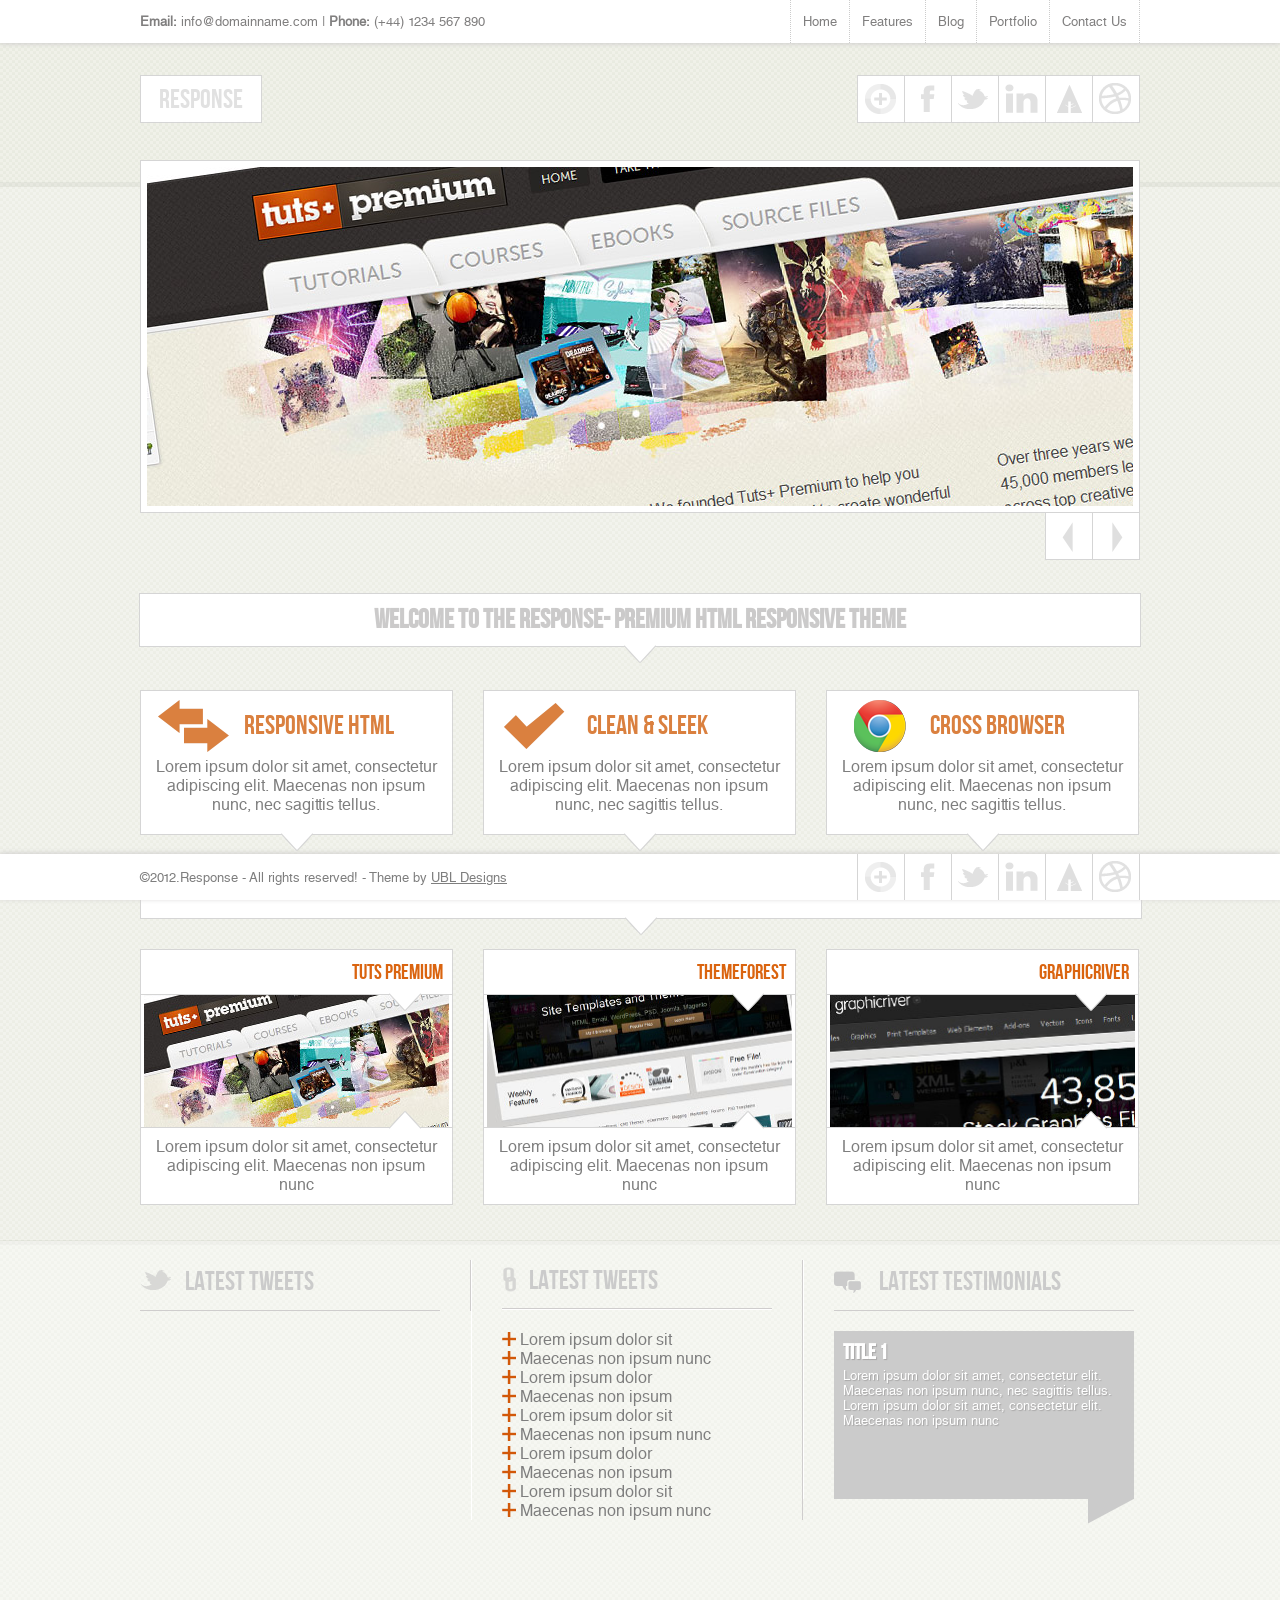
<file: public/index.html>
<!DOCTYPE HTML>
<html>
<head>
<meta charset="utf-8">
<title>Responsive - Premium Responsive HTML Template</title>
<meta name="description" content="Response Premium Html Responsive Template" />
<meta name="keywords" content="Responsive Html, Responsive Template, Response" />
<link rel="shortcut icon" href="http://www.derby-web-design-agency.co.uk/themes/response/images/favicon.png" /> 
<link rel="bookmark icon" href="http://www.derby-web-design-agency.co.uk/themes/response/images/favicon.png" /> 
<link href="css/main.css" rel="stylesheet" type="text/css">
<meta name="apple-mobile-web-app-capable" content="yes" /> 
<meta name="apple-mobile-web-app-status-bar-style" content="grey" /> 
<meta name="viewport" content="width=device-width; initial-scale=1.0; maximum-scale=1.0;" /> 
<script src="http://ajax.googleapis.com/ajax/libs/jquery/1.7.1/jquery.min.js"></script>
<script type="text/javascript" src="js/jquery.nivo.slider.js"></script>
<script src="js/jquery.prettyPhoto.js" type="text/javascript"></script>
<script src="js/twitter.js"></script>    
<script src="js/custom.js"></script>   
<script>
	//// Start Simple Sliders ////
	$(function() {
		setInterval("rotateDiv()", 10000);
	});
		
		function rotateDiv() {
		var currentDiv=$("#simpleslider div.current");
		var nextDiv= currentDiv.next ();
		if (nextDiv.length ==0)
			nextDiv=$("#simpleslider div:first");
		
		currentDiv.removeClass('current').addClass('previous').fadeOut('2000');
		nextDiv.fadeIn('3000').addClass('current',function() {
			currentDiv.fadeOut('2000', function () {currentDiv.removeClass('previous');});
		});
	
	}
	//// End Simple Sliders //// 
</script> 
<script type="text/javascript" charset="utf-8">
  $(document).ready(function(){
    $("a[rel^='prettyPhoto']").prettyPhoto();
  });
</script>
</head>

<body>
<div id="header">
    	<!-- Start navigation area -->
        <div id="navigation">

        	<div id="navigation_wrap">

                <!-- Start contact info area -->
                <div id="conteactinfo"><strong>Email:</strong> info@domainname.com  |  <strong>Phone:</strong> (+44) 1234 567 890</div>
                <!-- End contact info area -->
                <!-- Start navigation -->
                <div id="navi">
                
                    <ul>
                    
                        <li><a href="/themes/response/" title="Response Home">Home</a></li>
                        <li><a href="#" title="Response Features">Features</a>
                        	<ul>
                            	<li><a href="buttons-buttonshapes.html" title="Response Buttons">Buttons</a></li>
                                <li><a href="columns.html" title="Response Columns">Columns</a></li>
                                <li><a href="icons-and-lists.html" title="Response Icons &amp; Lists">Icons &amp; Lists</a></li>
                                <li><a href="notifications.html" title="Response Notifications">Notifications</a></li>
                                <li><a href="tabs-and-toggles.html" title="Response Tabs &amp; Toggles">Tabs &amp; Toggles</a></li>
                                <li><a href="#" title="Response Other Dropdown">Other</a>
                                	<ul>
                                    	<li><a href="#" title="Response Other Dropdown">Demo Tab</a></li>
                                        <li><a href="#" title="Response Other Dropdown">Demo Tab</a></li>
                                        <li><a href="#" title="Response Other Dropdown">Demo Tab</a></li>
                                        <li><a href="#" title="Response Other Dropdown">Demo Tab</a></li>
                                    </ul>
                                </li>
                            </ul>
                        </li>
                        <li><a href="blog.html" title="Response's Blog">Blog</a>
                        	<ul>
                            	<li><a href="blog-left.html" title="Left Column Blog">Left Column Blog</a></li>
                                <li><a href="blog.html" title="Right Column Blog">Right Column Blog</a></li>
                                <li><a href="blog-post.html" title="Blog Post">Post</a>
                                	<ul>
                                        <li><a href="left-blog-post.html" title="Left Column Blog Post">Left Column Post</a></li>
                                    <li><a href="blog-post.html" title="Right Column Blog Post">Right Column Post</a></li>
                                    </ul>
                                </li>
                            </ul>
                        </li>
                        <li><a href="portfolio.html" title="Respons'se Portfolio">Portfolio</a>
                        	<ul>
                            	<li><a href="portfolio-2-column.html" title="2 Column Filtered Portfolio">2 Columns</a></li>
                                <li><a href="portfolio-3-column.html" title="3 Column Filtered Portfolio">3 Columns</a></li>
                                <li><a href="portfolio.html" title="4 Column Filtered Portfolio">4 Columns</a></li>
                            </ul>
                        </li>
                        <li><a href="contact-us.html" title="Contact Response">Contact Us</a></li>
                    
                    </ul>
                
                </div>
                <!-- End navigation -->
                
			</div>
        
        </div>
        <!-- End navigation area -->
        <div class="clear"></div>
        <!-- Start Social & Logo area -->
        <div id="header_small">
        	<!-- Start Social area -->
        	<div class="social">
            	
                <ul>
                <li><a href="#" class="social-google"></a></li>
                <li><a href="#" class="social-facebook"></a></li>
                <li><a href="#" class="social-twitter"></a></li>
                <li><a href="#" class="social-linkedin"></a></li>
                <li><a href="#" class="social-forrst"></a></li>
                <li><a href="#" class="social-dribbble"></a></li>
                </ul>
                
            </div>
            <!-- End Socialarea -->
            
            <!-- Start Logo area -->
            <div id="logo">
              <a href="/themes/response/" title="Response">Response</a>
            </div>
            <!-- End Logo area -->
        
        </div>
        <!-- End Social & Logo area -->

</div>

<div id="main">

    <!-- Start Slider Wrapping -->
    <div id="sliderwrap">
		
        <!-- Start Slider -->
        <div id="slider" class="nivoSlider">
            <img src="images/slider-banners/slider01.jpg" alt=""/>
            <img src="images/slider-banners/slider02.jpg" alt=""/>
            <img src="images/slider-banners/slider03.jpg" alt=""/>
        </div>
        <!-- End Slider -->
        <!-- Start Slider HTML Captions -->
        <div id="htmlcaption" class="nivo-html-caption">
            <strong>This</strong> is an example of a <em>HTML</em> caption with <a href="#">a link</a>.
        </div>
        <!-- End Slider HTML Captions -->
    
    </div>
    <!-- End Slider Wrapping -->
    <!-- Start H1 Title -->
    <div class="titles">
    
    	<h1>Welcome to the response- Premium HTML Responsive theme</h1>
        
        <span></span>
    
    </div>
    <!-- End H1 Title -->
    <!-- Start Main Body Wrap -->
    <div id="main-wrap">
    
    	<!-- Start Featured Boxes -->
        <div class="boxes-third boxes-first">
        
        	<div class="boxes-padding">
            
            	<div class="bti">
                	<div class="featured-images"><img src="images/responsive-icon.png" width="72" height="53" alt="Responsive"></div>
                	<div class="featured-titles">Responsive Html</div>
                </div>
                <div class="featured-text">Lorem ipsum dolor sit amet, consectetur adipiscing elit. Maecenas non ipsum nunc, nec sagittis tellus.</div>
            
            </div>
            
            <span class="box-arrow"></span>
        
        </div>
        
        <div class="boxes-third">
        
        	<div class="boxes-padding">
            
            	<div class="bti">
                    <div class="featured-images"><img src="images/cleansleek-icon.png" width="66" height="53" alt="Responsive"></div>
                    <div class="featured-titles">clean & sleek</div>
                </div>
                <div class="featured-text">Lorem ipsum dolor sit amet, consectetur adipiscing elit. Maecenas non ipsum nunc, nec sagittis tellus.</div>
            
            </div>
            
            <span class="box-arrow"></span>
        
        </div>
        
        <div class="boxes-third boxes-last">
        
        	<div class="boxes-padding">
            	
                <div class="bti">
                    <div class="featured-images"><img src="images/google-icon.png" width="54" height="53" alt="Responsive"></div>
                    <div class="featured-titles">cross browser</div>
                </div>
                <div class="featured-text">Lorem ipsum dolor sit amet, consectetur adipiscing elit. Maecenas non ipsum nunc, nec sagittis tellus.</div>
            
            </div>
            
            <span class="box-arrow"></span>
        
        </div>
        <!-- End Featured Boxes -->
        
        <!-- Start Latest Project titles -->
        <div class="boxes-full">
        
        	<div class="boxes-padding fullpadding"><h1>our latest projects</h1></div>
            
            <span class="box-arrow"></span>
        
        </div>
        <!-- End Latest Project titles -->
        
        <!-- Start Latest 3 Projects -->
		<div class="boxes-third boxes-first">
        
       	  <div class="latestthree">
            
           	<div class="title">
                Tuts Premium
                <span class="titlearrow"></span>
                </div>
                <div class="latestthreeimage"><a href="images/latest-projects/larger-images/largeimage.jpg" rel="prettyPhoto" title="Lorem ipsum dolor sit amet"><img src="images/latest-projects/project01.jpg" alt="Lorem ipsum dolor sit amet" width="305" height="132" border="0"/></a></div>
            <div class="text">
                Lorem ipsum dolor sit amet, consectetur adipiscing elit. Maecenas non ipsum nunc
                <span class="textarrow"></span>
                </div>
            
          </div>
        
        </div>
        
		<div class="boxes-third">
        
       	  <div class="latestthree">
            
           	<div class="title">
                Themeforest
                <span class="titlearrow"></span>
                </div>
                <div class="latestthreeimage"><a href="images/latest-projects/larger-images/largeimage.jpg" rel="prettyPhoto" title="Lorem ipsum dolor sit amet"><img src="images/latest-projects/project02.jpg" alt="Lorem ipsum dolor sit amet" width="305" height="132" border="0"/></a></div>
            <div class="text">
                Lorem ipsum dolor sit amet, consectetur adipiscing elit. Maecenas non ipsum nunc
                <span class="textarrow"></span>
                </div>
            
          </div>
        
        </div>
        
        <div class="boxes-third boxes-last">
        
       	  <div class="latestthree">
            
           	<div class="title">
                Graphicriver
                <span class="titlearrow"></span>
                </div>
                <div class="latestthreeimage"><a href="images/latest-projects/larger-images/largeimage.jpg" rel="prettyPhoto" title="Lorem ipsum dolor sit amet"><img src="images/latest-projects/project03.jpg" alt="Lorem ipsum dolor sit amet" width="305" height="132" border="0"/></a></div>
            <div class="text">
                Lorem ipsum dolor sit amet, consectetur adipiscing elit. Maecenas non ipsum nunc
                <span class="textarrow"></span>
                </div>
            
          </div>
        
        </div>
        <!-- End Latest 3 Projects -->
    
    </div>
    <!-- End Main Body Wrap -->

</div>
<!-- Start Footer -->
<div id="footer">
	<!-- Start Footer Top -->
	<div id="footertop">
    
    	<div class="footerwrap">
    		<!-- Start Latest Tweets -->
            <div id="latest-tweets">
                <div id="twittertitle">Latest Tweets</div>
                <div id="twitterbody"></div>
            </div>
            <!-- End Latest Tweets -->
    		<!-- Start Useful Links -->
            <div id="useful_links">
                <div id="usefultitle">Latest Tweets</div>
                <div id="usefulbody">
                
                	<ul>
                    
                    	<li><a href="#" title="">Lorem ipsum dolor sit </a></li>
                        <li><a href="#" title="">Maecenas non ipsum nunc</a></li>
                        <li><a href="#" title="">Lorem ipsum dolor </a></li>
                        <li><a href="#" title="">Maecenas non ipsum </a></li>
                        <li><a href="#" title="">Lorem ipsum dolor sit </a></li>
                        <li><a href="#" title="">Maecenas non ipsum nunc</a></li>
                        <li><a href="#" title="">Lorem ipsum dolor </a></li>
                        <li><a href="#" title="">Maecenas non ipsum </a></li>
                        <li><a href="#" title="">Lorem ipsum dolor sit </a></li>
                        <li><a href="#" title="">Maecenas non ipsum nunc</a></li>
                    
                    </ul>
                
                </div>
            </div>
            <!-- End Useful Links -->
    		<!-- Start Testimonials -->
            <div id="latest-testimonial">
                <div id="testimonialtitle">Latest Testimonials</div>
                <div id="testimonialbody">
                	<!-- Starting simple slider -->
                    <div id="simpleslider">
                            <!-- Slide 1 -->
                            <div class="current">
                                <h6>Title 1</h6>
                                <p>Lorem ipsum dolor sit amet, consectetur elit. Maecenas non ipsum nunc, nec sagittis tellus. Lorem ipsum dolor sit amet, consectetur elit. Maecenas non ipsum nunc</p>
                            </div>
                            <!-- End Slide 1 -->
                            <!-- Slide 2 -->
                            <div>
                                <h6>iusdhfisd sdf</h6>
                                <p>Lorem ipsum dolor sit amet, consectetur elit. Maecenas non ipsum nunc, nec sagittis tellus. Lorem ipsum dolor sit amet, consectetur elit. Maecenas non ipsum nunc</p>
                            </div>
                            <!-- End Slide 2 -->
                            <!-- Slide 3 -->
                            <div>
                                <h6>eco sodalirity ltd</h6>
                                <p>Lorem ipsum dolor sit amet, consectetur elit. Maecenas non ipsum nunc, nec sagittis tellus. Lorem ipsum dolor sit amet, consectetur elit. Maecenas non ipsum nunc</p>
                            </div>
                            <!-- End Slide 3 -->
                            <!-- Slide 4 -->
                            <div>
                                <h6>asd</h6>
                                <p>Lorem ipsum dolor sit amet, consectetur elit. Maecenas non ipsum nunc, nec sagittis tellus. Lorem ipsum dolor sit amet, consectetur elit. Maecenas non ipsum nunc</p>
                            </div>
                            <!-- End Slide 4 -->
                            <!-- Slide 5 -->
                            <div>
                                <h6>ec234234234</h6>
                                <p>Lorem ipsum dolor sit amet, consectetur elit. Maecenas non ipsum nunc, nec sagittis tellus. Lorem ipsum dolor sit amet, consectetur elit. Maecenas non ipsum nunc</p>
                            </div>
                            <!-- End Slide 5 -->
                    </div>
                    <!-- Ending simple slider -->
                	<div class="speachlower"></div>
                </div>
            </div>
            <!-- End Latest Testimonials -->
    	</div>
    
	</div>
	<!-- End Footer Top -->
    <div class="clear"></div>
    <!-- Start Footer Bottom -->
    <div id="footerbottom">
    
    	<div class="footerwrap">
        
        	<!-- Start Copyright Div -->
            <div id="copyright">&copy;2012.Response - All rights reserved! - Theme by 
            
            <!-- PLEASE SUPPORT US BY LEAVING THIS LINK -->
            <a href="http://www.derby-web-design-agency.co.uk" title="Theme Provided By UBL Designs">UBL Designs</a></div>
            <!-- PLEASE SUPPORT US BY LEAVING THIS LINK -->
            
            <!-- End Copyright Div -->

            <!-- Start Social area -->
            <div class="socialfooter">
                
                <ul>
                <li><a href="#" class="social-google"></a></li>
                <li><a href="#" class="social-facebook"></a></li>
                <li><a href="#" class="social-twitter"></a></li>
                <li><a href="#" class="social-linkedin"></a></li>
                <li><a href="#" class="social-forrst"></a></li>
                <li><a href="#" class="social-dribbble"></a></li>
                </ul>
                
            </div>
            <!-- End Socialarea -->
        
        </div>
    
    </div>
    <!-- End Footer Bottom -->
</div>
<!-- End Footer -->
<!-- Start Scroll To Top Div -->
<div id="scrolltab"></div>
<!-- End Scroll To Top Div -->
</body>
</html>
</file>
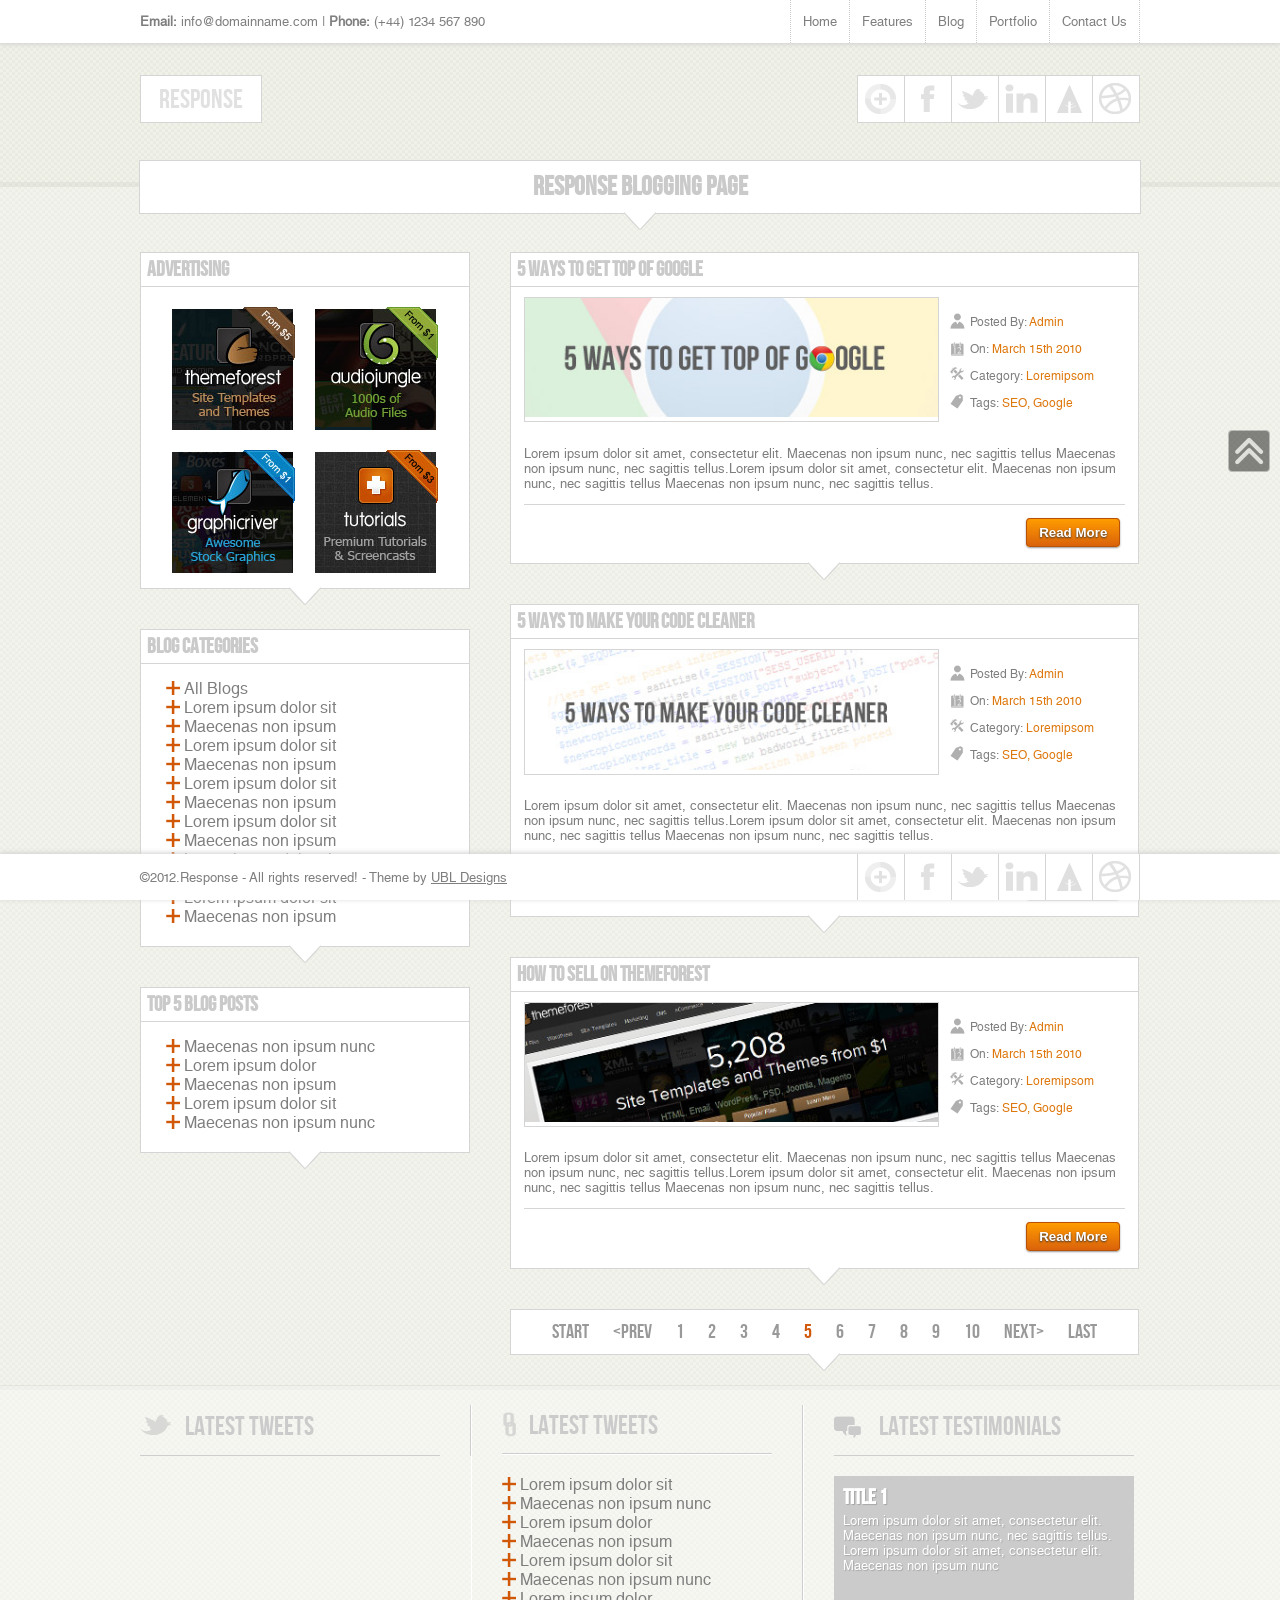
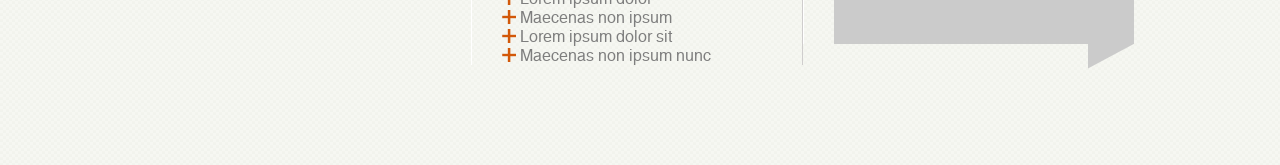
<file: public/blog-left.html>
<!DOCTYPE HTML>
<html>
<head>
<meta charset="utf-8">
<title>Response Blogging Page</title>
<meta name="description" content="Response Premium Html Responsive Template - Blog Section" />
<meta name="keywords" content="Responsive Html, Responsive Template, Response, Free Icons, List Section" />
<meta name="apple-mobile-web-app-capable" content="yes" /> 
<meta name="apple-mobile-web-app-status-bar-style" content="grey" /> 
<meta name="viewport" content="width=device-width; initial-scale=1.0; maximum-scale=1.0;" /> 
<link rel="shortcut icon" href="http://www.derby-web-design-agency.co.uk/themes/response/images/favicon.png" /> 
<link rel="bookmark icon" href="http://www.derby-web-design-agency.co.uk/themes/response/images/favicon.png" /> 
<link href="css/main.css" rel="stylesheet" type="text/css">
<script src="http://ajax.googleapis.com/ajax/libs/jquery/1.7.1/jquery.min.js"></script>
<script type="text/javascript" src="js/jquery.nivo.slider.js"></script>
<script src="js/twitter.js"></script>    
<script src="js/custom.js"></script>   
<script>
	//// Start Simple Sliders ////
	$(function() {
		setInterval("rotateDiv()", 10000);
	});
		
		function rotateDiv() {
		var currentDiv=$("#simpleslider div.current");
		var nextDiv= currentDiv.next ();
		if (nextDiv.length ==0)
			nextDiv=$("#simpleslider div:first");
		
		currentDiv.removeClass('current').addClass('previous').fadeOut('2000');
		nextDiv.fadeIn('3000').addClass('current',function() {
			currentDiv.fadeOut('2000', function () {currentDiv.removeClass('previous');});
		});
	
	}
	//// End Simple Sliders //// 
</script> 
</head>

<body>
<div id="header">
    	<!-- Start navigation area -->
        <div id="navigation">

        	<div id="navigation_wrap">

                <!-- Start contact info area -->
                <div id="conteactinfo"><strong>Email:</strong> info@domainname.com  |  <strong>Phone:</strong> (+44) 1234 567 890</div>
                <!-- End contact info area -->
                <!-- Start navigation -->
                <div id="navi">
                
                    <ul>
                    
                        <li><a href="/themes/response/" title="Response Home">Home</a></li>
                        <li><a href="#" title="Response Features">Features</a>
                        	<ul>
                            	<li><a href="buttons-buttonshapes.html" title="Response Buttons">Buttons</a></li>
                                <li><a href="columns.html" title="Response Columns">Columns</a></li>
                                <li><a href="icons-and-lists.html" title="Response Icons &amp; Lists">Icons &amp; Lists</a></li>
                                <li><a href="notifications.html" title="Response Notifications">Notifications</a></li>
                                <li><a href="tabs-and-toggles.html" title="Response Tabs &amp; Toggles">Tabs &amp; Toggles</a></li>
                                <li><a href="#" title="Response Other Dropdown">Other</a>
                                	<ul>
                                    	<li><a href="#" title="Response Other Dropdown">Demo Tab</a></li>
                                        <li><a href="#" title="Response Other Dropdown">Demo Tab</a></li>
                                        <li><a href="#" title="Response Other Dropdown">Demo Tab</a></li>
                                        <li><a href="#" title="Response Other Dropdown">Demo Tab</a></li>
                                    </ul>
                                </li>
                            </ul>
                        </li>
                        <li><a href="blog.html" title="Response's Blog">Blog</a>
                        	<ul>
                            	<li><a href="blog-left.html" title="Left Column Blog">Left Column Blog</a></li>
                                <li><a href="blog.html" title="Right Column Blog">Right Column Blog</a></li>
                                <li><a href="blog-post.html" title="Blog Post">Post</a>
                                	<ul>
                                        <li><a href="left-blog-post.html" title="Left Column Blog Post">Left Column Post</a></li>
                                    <li><a href="blog-post.html" title="Right Column Blog Post">Right Column Post</a></li>
                                    </ul>
                                </li>
                            </ul>
                        </li>
                        <li><a href="portfolio.html" title="Respons'se Portfolio">Portfolio</a>
                        	<ul>
                            	<li><a href="portfolio-2-column.html" title="2 Column Filtered Portfolio">2 Columns</a></li>
                                <li><a href="portfolio-3-column.html" title="3 Column Filtered Portfolio">3 Columns</a></li>
                                <li><a href="portfolio.html" title="4 Column Filtered Portfolio">4 Columns</a></li>
                            </ul>
                        </li>
                        <li><a href="contact-us.html" title="Contact Response">Contact Us</a></li>
                    
                    </ul>
                
                </div>
                <!-- End navigation -->
                
			</div>
        
        </div>
        <!-- End navigation area -->
        <div class="clear"></div>
        <!-- Start Social & Logo area -->
        <div id="header_small">
        	<!-- Start Social area -->
        	<div class="social">
            	
                <ul>
                <li><a href="#" class="social-google"></a></li>
                <li><a href="#" class="social-facebook"></a></li>
                <li><a href="#" class="social-twitter"></a></li>
                <li><a href="#" class="social-linkedin"></a></li>
                <li><a href="#" class="social-forrst"></a></li>
                <li><a href="#" class="social-dribbble"></a></li>
                </ul>
                
            </div>
            <!-- End Socialarea -->
            
            <!-- Start Logo area -->
            <div id="logo">
              <a href="/themes/response/" title="Response">Response</a>
            </div>
            <!-- End Logo area -->
        
        </div>
        <!-- End Social & Logo area -->

</div>

<div id="main">
    <!-- Start H1 Title -->
    <div class="titlesnormal">
    
    	<h1>Response Blogging Page</h1>
        
        <span></span>
    
    </div>
    <!-- End H1 Title -->
    <!-- Start Main Body Wrap -->
    <div id="main-wrap">
        
        <!-- Start Left Section -->
        <div class="leftsection leftsectionalt">
        
        	<!-- Start Blog Post -->
        	<div class="blogwrapstart">
            
            	<div class="blogtitle"><h3><a href="blog-post.html" title="5 ways to get top of google">5 ways to get top of google</a></h3></div>
                
                <div class="blogbody">
                	<!-- Start Blog Image -->
                	<div class="blogimage"><a href="blog-post.html"><img src="images/5google.jpg" alt="5 Ways to get top of google"></a></div>
                    <!-- End Blog Text -->
                    <!-- Start Blog Information -->
                    <div class="bloginfo">
                    
                   	  <p class="usericon">Posted By: <span>Admin</span></p>
                      <p class="calendericon">On: <span>March 15th 2010</span></p>
                      <p class="settingsicon">Category: <span>Loremipsom</span></p>
                      <p class="tagicon">Tags: <span>SEO, Google</span></p>
                    
                    </div>
                    <!-- End Blog Information -->
                    <!-- Start Blog Text -->
                    <div class="blogtext">
                    
                    	<p>Lorem ipsum dolor sit amet, consectetur elit. Maecenas non ipsum nunc, nec sagittis tellus Maecenas non ipsum nunc, nec sagittis tellus.Lorem ipsum dolor sit amet, consectetur elit. Maecenas 
non ipsum nunc, nec sagittis tellus Maecenas non ipsum nunc, nec sagittis tellus.</p>
                    
						<p class="blogbutton"><a href="blog-post.html" title="Read More" class="smallsmoothrectange orangebutton">Read More</a></p>
                    
                    </div>
                	<!-- End Blog Text -->
                </div>
                
                <span class="box-arrow"></span>
            
            </div>
            <!-- End Blog Post -->
            
        	<!-- Start Blog Post -->
        	<div class="blogwrap">
            
            	<div class="blogtitle"><h3><a href="blog-post.html" title="5 ways to make your code cleaner">5 ways to make your code cleaner</a></h3></div>
                
                <div class="blogbody">
                	<!-- Start Blog Image -->
                	<div class="blogimage"><a href="blog-post.html"><img src="images/5code.jpg" alt="5 ways to make your code cleaner"></a></div>
                    <!-- End Blog Text -->
                    <!-- Start Blog Information -->
                    <div class="bloginfo">
                    
                   	  <p class="usericon">Posted By: <span>Admin</span></p>
                      <p class="calendericon">On: <span>March 15th 2010</span></p>
                      <p class="settingsicon">Category: <span>Loremipsom</span></p>
                      <p class="tagicon">Tags: <span>SEO, Google</span></p>
                    
                    </div>
                    <!-- End Blog Information -->
                    <!-- Start Blog Text -->
                    <div class="blogtext">
                    
                    	<p>Lorem ipsum dolor sit amet, consectetur elit. Maecenas non ipsum nunc, nec sagittis tellus Maecenas non ipsum nunc, nec sagittis tellus.Lorem ipsum dolor sit amet, consectetur elit. Maecenas 
non ipsum nunc, nec sagittis tellus Maecenas non ipsum nunc, nec sagittis tellus.</p>

						<p class="blogbutton"><a href="blog-post.html" title="Read More" class="smallsmoothrectange orangebutton">Read More</a></p>
                    
                    </div>
                	<!-- End Blog Text -->
                </div>
                
                <span class="box-arrow"></span>
            
            </div>
            <!-- End Blog Post -->
            
        	<!-- Start Blog Post -->
        	<div class="blogwrap">
            
            	<div class="blogtitle"><h3><a href="blog-post.html" title="how to sell on themeforest">how to sell on themeforest</a></h3></div>
                
                <div class="blogbody">
                	<!-- Start Blog Image -->
                	<div class="blogimage"><a href="blog-post.html"><img src="images/selltheme.jpg" alt="how to sell on themeforest"></a></div>
                    <!-- End Blog Text -->
                    <!-- Start Blog Information -->
                    <div class="bloginfo">
                    
                   	  <p class="usericon">Posted By: <span>Admin</span></p>
                      <p class="calendericon">On: <span>March 15th 2010</span></p>
                      <p class="settingsicon">Category: <span>Loremipsom</span></p>
                      <p class="tagicon">Tags: <span>SEO, Google</span></p>
                    
                    </div>
                    <!-- End Blog Information -->
                    <!-- Start Blog Text -->
                    <div class="blogtext">
                    
                    	<p>Lorem ipsum dolor sit amet, consectetur elit. Maecenas non ipsum nunc, nec sagittis tellus Maecenas non ipsum nunc, nec sagittis tellus.Lorem ipsum dolor sit amet, consectetur elit. Maecenas 
non ipsum nunc, nec sagittis tellus Maecenas non ipsum nunc, nec sagittis tellus.</p>

						<p class="blogbutton"><a href="blog-post.html" title="Read More" class="smallsmoothrectange orangebutton">Read More</a></p>
                    
                    </div>
                	<!-- End Blog Text -->
                </div>
                
                <span class="box-arrow"></span>
            
            </div>
            <!-- End Blog Post -->
            
            <!-- Start Pagination -->
            <div class="blogwrap">
            
                <div class="blogpagination">
                
                    <ul>
                        <li><a href="#" title="Start" class="normal">Start</a></li>
                        <li><a href="#" title="Previous" class="normal">&lt;Prev</a></li>
                        <li><a href="#" title="1" class="normal">1</a></li>
                        <li><a href="#" title="2" class="normal">2</a></li>
                        <li><a href="#" title="3" class="normal">3</a></li>
                        <li><a href="#" title="4" class="normal">4</a></li>
                        <li><a href="#" title="5" class="normalactive">5</a></li>
                        <li><a href="#" title="6" class="normal">6</a></li>
                        <li><a href="#" title="7" class="normal">7</a></li>
                        <li><a href="#" title="8" class="normal">8</a></li>
                        <li><a href="#" title="9" class="normal">9</a></li>
                        <li><a href="#" title="10" class="normal">10</a></li>
                        <li><a href="#" title="Next" class="normal">Next&gt;</a></li>
                        <li><a href="#" title="Last" class="normal">Last</a></li>
                    </ul>
                
                </div>  
                
                <span class="box-arrow"></span>
            </div> 
            <!-- End Pagination -->
        
        </div>
        <!-- End Left Section -->
        
        <!-- Start Right Section -->
        <div class="rightsection rightsectionalt">
        
        	<!-- Start Blog Widget -->
            <div class="blogwidgetstart">
            	<!-- Start Advertising Widget -->
            	<div class="widgettitle"><h4>Advertising</h4></div>
                
                <div class="widgetbody">
                
                	<div class="blogadvertising">
                    
                    <a href="#"><img src="images/advertising/themeadvertising.jpg"  alt="Themeforest"></a>
                    <a href="#"><img src="images/advertising/audioadvertising.jpg" alt="Audiojungle"></a>
                    <a href="#"><img src="images/advertising/graphicadvertising.jpg" alt="Grahpicrive"></a>
                    <a href="#"><img src="images/advertising/tutorialadvertising.jpg" alt="Tutsplus"></a>
                    
                    </div>
                
              </div>
              <!-- End Advertising Widget -->
              <span class="box-arrow"></span>
            
            </div>
            <!-- End Blog Widget -->
            
        	<!-- Start Blog Widget -->
            <div class="blogwidget">
            	<!-- Start Categories Widget -->
            	<div class="widgettitle"><h4>Blog Categories</h4></div>
                
                <div class="widgetbody">
                
                	<div class="blogcategories">
                    
                    	<ul>
                        	<li><a href="#" title="All Blogs">All Blogs</a></li>
                            <li><a href="#" title="All Blogs">Lorem ipsum dolor sit</a></li>
                            <li><a href="#" title="All Blogs">Maecenas non ipsum </a></li>
                            <li><a href="#" title="All Blogs">Lorem ipsum dolor sit</a></li>
                            <li><a href="#" title="All Blogs">Maecenas non ipsum </a></li>
                            <li><a href="#" title="All Blogs">Lorem ipsum dolor sit</a></li>
                            <li><a href="#" title="All Blogs">Maecenas non ipsum </a></li>
                            <li><a href="#" title="All Blogs">Lorem ipsum dolor sit</a></li>
                            <li><a href="#" title="All Blogs">Maecenas non ipsum </a></li>
                            <li><a href="#" title="All Blogs">Lorem ipsum dolor sit</a></li>
                            <li><a href="#" title="All Blogs">Maecenas non ipsum </a></li>
                            <li><a href="#" title="All Blogs">Lorem ipsum dolor sit</a></li>
                            <li><a href="#" title="All Blogs">Maecenas non ipsum </a></li>                            
                        </ul>
                    
                    </div>
                
              </div>
              <!-- End Categories Widget -->
              <span class="box-arrow"></span>
            
            </div>
            <!-- End Blog Widget -->
            
        	<!-- Start Blog Widget -->
            <div class="blogwidget">
            	<!-- Start Categories Widget -->
            	<div class="widgettitle"><h4>Top 5 Blog Posts</h4></div>
                
                <div class="widgetbody">
                
                	<div class="blogcategories">
                    
                    	<ul>
                        	<li><a href="#" title="All Blogs">Maecenas non ipsum nunc</a></li>
                            <li><a href="#" title="All Blogs">Lorem ipsum dolor </a></li>
                            <li><a href="#" title="All Blogs">Maecenas non ipsum </a></li>
                            <li><a href="#" title="All Blogs">Lorem ipsum dolor sit</a></li>
                            <li><a href="#" title="All Blogs">Maecenas non ipsum nunc</a></li>                        
                        </ul>
                    
                    </div>
                
              </div>
              <!-- End Categories Widget -->
              <span class="box-arrow"></span>
            
            </div>
            <!-- End Blog Widget -->
        
        </div>
        <!-- End Right Section -->
    
    </div>
    <!-- End Main Body Wrap -->

</div>
<!-- Start Footer -->
<div id="footer">
	<!-- Start Footer Top -->
	<div id="footertop">
    
    	<div class="footerwrap">
    		<!-- Start Latest Tweets -->
            <div id="latest-tweets">
                <div id="twittertitle">Latest Tweets</div>
                <div id="twitterbody"></div>
            </div>
            <!-- End Latest Tweets -->
    		<!-- Start Useful Links -->
            <div id="useful_links">
                <div id="usefultitle">Latest Tweets</div>
                <div id="usefulbody">
                
                	<ul>
                    
                    	<li><a href="#" title="">Lorem ipsum dolor sit </a></li>
                        <li><a href="#" title="">Maecenas non ipsum nunc</a></li>
                        <li><a href="#" title="">Lorem ipsum dolor </a></li>
                        <li><a href="#" title="">Maecenas non ipsum </a></li>
                        <li><a href="#" title="">Lorem ipsum dolor sit </a></li>
                        <li><a href="#" title="">Maecenas non ipsum nunc</a></li>
                        <li><a href="#" title="">Lorem ipsum dolor </a></li>
                        <li><a href="#" title="">Maecenas non ipsum </a></li>
                        <li><a href="#" title="">Lorem ipsum dolor sit </a></li>
                        <li><a href="#" title="">Maecenas non ipsum nunc</a></li>
                    
                    </ul>
                
                </div>
            </div>
            <!-- End Useful Links -->
    		<!-- Start Testimonials -->
            <div id="latest-testimonial">
                <div id="testimonialtitle">Latest Testimonials</div>
                <div id="testimonialbody">
                	<!-- Starting simple slider -->
                    <div id="simpleslider">
                            <!-- Slide 1 -->
                            <div class="current">
                                <h6>Title 1</h6>
                                <p>Lorem ipsum dolor sit amet, consectetur elit. Maecenas non ipsum nunc, nec sagittis tellus. Lorem ipsum dolor sit amet, consectetur elit. Maecenas non ipsum nunc</p>
                            </div>
                            <!-- End Slide 1 -->
                            <!-- Slide 2 -->
                            <div>
                                <h6>iusdhfisd sdf</h6>
                                <p>Lorem ipsum dolor sit amet, consectetur elit. Maecenas non ipsum nunc, nec sagittis tellus. Lorem ipsum dolor sit amet, consectetur elit. Maecenas non ipsum nunc</p>
                            </div>
                            <!-- End Slide 2 -->
                            <!-- Slide 3 -->
                            <div>
                                <h6>eco sodalirity ltd</h6>
                                <p>Lorem ipsum dolor sit amet, consectetur elit. Maecenas non ipsum nunc, nec sagittis tellus. Lorem ipsum dolor sit amet, consectetur elit. Maecenas non ipsum nunc</p>
                            </div>
                            <!-- End Slide 3 -->
                            <!-- Slide 4 -->
                            <div>
                                <h6>asd</h6>
                                <p>Lorem ipsum dolor sit amet, consectetur elit. Maecenas non ipsum nunc, nec sagittis tellus. Lorem ipsum dolor sit amet, consectetur elit. Maecenas non ipsum nunc</p>
                            </div>
                            <!-- End Slide 4 -->
                            <!-- Slide 5 -->
                            <div>
                                <h6>ec234234234</h6>
                                <p>Lorem ipsum dolor sit amet, consectetur elit. Maecenas non ipsum nunc, nec sagittis tellus. Lorem ipsum dolor sit amet, consectetur elit. Maecenas non ipsum nunc</p>
                            </div>
                            <!-- End Slide 5 -->
                    </div>
                    <!-- Ending simple slider -->
                	<div class="speachlower"></div>
                </div>
            </div>
            <!-- End Latest Testimonials -->
    	</div>
    
	</div>
	<!-- End Footer Top -->
    <div class="clear"></div>
    <!-- Start Footer Bottom -->
    <div id="footerbottom">
    
    	<div class="footerwrap">
        
        	<!-- Start Copyright Div -->
            <div id="copyright">&copy;2012.Response - All rights reserved! - Theme by 
            
            <!-- PLEASE SUPPORT US BY LEAVING THIS LINK -->
            <a href="http://www.derby-web-design-agency.co.uk" title="Theme Provided By UBL Designs">UBL Designs</a></div>
            <!-- PLEASE SUPPORT US BY LEAVING THIS LINK -->
            
            <!-- End Copyright Div -->

            <!-- Start Social area -->
            <div class="socialfooter">
                
                <ul>
                <li><a href="#" class="social-google"></a></li>
                <li><a href="#" class="social-facebook"></a></li>
                <li><a href="#" class="social-twitter"></a></li>
                <li><a href="#" class="social-linkedin"></a></li>
                <li><a href="#" class="social-forrst"></a></li>
                <li><a href="#" class="social-dribbble"></a></li>
                </ul>
                
            </div>
            <!-- End Socialarea -->
        
        </div>
    
    </div>
    <!-- End Footer Bottom -->
</div>
<!-- End Footer -->
<!-- Start Scroll To Top Div -->
<div id="scrolltab"></div>
<!-- End Scroll To Top Div -->
</body>
</html>
</file>
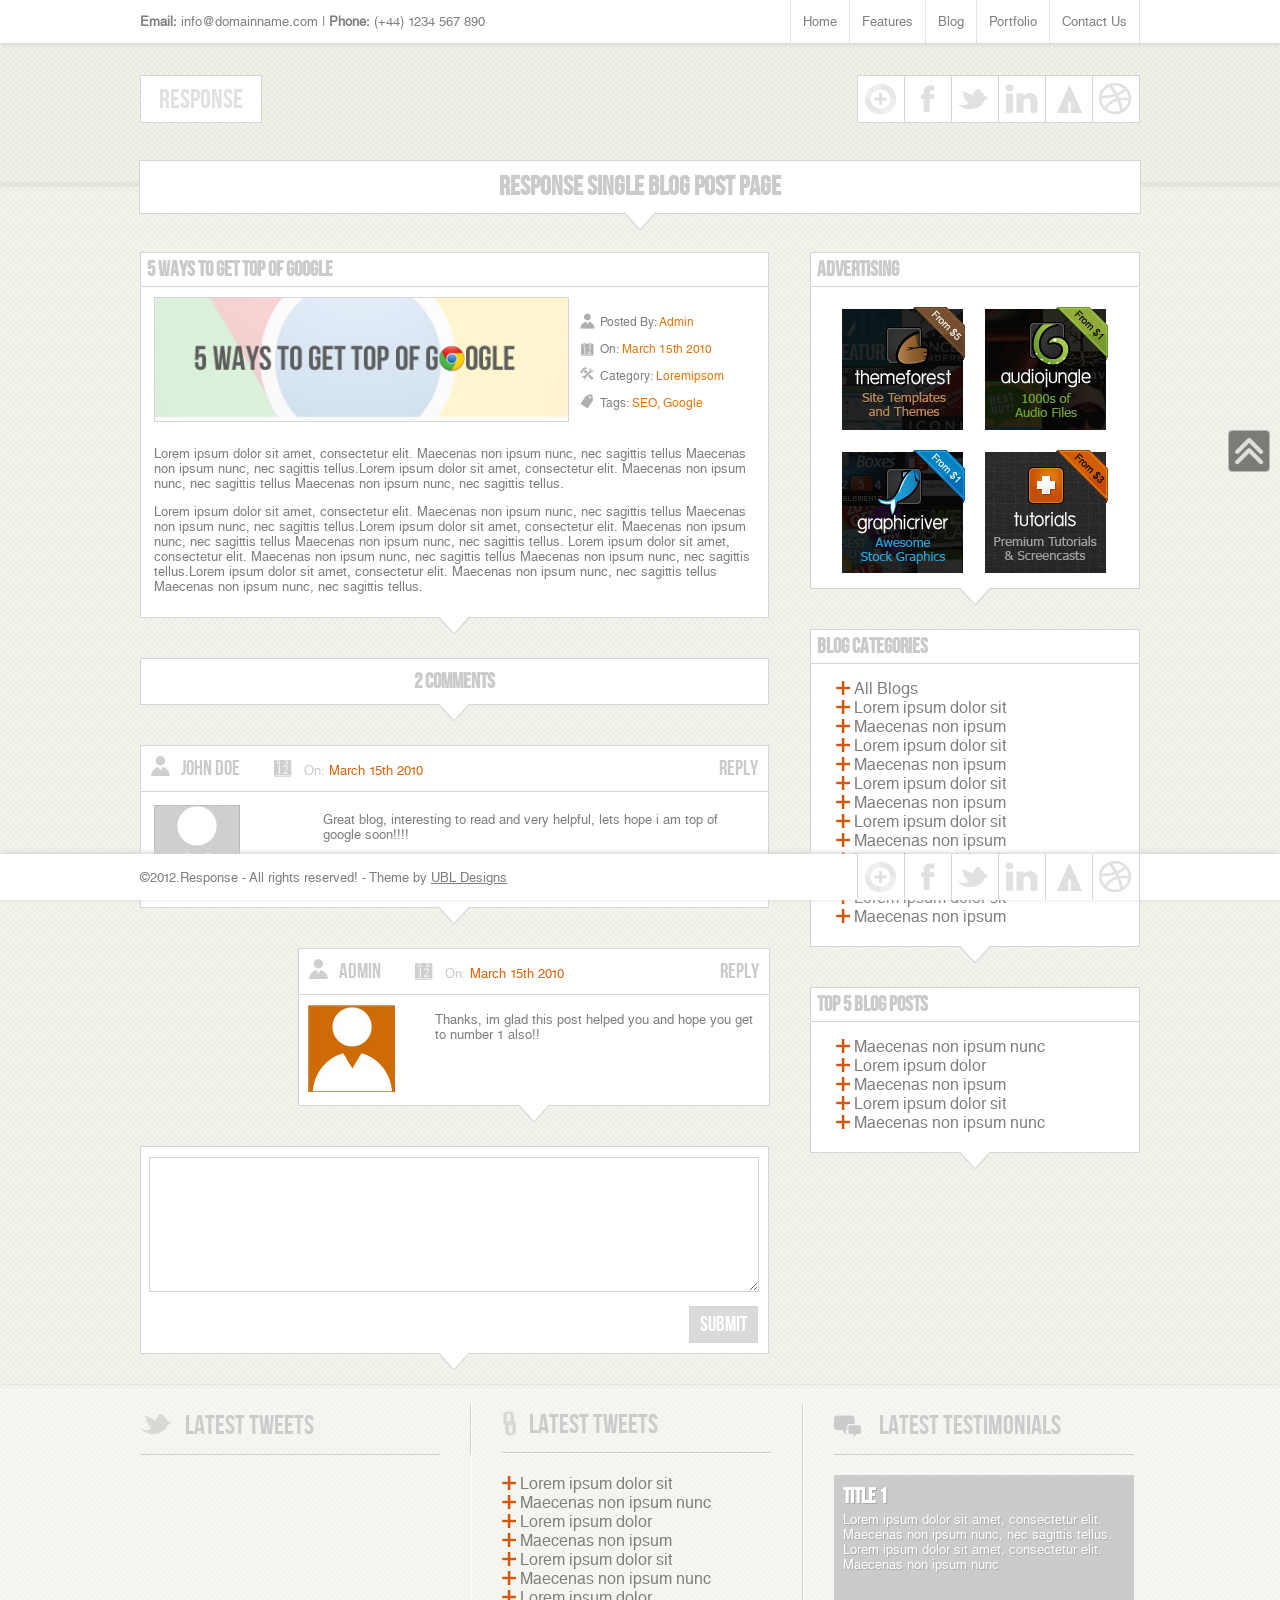
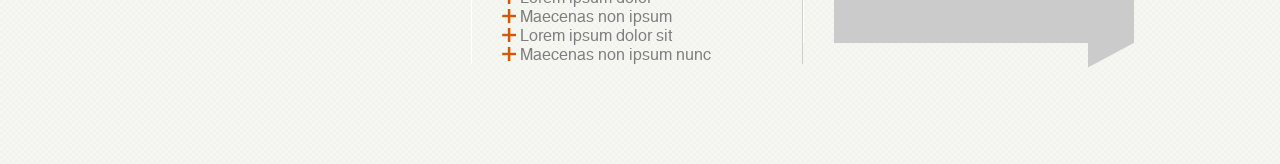
<file: public/blog-post.html>
<!DOCTYPE HTML>
<html>
<head>
<meta charset="utf-8">
<title>Response Single Blog Post Page</title>
<meta name="description" content="Response Premium Html Responsive Template - Blog Section" />
<meta name="keywords" content="Responsive Html, Responsive Template, Response, Free Icons, List Section" />
<meta name="apple-mobile-web-app-capable" content="yes" /> 
<meta name="apple-mobile-web-app-status-bar-style" content="grey" /> 
<meta name="viewport" content="width=device-width; initial-scale=1.0; maximum-scale=1.0;" /> 
<link rel="shortcut icon" href="http://www.derby-web-design-agency.co.uk/themes/response/images/favicon.png" /> 
<link rel="bookmark icon" href="http://www.derby-web-design-agency.co.uk/themes/response/images/favicon.png" /> 
<link href="css/main.css" rel="stylesheet" type="text/css">
<script src="http://ajax.googleapis.com/ajax/libs/jquery/1.7.1/jquery.min.js"></script>
<script type="text/javascript" src="js/jquery.nivo.slider.js"></script>
<script src="js/twitter.js"></script>    
<script src="js/custom.js"></script>   
<script>
	//// Start Simple Sliders ////
	$(function() {
		setInterval("rotateDiv()", 10000);
	});
		
		function rotateDiv() {
		var currentDiv=$("#simpleslider div.current");
		var nextDiv= currentDiv.next ();
		if (nextDiv.length ==0)
			nextDiv=$("#simpleslider div:first");
		
		currentDiv.removeClass('current').addClass('previous').fadeOut('2000');
		nextDiv.fadeIn('3000').addClass('current',function() {
			currentDiv.fadeOut('2000', function () {currentDiv.removeClass('previous');});
		});
	
	}
	//// End Simple Sliders //// 
</script> 
</head>

<body>
<div id="header">
    	<!-- Start navigation area -->
        <div id="navigation">

        	<div id="navigation_wrap">

                <!-- Start contact info area -->
                <div id="conteactinfo"><strong>Email:</strong> info@domainname.com  |  <strong>Phone:</strong> (+44) 1234 567 890</div>
                <!-- End contact info area -->
                <!-- Start navigation -->
                <div id="navi">
                
                    <ul>
                    
                        <li><a href="/themes/response/" title="Response Home">Home</a></li>
                        <li><a href="#" title="Response Features">Features</a>
                        	<ul>
                            	<li><a href="buttons-buttonshapes.html" title="Response Buttons">Buttons</a></li>
                                <li><a href="columns.html" title="Response Columns">Columns</a></li>
                                <li><a href="icons-and-lists.html" title="Response Icons &amp; Lists">Icons &amp; Lists</a></li>
                                <li><a href="notifications.html" title="Response Notifications">Notifications</a></li>
                                <li><a href="tabs-and-toggles.html" title="Response Tabs &amp; Toggles">Tabs &amp; Toggles</a></li>
                                <li><a href="#" title="Response Other Dropdown">Other</a>
                                	<ul>
                                    	<li><a href="#" title="Response Other Dropdown">Demo Tab</a></li>
                                        <li><a href="#" title="Response Other Dropdown">Demo Tab</a></li>
                                        <li><a href="#" title="Response Other Dropdown">Demo Tab</a></li>
                                        <li><a href="#" title="Response Other Dropdown">Demo Tab</a></li>
                                    </ul>
                                </li>
                            </ul>
                        </li>
                        <li><a href="blog.html" title="Response's Blog">Blog</a>
                        	<ul>
                            	<li><a href="blog-left.html" title="Left Column Blog">Left Column Blog</a></li>
                                <li><a href="blog.html" title="Right Column Blog">Right Column Blog</a></li>
                                <li><a href="blog-post.html" title="Blog Post">Post</a>
                                	<ul>
                                        <li><a href="left-blog-post.html" title="Left Column Blog Post">Left Column Post</a></li>
                                    <li><a href="blog-post.html" title="Right Column Blog Post">Right Column Post</a></li>
                                    </ul>
                                </li>
                            </ul>
                        </li>
                        <li><a href="portfolio.html" title="Respons'se Portfolio">Portfolio</a>
                        	<ul>
                            	<li><a href="portfolio-2-column.html" title="2 Column Filtered Portfolio">2 Columns</a></li>
                                <li><a href="portfolio-3-column.html" title="3 Column Filtered Portfolio">3 Columns</a></li>
                                <li><a href="portfolio.html" title="4 Column Filtered Portfolio">4 Columns</a></li>
                            </ul>
                        </li>
                        <li><a href="contact-us.html" title="Contact Response">Contact Us</a></li>
                    
                    </ul>
                
                </div>
                <!-- End navigation -->
                
			</div>
        
        </div>
        <!-- End navigation area -->
        <div class="clear"></div>
        <!-- Start Social & Logo area -->
        <div id="header_small">
        	<!-- Start Social area -->
        	<div class="social">
            	
                <ul>
                <li><a href="#" class="social-google"></a></li>
                <li><a href="#" class="social-facebook"></a></li>
                <li><a href="#" class="social-twitter"></a></li>
                <li><a href="#" class="social-linkedin"></a></li>
                <li><a href="#" class="social-forrst"></a></li>
                <li><a href="#" class="social-dribbble"></a></li>
                </ul>
                
            </div>
            <!-- End Socialarea -->
            
            <!-- Start Logo area -->
            <div id="logo">
              <a href="/themes/response/" title="Response">Response</a>
            </div>
            <!-- End Logo area -->
        
        </div>
        <!-- End Social & Logo area -->

</div>

<div id="main">
    <!-- Start H1 Title -->
    <div class="titlesnormal">
    
    	<h1>Response Single Blog Post Page</h1>
        
        <span></span>
    
    </div>
    <!-- End H1 Title -->
    <!-- Start Main Body Wrap -->
    <div id="main-wrap">
        
        <!-- Start Left Section -->
        <div class="leftsection">
        
        	<!-- Start Blog Post -->
        	<div class="blogwrapstart">
            
            	<div class="blogtitle"><h3><a href="blog-post.html" title="5 ways to get top of google">5 ways to get top of google</a></h3></div>
                
                <div class="blogbody">
                	<!-- Start Blog Image -->
                	<div class="blogimage"><a href="blog-post.html"><img src="images/5google.jpg" alt="5 Ways to get top of google"></a></div>
                    <!-- End Blog Text -->
                    <!-- Start Blog Information -->
                    <div class="bloginfo">
                    
                   	  <p class="usericon">Posted By: <span>Admin</span></p>
                      <p class="calendericon">On: <span>March 15th 2010</span></p>
                      <p class="settingsicon">Category: <span>Loremipsom</span></p>
                      <p class="tagicon">Tags: <span>SEO, Google</span></p>
                    
                    </div>
                    <!-- End Blog Information -->
                    <!-- Start Blog Text -->
                    <div class="blogtext">
                    
                    	<p>Lorem ipsum dolor sit amet, consectetur elit. Maecenas non ipsum nunc, nec sagittis tellus Maecenas non ipsum nunc, nec sagittis tellus.Lorem ipsum dolor sit amet, consectetur elit. Maecenas 
non ipsum nunc, nec sagittis tellus Maecenas non ipsum nunc, nec sagittis tellus.</p>

						<p>Lorem ipsum dolor sit amet, consectetur elit. Maecenas non ipsum nunc, nec sagittis tellus Maecenas non ipsum nunc, nec sagittis tellus.Lorem ipsum dolor sit amet, consectetur elit. Maecenas 
non ipsum nunc, nec sagittis tellus Maecenas non ipsum nunc, nec sagittis tellus. Lorem ipsum dolor sit amet, consectetur elit. Maecenas non ipsum nunc, nec sagittis tellus Maecenas non ipsum nunc, nec sagittis tellus.Lorem ipsum dolor sit amet, consectetur elit. Maecenas 
non ipsum nunc, nec sagittis tellus Maecenas non ipsum nunc, nec sagittis tellus.</p>
                    
                    </div>
                	<!-- End Blog Text -->
                </div>
                
                <span class="box-arrow"></span>
            
            </div>
            <!-- End Blog Post -->
            
        	<!-- Start Blog Post -->
        	<div class="blogwrap">
            
            	<div class="blogcommenttitle"><h3>2 Comments</h3></div>
                <span class="box-arrow"></span>
            
            </div>
            <!-- End Blog Post -->
            <!-- Start Blog Comments -->
            <div class="blogcomment">
            
           	  <div class="blogwcommentwrap">
                
                	<div class="commenttitle">
                    
                    	<p><span class="avatarname">John Doe</span> <span class="avatardate">On: <span class="avatardateorange">March 15th 2010</span></span><span class="avatarreply"><a href="#" title="reply">Reply</a></span></p>
                    
                  </div>
                    
                    <div class="commentuser"><img src="images/avatar.jpg" alt="John Doe"></div>
                    
                    <div class="commenttext">
                    
                    <p>Great blog, interesting to read and very helpful, lets hope i am top of google soon!!!!</p>
                    <p>Thanks!!!</p>
                    
                    </div>
                    
                    <span class="box-arrow"></span>
                
                </div>
            
            </div>
            <!-- End Blog Comments -->
            <!-- Start Blog Comment Reply -->
            <div class="blogcomment">
            
                <div class="blogcommentreply">
                
                      <div class="blogwcommentwrap">
                        
                            <div class="commenttitle">
                            
                                <p><span class="avatarname">Admin</span> <span class="avatardate">On: <span class="avatardateorange">March 15th 2010</span></span><span class="avatarreply"><a href="#" title="reply">Reply</a></span></p>
                            
                          </div>
                            
                            <div class="commentuserreply"><img src="images/avatar-reply.jpg" alt="John Doe"></div>
                            
                            <div class="commenttextreply">
                            
                            <p>Thanks, im glad this post helped you and hope you get to number 1 also!!</p>
                            
                            </div>
                            
                            <span class="box-arrow"></span>
                        
                        </div>
                        
                </div>
            
            </div>
            <!-- End Blog Comment Reply -->
            <!-- Start Comment Form -->
            <div class="blogcomment">
            
           	  <div class="blogwcommentwrap2">
              
              	<div class="blogcommentform">
                
                	<form action="#" method="post" enctype="multipart/form-data" name="comment">
                    
                    <fieldset>
                    
                    	<textarea name="comment" cols="5" rows="5"></textarea>
                    
                    </fieldset>
                    
                    <fieldset class="commentbutton_fieldset">
                    
                    	<input name="Submit" type="submit" value="Submit" class="commentbutton">
                    
                    </fieldset>
                    
                    </form>
                
                </div>
              
              	<span class="box-arrow"></span>
              
              </div>
            
            </div>
            <!-- End Comment Form -->
        
        </div>
        <!-- End Left Section -->
        
        <!-- Start Right Section -->
        <div class="rightsection">
        
        	<!-- Start Blog Widget -->
            <div class="blogwidgetstart">
            	<!-- Start Advertising Widget -->
            	<div class="widgettitle"><h4>Advertising</h4></div>
                
                <div class="widgetbody">
                
                	<div class="blogadvertising">
                    
                    <a href="#"><img src="images/advertising/themeadvertising.jpg"  alt="Themeforest"></a>
                    <a href="#"><img src="images/advertising/audioadvertising.jpg" alt="Audiojungle"></a>
                    <a href="#"><img src="images/advertising/graphicadvertising.jpg" alt="Grahpicrive"></a>
                    <a href="#"><img src="images/advertising/tutorialadvertising.jpg" alt="Tutsplus"></a>
                    
                    </div>
                
              </div>
              <!-- End Advertising Widget -->
              <span class="box-arrow"></span>
            
            </div>
            <!-- End Blog Widget -->
            
        	<!-- Start Blog Widget -->
            <div class="blogwidget">
            	<!-- Start Categories Widget -->
            	<div class="widgettitle"><h4>Blog Categories</h4></div>
                
                <div class="widgetbody">
                
                	<div class="blogcategories">
                    
                    	<ul>
                        	<li><a href="#" title="All Blogs">All Blogs</a></li>
                            <li><a href="#" title="All Blogs">Lorem ipsum dolor sit</a></li>
                            <li><a href="#" title="All Blogs">Maecenas non ipsum </a></li>
                            <li><a href="#" title="All Blogs">Lorem ipsum dolor sit</a></li>
                            <li><a href="#" title="All Blogs">Maecenas non ipsum </a></li>
                            <li><a href="#" title="All Blogs">Lorem ipsum dolor sit</a></li>
                            <li><a href="#" title="All Blogs">Maecenas non ipsum </a></li>
                            <li><a href="#" title="All Blogs">Lorem ipsum dolor sit</a></li>
                            <li><a href="#" title="All Blogs">Maecenas non ipsum </a></li>
                            <li><a href="#" title="All Blogs">Lorem ipsum dolor sit</a></li>
                            <li><a href="#" title="All Blogs">Maecenas non ipsum </a></li>
                            <li><a href="#" title="All Blogs">Lorem ipsum dolor sit</a></li>
                            <li><a href="#" title="All Blogs">Maecenas non ipsum </a></li>                            
                        </ul>
                    
                    </div>
                
              </div>
              <!-- End Categories Widget -->
              <span class="box-arrow"></span>
            
            </div>
            <!-- End Blog Widget -->
            
        	<!-- Start Blog Widget -->
            <div class="blogwidget">
            	<!-- Start Categories Widget -->
            	<div class="widgettitle"><h4>Top 5 Blog Posts</h4></div>
                
                <div class="widgetbody">
                
                	<div class="blogcategories">
                    
                    	<ul>
                        	<li><a href="#" title="All Blogs">Maecenas non ipsum nunc</a></li>
                            <li><a href="#" title="All Blogs">Lorem ipsum dolor </a></li>
                            <li><a href="#" title="All Blogs">Maecenas non ipsum </a></li>
                            <li><a href="#" title="All Blogs">Lorem ipsum dolor sit</a></li>
                            <li><a href="#" title="All Blogs">Maecenas non ipsum nunc</a></li>                        
                        </ul>
                    
                    </div>
                
              </div>
              <!-- End Categories Widget -->
              <span class="box-arrow"></span>
            
            </div>
            <!-- End Blog Widget -->
        
        </div>
        <!-- End Right Section -->
    
    </div>
    <!-- End Main Body Wrap -->

</div>
<!-- Start Footer -->
<div id="footer">
	<!-- Start Footer Top -->
	<div id="footertop">
    
    	<div class="footerwrap">
    		<!-- Start Latest Tweets -->
            <div id="latest-tweets">
                <div id="twittertitle">Latest Tweets</div>
                <div id="twitterbody"></div>
            </div>
            <!-- End Latest Tweets -->
    		<!-- Start Useful Links -->
            <div id="useful_links">
                <div id="usefultitle">Latest Tweets</div>
                <div id="usefulbody">
                
                	<ul>
                    
                    	<li><a href="#" title="">Lorem ipsum dolor sit </a></li>
                        <li><a href="#" title="">Maecenas non ipsum nunc</a></li>
                        <li><a href="#" title="">Lorem ipsum dolor </a></li>
                        <li><a href="#" title="">Maecenas non ipsum </a></li>
                        <li><a href="#" title="">Lorem ipsum dolor sit </a></li>
                        <li><a href="#" title="">Maecenas non ipsum nunc</a></li>
                        <li><a href="#" title="">Lorem ipsum dolor </a></li>
                        <li><a href="#" title="">Maecenas non ipsum </a></li>
                        <li><a href="#" title="">Lorem ipsum dolor sit </a></li>
                        <li><a href="#" title="">Maecenas non ipsum nunc</a></li>
                    
                    </ul>
                
                </div>
            </div>
            <!-- End Useful Links -->
    		<!-- Start Testimonials -->
            <div id="latest-testimonial">
                <div id="testimonialtitle">Latest Testimonials</div>
                <div id="testimonialbody">
                	<!-- Starting simple slider -->
                    <div id="simpleslider">
                            <!-- Slide 1 -->
                            <div class="current">
                                <h6>Title 1</h6>
                                <p>Lorem ipsum dolor sit amet, consectetur elit. Maecenas non ipsum nunc, nec sagittis tellus. Lorem ipsum dolor sit amet, consectetur elit. Maecenas non ipsum nunc</p>
                            </div>
                            <!-- End Slide 1 -->
                            <!-- Slide 2 -->
                            <div>
                                <h6>iusdhfisd sdf</h6>
                                <p>Lorem ipsum dolor sit amet, consectetur elit. Maecenas non ipsum nunc, nec sagittis tellus. Lorem ipsum dolor sit amet, consectetur elit. Maecenas non ipsum nunc</p>
                            </div>
                            <!-- End Slide 2 -->
                            <!-- Slide 3 -->
                            <div>
                                <h6>eco sodalirity ltd</h6>
                                <p>Lorem ipsum dolor sit amet, consectetur elit. Maecenas non ipsum nunc, nec sagittis tellus. Lorem ipsum dolor sit amet, consectetur elit. Maecenas non ipsum nunc</p>
                            </div>
                            <!-- End Slide 3 -->
                            <!-- Slide 4 -->
                            <div>
                                <h6>asd</h6>
                                <p>Lorem ipsum dolor sit amet, consectetur elit. Maecenas non ipsum nunc, nec sagittis tellus. Lorem ipsum dolor sit amet, consectetur elit. Maecenas non ipsum nunc</p>
                            </div>
                            <!-- End Slide 4 -->
                            <!-- Slide 5 -->
                            <div>
                                <h6>ec234234234</h6>
                                <p>Lorem ipsum dolor sit amet, consectetur elit. Maecenas non ipsum nunc, nec sagittis tellus. Lorem ipsum dolor sit amet, consectetur elit. Maecenas non ipsum nunc</p>
                            </div>
                            <!-- End Slide 5 -->
                    </div>
                    <!-- Ending simple slider -->
                	<div class="speachlower"></div>
                </div>
            </div>
            <!-- End Latest Testimonials -->
    	</div>
    
	</div>
	<!-- End Footer Top -->
    <div class="clear"></div>
    <!-- Start Footer Bottom -->
    <div id="footerbottom">
    
    	<div class="footerwrap">
        
        	<!-- Start Copyright Div -->
            <div id="copyright">&copy;2012.Response - All rights reserved! - Theme by 
            
            <!-- PLEASE SUPPORT US BY LEAVING THIS LINK -->
            <a href="http://www.derby-web-design-agency.co.uk" title="Theme Provided By UBL Designs">UBL Designs</a></div>
            <!-- PLEASE SUPPORT US BY LEAVING THIS LINK -->
            
            <!-- End Copyright Div -->

            <!-- Start Social area -->
            <div class="socialfooter">
                
                <ul>
                <li><a href="#" class="social-google"></a></li>
                <li><a href="#" class="social-facebook"></a></li>
                <li><a href="#" class="social-twitter"></a></li>
                <li><a href="#" class="social-linkedin"></a></li>
                <li><a href="#" class="social-forrst"></a></li>
                <li><a href="#" class="social-dribbble"></a></li>
                </ul>
                
            </div>
            <!-- End Socialarea -->
        
        </div>
    
    </div>
    <!-- End Footer Bottom -->
</div>
<!-- End Footer -->
<!-- Start Scroll To Top Div -->
<div id="scrolltab"></div>
<!-- End Scroll To Top Div -->
</body>
</html>
</file>
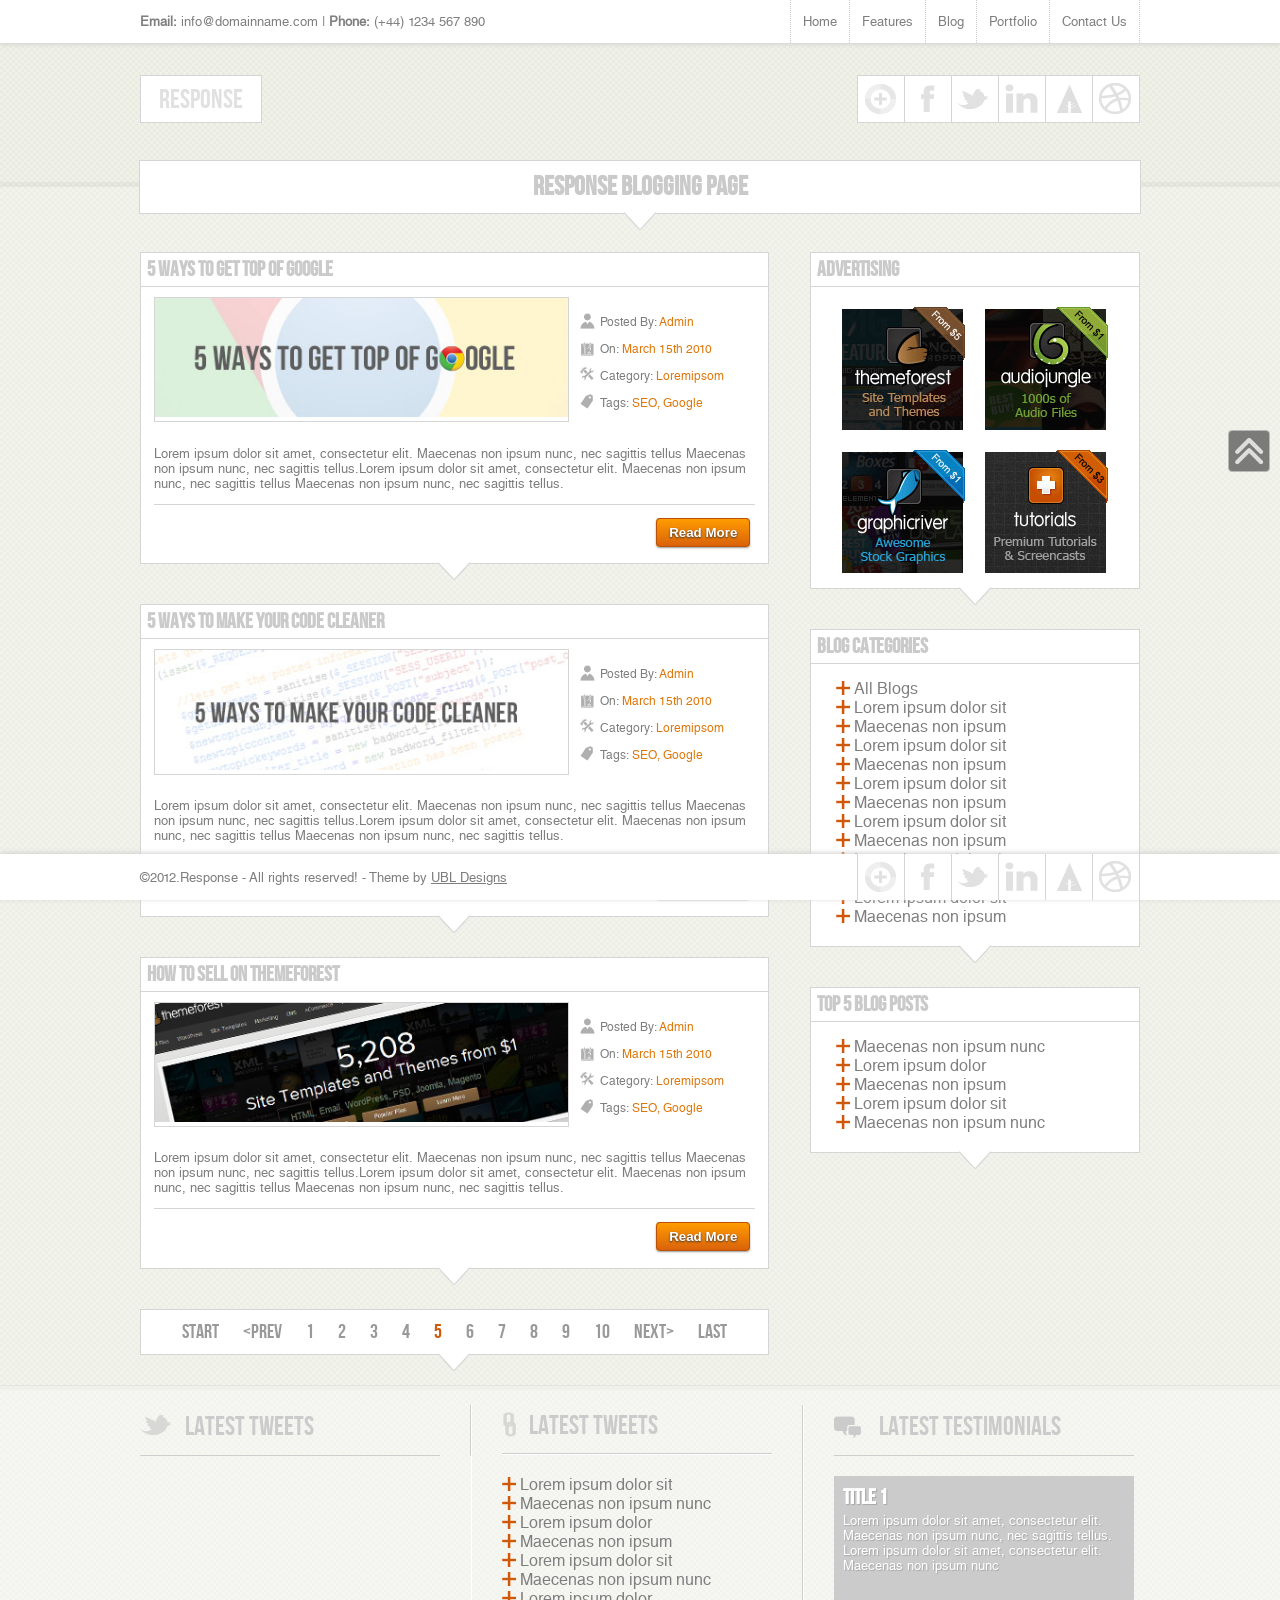
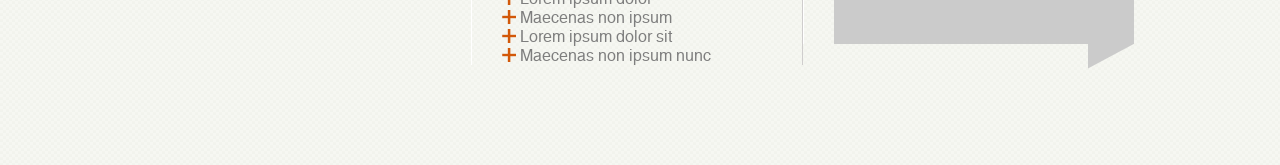
<file: public/blog.html>
<!DOCTYPE HTML>
<html>
<head>
<meta charset="utf-8">
<title>Response Blogging Page</title>
<meta name="description" content="Response Premium Html Responsive Template - Blog Section" />
<meta name="keywords" content="Responsive Html, Responsive Template, Response" />
<meta name="apple-mobile-web-app-capable" content="yes" /> 
<meta name="apple-mobile-web-app-status-bar-style" content="grey" /> 
<meta name="viewport" content="width=device-width; initial-scale=1.0; maximum-scale=1.0;" /> 
<link rel="shortcut icon" href="http://www.derby-web-design-agency.co.uk/themes/response/images/favicon.png" /> 
<link rel="bookmark icon" href="http://www.derby-web-design-agency.co.uk/themes/response/images/favicon.png" /> 
<link href="css/main.css" rel="stylesheet" type="text/css">
<script src="http://ajax.googleapis.com/ajax/libs/jquery/1.7.1/jquery.min.js"></script>
<script type="text/javascript" src="js/jquery.nivo.slider.js"></script>
<script src="js/twitter.js"></script>    
<script src="js/custom.js"></script>   
<script>
	//// Start Simple Sliders ////
	$(function() {
		setInterval("rotateDiv()", 10000);
	});
		
		function rotateDiv() {
		var currentDiv=$("#simpleslider div.current");
		var nextDiv= currentDiv.next ();
		if (nextDiv.length ==0)
			nextDiv=$("#simpleslider div:first");
		
		currentDiv.removeClass('current').addClass('previous').fadeOut('2000');
		nextDiv.fadeIn('3000').addClass('current',function() {
			currentDiv.fadeOut('2000', function () {currentDiv.removeClass('previous');});
		});
	
	}
	//// End Simple Sliders //// 
</script> 
</head>

<body>
<div id="header">
    	<!-- Start navigation area -->
        <div id="navigation">

        	<div id="navigation_wrap">

                <!-- Start contact info area -->
                <div id="conteactinfo"><strong>Email:</strong> info@domainname.com  |  <strong>Phone:</strong> (+44) 1234 567 890</div>
                <!-- End contact info area -->
                <!-- Start navigation -->
                <div id="navi">
                
                    <ul>
                    
                        <li><a href="/themes/response/" title="Response Home">Home</a></li>
                        <li><a href="#" title="Response Features">Features</a>
                        	<ul>
                            	<li><a href="buttons-buttonshapes.html" title="Response Buttons">Buttons</a></li>
                                <li><a href="columns.html" title="Response Columns">Columns</a></li>
                                <li><a href="icons-and-lists.html" title="Response Icons &amp; Lists">Icons &amp; Lists</a></li>
                                <li><a href="notifications.html" title="Response Notifications">Notifications</a></li>
                                <li><a href="tabs-and-toggles.html" title="Response Tabs &amp; Toggles">Tabs &amp; Toggles</a></li>
                                <li><a href="#" title="Response Other Dropdown">Other</a>
                                	<ul>
                                    	<li><a href="#" title="Response Other Dropdown">Demo Tab</a></li>
                                        <li><a href="#" title="Response Other Dropdown">Demo Tab</a></li>
                                        <li><a href="#" title="Response Other Dropdown">Demo Tab</a></li>
                                        <li><a href="#" title="Response Other Dropdown">Demo Tab</a></li>
                                    </ul>
                                </li>
                            </ul>
                        </li>
                        <li><a href="blog.html" title="Response's Blog">Blog</a>
                        	<ul>
                            	<li><a href="blog-left.html" title="Left Column Blog">Left Column Blog</a></li>
                                <li><a href="blog.html" title="Right Column Blog">Right Column Blog</a></li>
                                <li><a href="blog-post.html" title="Blog Post">Post</a>
                                	<ul>
                                        <li><a href="left-blog-post.html" title="Left Column Blog Post">Left Column Post</a></li>
                                    <li><a href="blog-post.html" title="Right Column Blog Post">Right Column Post</a></li>
                                    </ul>
                                </li>
                            </ul>
                        </li>
                        <li><a href="portfolio.html" title="Respons'se Portfolio">Portfolio</a>
                        	<ul>
                            	<li><a href="portfolio-2-column.html" title="2 Column Filtered Portfolio">2 Columns</a></li>
                                <li><a href="portfolio-3-column.html" title="3 Column Filtered Portfolio">3 Columns</a></li>
                                <li><a href="portfolio.html" title="4 Column Filtered Portfolio">4 Columns</a></li>
                            </ul>
                        </li>
                        <li><a href="contact-us.html" title="Contact Response">Contact Us</a></li>
                    
                    </ul>
                
                </div>
                <!-- End navigation -->
                
			</div>
        
        </div>
        <!-- End navigation area -->
        <div class="clear"></div>
        <!-- Start Social & Logo area -->
        <div id="header_small">
        	<!-- Start Social area -->
        	<div class="social">
            	
                <ul>
                <li><a href="#" class="social-google"></a></li>
                <li><a href="#" class="social-facebook"></a></li>
                <li><a href="#" class="social-twitter"></a></li>
                <li><a href="#" class="social-linkedin"></a></li>
                <li><a href="#" class="social-forrst"></a></li>
                <li><a href="#" class="social-dribbble"></a></li>
                </ul>
                
            </div>
            <!-- End Socialarea -->
            
            <!-- Start Logo area -->
            <div id="logo">
              <a href="/themes/response/" title="Response">Response</a>
            </div>
            <!-- End Logo area -->
        
        </div>
        <!-- End Social & Logo area -->

</div>

<div id="main">
    <!-- Start H1 Title -->
    <div class="titlesnormal">
    
    	<h1>Response Blogging Page</h1>
        
        <span></span>
    
    </div>
    <!-- End H1 Title -->
    <!-- Start Main Body Wrap -->
    <div id="main-wrap">
        
        <!-- Start Left Section -->
        <div class="leftsection">
        
        	<!-- Start Blog Post -->
        	<div class="blogwrapstart">
            
            	<div class="blogtitle"><h3><a href="blog-post.html" title="5 ways to get top of google">5 ways to get top of google</a></h3></div>
                
                <div class="blogbody">
                	<!-- Start Blog Image -->
                	<div class="blogimage"><a href="blog-post.html"><img src="images/5google.jpg" alt="5 Ways to get top of google"></a></div>
                    <!-- End Blog Text -->
                    <!-- Start Blog Information -->
                    <div class="bloginfo">
                    
                   	  <p class="usericon">Posted By: <span>Admin</span></p>
                      <p class="calendericon">On: <span>March 15th 2010</span></p>
                      <p class="settingsicon">Category: <span>Loremipsom</span></p>
                      <p class="tagicon">Tags: <span>SEO, Google</span></p>
                    
                    </div>
                    <!-- End Blog Information -->
                    <!-- Start Blog Text -->
                    <div class="blogtext">
                    
                    	<p>Lorem ipsum dolor sit amet, consectetur elit. Maecenas non ipsum nunc, nec sagittis tellus Maecenas non ipsum nunc, nec sagittis tellus.Lorem ipsum dolor sit amet, consectetur elit. Maecenas 
non ipsum nunc, nec sagittis tellus Maecenas non ipsum nunc, nec sagittis tellus.</p>

						<p class="blogbutton"><a href="blog-post.html" title="Read More" class="smallsmoothrectange orangebutton">Read More</a></p>
                    
                    </div>
                	<!-- End Blog Text -->
                </div>
                
                <span class="box-arrow"></span>
            
            </div>
            <!-- End Blog Post -->
            
        	<!-- Start Blog Post -->
        	<div class="blogwrap">
            
            	<div class="blogtitle"><h3><a href="blog-post.html" title="5 ways to make your code cleaner">5 ways to make your code cleaner</a></h3></div>
                
                <div class="blogbody">
                	<!-- Start Blog Image -->
                	<div class="blogimage"><a href="blog-post.html"><img src="images/5code.jpg" alt="5 ways to make your code cleaner"></a></div>
                    <!-- End Blog Text -->
                    <!-- Start Blog Information -->
                    <div class="bloginfo">
                    
                   	  <p class="usericon">Posted By: <span>Admin</span></p>
                      <p class="calendericon">On: <span>March 15th 2010</span></p>
                      <p class="settingsicon">Category: <span>Loremipsom</span></p>
                      <p class="tagicon">Tags: <span>SEO, Google</span></p>
                    
                    </div>
                    <!-- End Blog Information -->
                    <!-- Start Blog Text -->
                    <div class="blogtext">
                    
                    	<p>Lorem ipsum dolor sit amet, consectetur elit. Maecenas non ipsum nunc, nec sagittis tellus Maecenas non ipsum nunc, nec sagittis tellus.Lorem ipsum dolor sit amet, consectetur elit. Maecenas 
non ipsum nunc, nec sagittis tellus Maecenas non ipsum nunc, nec sagittis tellus.</p>
						
                        <p class="blogbutton"><a href="blog-post.html" title="Read More" class="smallsmoothrectange orangebutton">Read More</a></p>
                    
                    </div>
                	<!-- End Blog Text -->
                </div>
                
                <span class="box-arrow"></span>
            
            </div>
            <!-- End Blog Post -->
            
        	<!-- Start Blog Post -->
        	<div class="blogwrap">
            
            	<div class="blogtitle"><h3><a href="blog-post.html" title="how to sell on themeforest">how to sell on themeforest</a></h3></div>
                
                <div class="blogbody">
                	<!-- Start Blog Image -->
                	<div class="blogimage"><a href="blog-post.html"><img src="images/selltheme.jpg" alt="how to sell on themeforest"></a></div>
                    <!-- End Blog Text -->
                    <!-- Start Blog Information -->
                    <div class="bloginfo">
                    
                   	  <p class="usericon">Posted By: <span>Admin</span></p>
                      <p class="calendericon">On: <span>March 15th 2010</span></p>
                      <p class="settingsicon">Category: <span>Loremipsom</span></p>
                      <p class="tagicon">Tags: <span>SEO, Google</span></p>
                    
                    </div>
                    <!-- End Blog Information -->
                    <!-- Start Blog Text -->
                    <div class="blogtext">
                    
                    	<p>Lorem ipsum dolor sit amet, consectetur elit. Maecenas non ipsum nunc, nec sagittis tellus Maecenas non ipsum nunc, nec sagittis tellus.Lorem ipsum dolor sit amet, consectetur elit. Maecenas 
non ipsum nunc, nec sagittis tellus Maecenas non ipsum nunc, nec sagittis tellus.</p>

						<p class="blogbutton"><a href="blog-post.html" title="Read More" class="smallsmoothrectange orangebutton">Read More</a></p>
                    
                    </div>
                	<!-- End Blog Text -->
                </div>
                
                <span class="box-arrow"></span>
            
            </div>
            <!-- End Blog Post -->
            
            <!-- Start Pagination -->
            <div class="blogwrap">
            
                <div class="blogpagination">
                
                    <ul>
                        <li><a href="#" title="Start" class="normal">Start</a></li>
                        <li><a href="#" title="Previous" class="normal">&lt;Prev</a></li>
                        <li><a href="#" title="1" class="normal">1</a></li>
                        <li><a href="#" title="2" class="normal">2</a></li>
                        <li><a href="#" title="3" class="normal">3</a></li>
                        <li><a href="#" title="4" class="normal">4</a></li>
                        <li><a href="#" title="5" class="normalactive">5</a></li>
                        <li><a href="#" title="6" class="normal">6</a></li>
                        <li><a href="#" title="7" class="normal">7</a></li>
                        <li><a href="#" title="8" class="normal">8</a></li>
                        <li><a href="#" title="9" class="normal">9</a></li>
                        <li><a href="#" title="10" class="normal">10</a></li>
                        <li><a href="#" title="Next" class="normal">Next&gt;</a></li>
                        <li><a href="#" title="Last" class="normal">Last</a></li>
                    </ul>
                
                </div>  
                
                <span class="box-arrow"></span>
            </div> 
            <!-- End Pagination -->
        
        </div>
        <!-- End Left Section -->
        
        <!-- Start Right Section -->
        <div class="rightsection">
        
        	<!-- Start Blog Widget -->
            <div class="blogwidgetstart">
            	<!-- Start Advertising Widget -->
            	<div class="widgettitle"><h4>Advertising</h4></div>
                
                <div class="widgetbody">
                
                	<div class="blogadvertising">
                    
                    <a href="#"><img src="images/advertising/themeadvertising.jpg"  alt="Themeforest"></a>
                    <a href="#"><img src="images/advertising/audioadvertising.jpg" alt="Audiojungle"></a>
                    <a href="#"><img src="images/advertising/graphicadvertising.jpg" alt="Grahpicrive"></a>
                    <a href="#"><img src="images/advertising/tutorialadvertising.jpg" alt="Tutsplus"></a>
                    
                    </div>
                
              </div>
              <!-- End Advertising Widget -->
              <span class="box-arrow"></span>
            
            </div>
            <!-- End Blog Widget -->
            
        	<!-- Start Blog Widget -->
            <div class="blogwidget">
            	<!-- Start Categories Widget -->
            	<div class="widgettitle"><h4>Blog Categories</h4></div>
                
                <div class="widgetbody">
                
                	<div class="blogcategories">
                    
                    	<ul>
                        	<li><a href="#" title="All Blogs">All Blogs</a></li>
                            <li><a href="#" title="All Blogs">Lorem ipsum dolor sit</a></li>
                            <li><a href="#" title="All Blogs">Maecenas non ipsum </a></li>
                            <li><a href="#" title="All Blogs">Lorem ipsum dolor sit</a></li>
                            <li><a href="#" title="All Blogs">Maecenas non ipsum </a></li>
                            <li><a href="#" title="All Blogs">Lorem ipsum dolor sit</a></li>
                            <li><a href="#" title="All Blogs">Maecenas non ipsum </a></li>
                            <li><a href="#" title="All Blogs">Lorem ipsum dolor sit</a></li>
                            <li><a href="#" title="All Blogs">Maecenas non ipsum </a></li>
                            <li><a href="#" title="All Blogs">Lorem ipsum dolor sit</a></li>
                            <li><a href="#" title="All Blogs">Maecenas non ipsum </a></li>
                            <li><a href="#" title="All Blogs">Lorem ipsum dolor sit</a></li>
                            <li><a href="#" title="All Blogs">Maecenas non ipsum </a></li>                            
                        </ul>
                    
                    </div>
                
              </div>
              <!-- End Categories Widget -->
              <span class="box-arrow"></span>
            
            </div>
            <!-- End Blog Widget -->
            
        	<!-- Start Blog Widget -->
            <div class="blogwidget">
            	<!-- Start Categories Widget -->
            	<div class="widgettitle"><h4>Top 5 Blog Posts</h4></div>
                
                <div class="widgetbody">
                
                	<div class="blogcategories">
                    
                    	<ul>
                        	<li><a href="#" title="All Blogs">Maecenas non ipsum nunc</a></li>
                            <li><a href="#" title="All Blogs">Lorem ipsum dolor </a></li>
                            <li><a href="#" title="All Blogs">Maecenas non ipsum </a></li>
                            <li><a href="#" title="All Blogs">Lorem ipsum dolor sit</a></li>
                            <li><a href="#" title="All Blogs">Maecenas non ipsum nunc</a></li>                        
                        </ul>
                    
                    </div>
                
              </div>
              <!-- End Categories Widget -->
              <span class="box-arrow"></span>
            
            </div>
            <!-- End Blog Widget -->
        
        </div>
        <!-- End Right Section -->
    
    </div>
    <!-- End Main Body Wrap -->

</div>
<!-- Start Footer -->
<div id="footer">
	<!-- Start Footer Top -->
	<div id="footertop">
    
    	<div class="footerwrap">
    		<!-- Start Latest Tweets -->
            <div id="latest-tweets">
                <div id="twittertitle">Latest Tweets</div>
                <div id="twitterbody"></div>
            </div>
            <!-- End Latest Tweets -->
    		<!-- Start Useful Links -->
            <div id="useful_links">
                <div id="usefultitle">Latest Tweets</div>
                <div id="usefulbody">
                
                	<ul>
                    
                    	<li><a href="#" title="">Lorem ipsum dolor sit </a></li>
                        <li><a href="#" title="">Maecenas non ipsum nunc</a></li>
                        <li><a href="#" title="">Lorem ipsum dolor </a></li>
                        <li><a href="#" title="">Maecenas non ipsum </a></li>
                        <li><a href="#" title="">Lorem ipsum dolor sit </a></li>
                        <li><a href="#" title="">Maecenas non ipsum nunc</a></li>
                        <li><a href="#" title="">Lorem ipsum dolor </a></li>
                        <li><a href="#" title="">Maecenas non ipsum </a></li>
                        <li><a href="#" title="">Lorem ipsum dolor sit </a></li>
                        <li><a href="#" title="">Maecenas non ipsum nunc</a></li>
                    
                    </ul>
                
                </div>
            </div>
            <!-- End Useful Links -->
    		<!-- Start Testimonials -->
            <div id="latest-testimonial">
                <div id="testimonialtitle">Latest Testimonials</div>
                <div id="testimonialbody">
                	<!-- Starting simple slider -->
                    <div id="simpleslider">
                            <!-- Slide 1 -->
                            <div class="current">
                                <h6>Title 1</h6>
                                <p>Lorem ipsum dolor sit amet, consectetur elit. Maecenas non ipsum nunc, nec sagittis tellus. Lorem ipsum dolor sit amet, consectetur elit. Maecenas non ipsum nunc</p>
                            </div>
                            <!-- End Slide 1 -->
                            <!-- Slide 2 -->
                            <div>
                                <h6>iusdhfisd sdf</h6>
                                <p>Lorem ipsum dolor sit amet, consectetur elit. Maecenas non ipsum nunc, nec sagittis tellus. Lorem ipsum dolor sit amet, consectetur elit. Maecenas non ipsum nunc</p>
                            </div>
                            <!-- End Slide 2 -->
                            <!-- Slide 3 -->
                            <div>
                                <h6>eco sodalirity ltd</h6>
                                <p>Lorem ipsum dolor sit amet, consectetur elit. Maecenas non ipsum nunc, nec sagittis tellus. Lorem ipsum dolor sit amet, consectetur elit. Maecenas non ipsum nunc</p>
                            </div>
                            <!-- End Slide 3 -->
                            <!-- Slide 4 -->
                            <div>
                                <h6>asd</h6>
                                <p>Lorem ipsum dolor sit amet, consectetur elit. Maecenas non ipsum nunc, nec sagittis tellus. Lorem ipsum dolor sit amet, consectetur elit. Maecenas non ipsum nunc</p>
                            </div>
                            <!-- End Slide 4 -->
                            <!-- Slide 5 -->
                            <div>
                                <h6>ec234234234</h6>
                                <p>Lorem ipsum dolor sit amet, consectetur elit. Maecenas non ipsum nunc, nec sagittis tellus. Lorem ipsum dolor sit amet, consectetur elit. Maecenas non ipsum nunc</p>
                            </div>
                            <!-- End Slide 5 -->
                    </div>
                    <!-- Ending simple slider -->
                	<div class="speachlower"></div>
                </div>
            </div>
            <!-- End Latest Testimonials -->
    	</div>
    
	</div>
	<!-- End Footer Top -->
    <div class="clear"></div>
    <!-- Start Footer Bottom -->
    <div id="footerbottom">
    
    	<div class="footerwrap">
        
        	<!-- Start Copyright Div -->
            <div id="copyright">&copy;2012.Response - All rights reserved! - Theme by 
            
            <!-- PLEASE SUPPORT US BY LEAVING THIS LINK -->
            <a href="http://www.derby-web-design-agency.co.uk" title="Theme Provided By UBL Designs">UBL Designs</a></div>
            <!-- PLEASE SUPPORT US BY LEAVING THIS LINK -->
            
            <!-- End Copyright Div -->

            <!-- Start Social area -->
            <div class="socialfooter">
                
                <ul>
                <li><a href="#" class="social-google"></a></li>
                <li><a href="#" class="social-facebook"></a></li>
                <li><a href="#" class="social-twitter"></a></li>
                <li><a href="#" class="social-linkedin"></a></li>
                <li><a href="#" class="social-forrst"></a></li>
                <li><a href="#" class="social-dribbble"></a></li>
                </ul>
                
            </div>
            <!-- End Socialarea -->
        
        </div>
    
    </div>
    <!-- End Footer Bottom -->
</div>
<!-- End Footer -->
<!-- Start Scroll To Top Div -->
<div id="scrolltab"></div>
<!-- End Scroll To Top Div -->
</body>
</html>
</file>
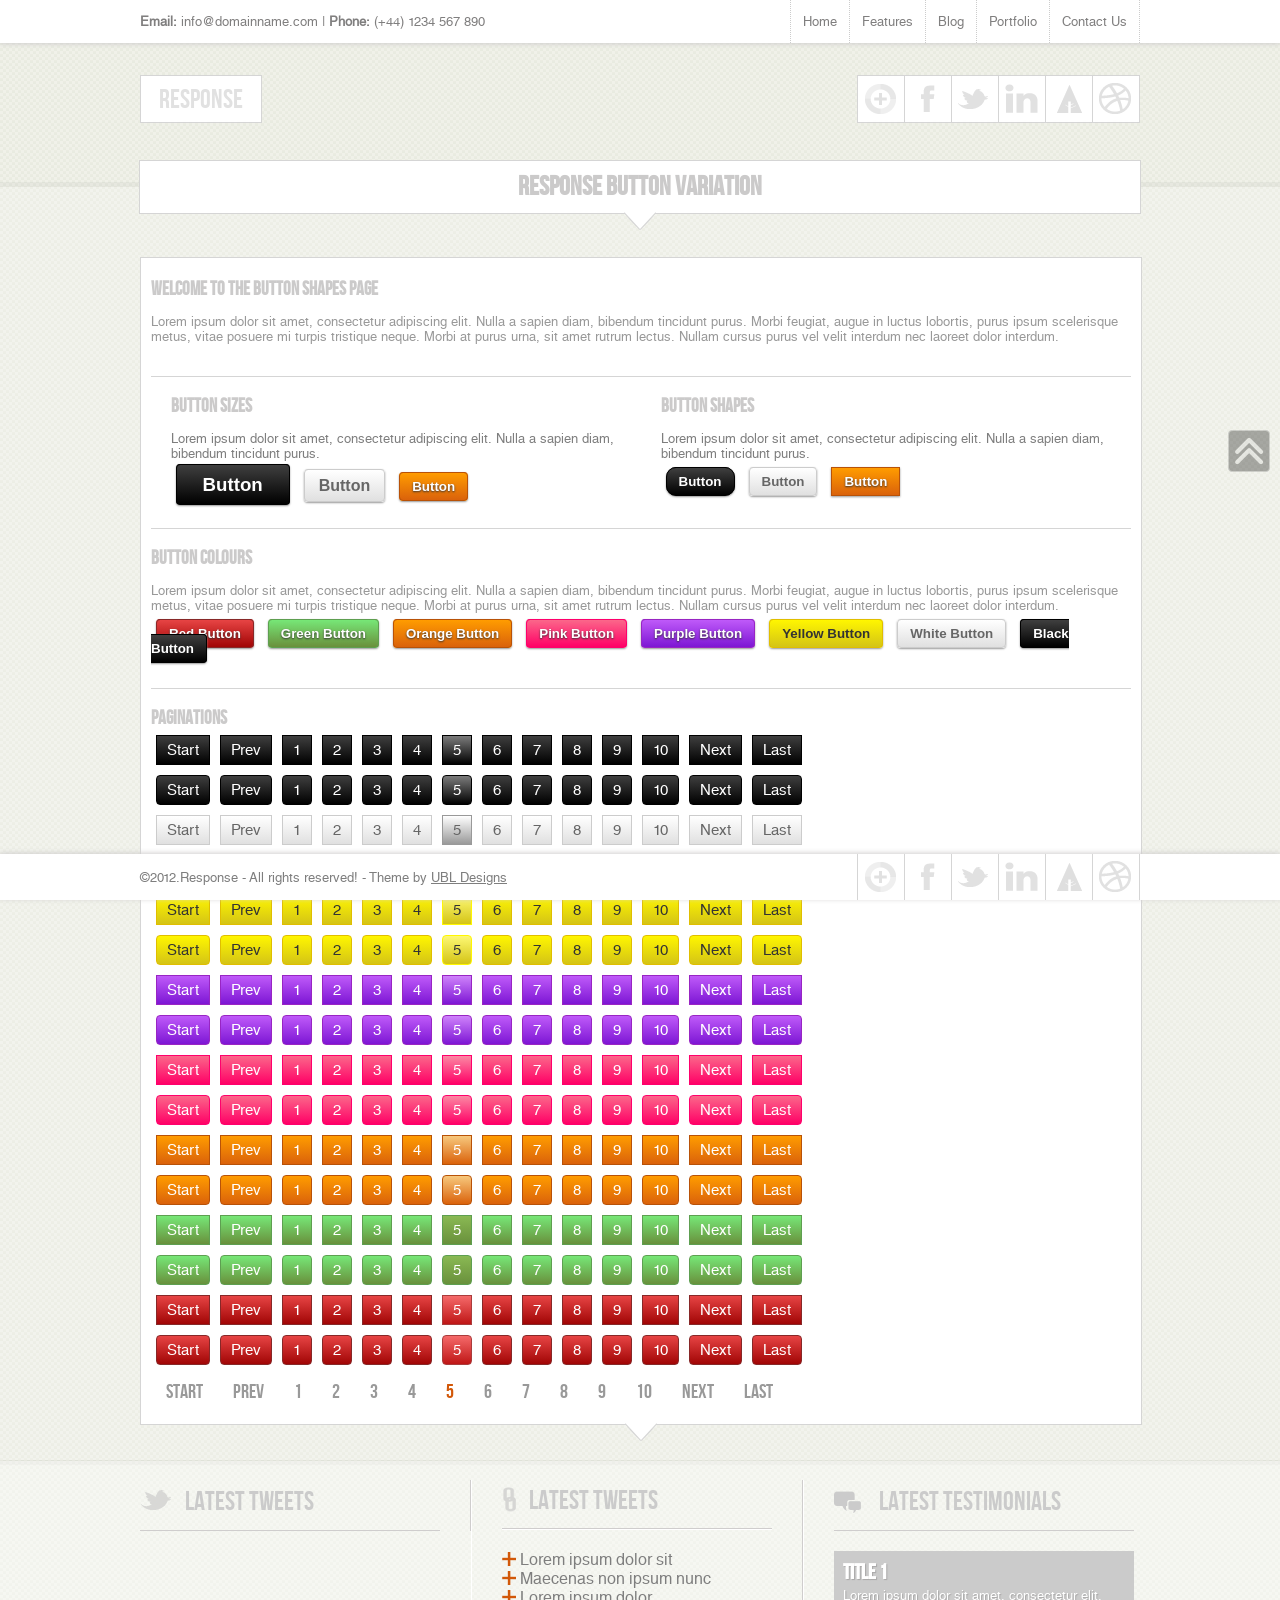
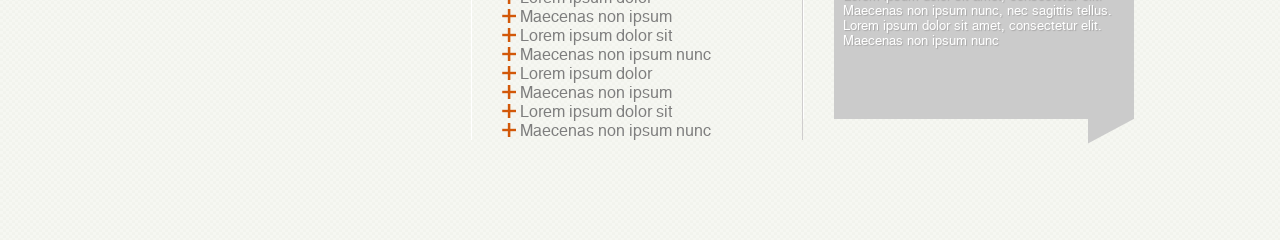
<file: public/buttons-buttonshapes.html>
<!DOCTYPE HTML>
<html>
<head>
<meta charset="utf-8">
<title>Response Button Variation</title>
<meta name="description" content="Response Premium Html Responsive Template - Buttons &amp; Pagination" />
<meta name="keywords" content="Responsive Html, Responsive Template, Response, Free Icons, List Section" />
<meta name="apple-mobile-web-app-capable" content="yes" /> 
<meta name="apple-mobile-web-app-status-bar-style" content="grey" /> 
<meta name="viewport" content="width=device-width; initial-scale=1.0; maximum-scale=1.0;" /> 
<link rel="shortcut icon" href="http://www.derby-web-design-agency.co.uk/themes/response/images/favicon.png" /> 
<link rel="bookmark icon" href="http://www.derby-web-design-agency.co.uk/themes/response/images/favicon.png" /> 
<link href="css/main.css" rel="stylesheet" type="text/css">
<script src="http://ajax.googleapis.com/ajax/libs/jquery/1.7.1/jquery.min.js"></script>
<script type="text/javascript" src="js/jquery.nivo.slider.js"></script>
<script src="js/twitter.js"></script>    
<script src="js/custom.js"></script>   
<script>
	//// Start Simple Sliders ////
	$(function() {
		setInterval("rotateDiv()", 10000);
	});
		
		function rotateDiv() {
		var currentDiv=$("#simpleslider div.current");
		var nextDiv= currentDiv.next ();
		if (nextDiv.length ==0)
			nextDiv=$("#simpleslider div:first");
		
		currentDiv.removeClass('current').addClass('previous').fadeOut('2000');
		nextDiv.fadeIn('3000').addClass('current',function() {
			currentDiv.fadeOut('2000', function () {currentDiv.removeClass('previous');});
		});
	
	}
	//// End Simple Sliders //// 
</script> 
</head>

<body>
<div id="header">
    	<!-- Start navigation area -->
        <div id="navigation">

        	<div id="navigation_wrap">

                <!-- Start contact info area -->
                <div id="conteactinfo"><strong>Email:</strong> info@domainname.com  |  <strong>Phone:</strong> (+44) 1234 567 890</div>
                <!-- End contact info area -->
                <!-- Start navigation -->
                <div id="navi">
                
                    <ul>
                    
                        <li><a href="/themes/response/" title="Response Home">Home</a></li>
                        <li><a href="#" title="Response Features">Features</a>
                        	<ul>
                            	<li><a href="buttons-buttonshapes.html" title="Response Buttons">Buttons</a></li>
                                <li><a href="columns.html" title="Response Columns">Columns</a></li>
                                <li><a href="icons-and-lists.html" title="Response Icons &amp; Lists">Icons &amp; Lists</a></li>
                                <li><a href="notifications.html" title="Response Notifications">Notifications</a></li>
                                <li><a href="tabs-and-toggles.html" title="Response Tabs &amp; Toggles">Tabs &amp; Toggles</a></li>
                                <li><a href="#" title="Response Other Dropdown">Other</a>
                                	<ul>
                                    	<li><a href="#" title="Response Other Dropdown">Demo Tab</a></li>
                                        <li><a href="#" title="Response Other Dropdown">Demo Tab</a></li>
                                        <li><a href="#" title="Response Other Dropdown">Demo Tab</a></li>
                                        <li><a href="#" title="Response Other Dropdown">Demo Tab</a></li>
                                    </ul>
                                </li>
                            </ul>
                        </li>
                        <li><a href="blog.html" title="Response's Blog">Blog</a>
                        	<ul>
                            	<li><a href="blog-left.html" title="Left Column Blog">Left Column Blog</a></li>
                                <li><a href="blog.html" title="Right Column Blog">Right Column Blog</a></li>
                                <li><a href="blog-post.html" title="Blog Post">Post</a>
                                	<ul>
                                        <li><a href="left-blog-post.html" title="Left Column Blog Post">Left Column Post</a></li>
                                    <li><a href="blog-post.html" title="Right Column Blog Post">Right Column Post</a></li>
                                    </ul>
                                </li>
                            </ul>
                        </li>
                        <li><a href="portfolio.html" title="Respons'se Portfolio">Portfolio</a>
                        	<ul>
                            	<li><a href="portfolio-2-column.html" title="2 Column Filtered Portfolio">2 Columns</a></li>
                                <li><a href="portfolio-3-column.html" title="3 Column Filtered Portfolio">3 Columns</a></li>
                                <li><a href="portfolio.html" title="4 Column Filtered Portfolio">4 Columns</a></li>
                            </ul>
                        </li>
                        <li><a href="contact-us.html" title="Contact Response">Contact Us</a></li>
                    
                    </ul>
                
                </div>
                <!-- End navigation -->
                
			</div>
        
        </div>
        <!-- End navigation area -->
        <div class="clear"></div>
        <!-- Start Social & Logo area -->
        <div id="header_small">
        	<!-- Start Social area -->
        	<div class="social">
            	
                <ul>
                <li><a href="#" class="social-google"></a></li>
                <li><a href="#" class="social-facebook"></a></li>
                <li><a href="#" class="social-twitter"></a></li>
                <li><a href="#" class="social-linkedin"></a></li>
                <li><a href="#" class="social-forrst"></a></li>
                <li><a href="#" class="social-dribbble"></a></li>
                </ul>
                
            </div>
            <!-- End Socialarea -->
            
            <!-- Start Logo area -->
            <div id="logo">
              <a href="/themes/response/" title="Response">Response</a>
            </div>
            <!-- End Logo area -->
        
        </div>
        <!-- End Social & Logo area -->

</div>

<div id="main">
    <!-- Start H1 Title -->
    <div class="titlesnormal">
    
    	<h1>Response Button Variation</h1>
        
        <span></span>
    
    </div>
    <!-- End H1 Title -->
    <!-- Start Main Body Wrap -->
    <div id="main-wrap">
        
        <!-- Start Latest Project titles -->
        <div class="boxes-full">
        
        	<div class="boxes-padding fullpadding">
            	
                <!-- Start None Split Section -->
            	<div class="splitnone">
                
                	<h3>Welcome To The Button Shapes Page</h3>
                    
                    <p>Lorem ipsum dolor sit amet, consectetur adipiscing elit. Nulla a sapien diam, bibendum tincidunt purus. Morbi feugiat, augue in luctus lobortis, purus ipsum scelerisque metus, vitae posuere mi turpis tristique neque. Morbi at purus urna, sit amet rutrum lectus. Nullam cursus purus vel velit interdum nec laoreet dolor interdum.</p>
                
                </div>
            	<!-- End None Split Section -->
                <div class="clear"></div>
                <hr />
                <!-- Start 2 Half Split Section -->
                <div class="split2">
                
                    <h3>Button Sizes</h3>
                    
                    <p>Lorem ipsum dolor sit amet, consectetur adipiscing elit. Nulla a sapien diam, bibendum tincidunt purus.</p>
                    
                    <p><a class="largesmoothrectange blackbutton" href="#" title="">Button</a> <a class="mediumsmoothrectange whitebutton" href="#" title="">Button</a> <a class="smallsmoothrectange orangebutton" href="#" title="">Button</a></p>
                
                </div>
                
                <div class="split2">
                
                    <h3>Button Shapes</h3>
                    
                    <p>Lorem ipsum dolor sit amet, consectetur adipiscing elit. Nulla a sapien diam, bibendum tincidunt purus.</p>
                    
                    <p><a class="smallrounded blackbutton" href="#" title="">Button</a> <a class="smallsmoothrectange whitebutton" href="#" title="">Button</a> <a class="smallrectange orangebutton" href="#" title="">Button</a></p>
                    
                </div>
                <!-- End 2 Half Split Section -->
                <div class="clear"></div>
                <hr />
                <!-- Start None Split Section -->
            	<div class="splitnone">
                
                	<h3>Button Colours</h3>
                    
                    <p>Lorem ipsum dolor sit amet, consectetur adipiscing elit. Nulla a sapien diam, bibendum tincidunt purus. Morbi feugiat, augue in luctus lobortis, purus ipsum scelerisque metus, vitae posuere mi turpis tristique neque. Morbi at purus urna, sit amet rutrum lectus. Nullam cursus purus vel velit interdum nec laoreet dolor interdum.</p>
                    
                    <p><a class="smallsmoothrectange redbutton" href="#" title="">Red Button</a> <a class="smallsmoothrectange greenbutton" href="#" title="">Green Button</a> <a class="smallsmoothrectange orangebutton" href="#" title="">Orange Button</a> <a class="smallsmoothrectange pinkbutton" href="#" title="">Pink Button</a> <a class="smallsmoothrectange purplebutton" href="#" title="">Purple Button</a> <a class="smallsmoothrectange yellowbutton" href="#" title="">Yellow Button</a> <a class="smallsmoothrectange whitebutton" href="#" title="">White Button</a> <a class="smallsmoothrectange blackbutton" href="#" title="">Black Button</a></p>
                
                </div>
            	<!-- End None Split Section -->
                <div class="clear"></div>
                <hr />
                <!-- Start None Split Section -->
            	<div class="splitnone">
                
                	<h3>Paginations</h3>
                    
                    <div class="pagination">
                    
                        <ul>
                            <li><a href="#" title="Start" class="blacksquare">Start</a></li>
                            <li><a href="#" title="Previous" class="blacksquare">Prev</a></li>
                            <li><a href="#" title="1" class="blacksquare">1</a></li>
                            <li><a href="#" title="2" class="blacksquare">2</a></li>
                            <li><a href="#" title="3" class="blacksquare">3</a></li>
                            <li><a href="#" title="4" class="blacksquare">4</a></li>
                            <li><a href="#" title="5" class="blacksquareactive">5</a></li>
                            <li><a href="#" title="6" class="blacksquare">6</a></li>
                            <li><a href="#" title="7" class="blacksquare">7</a></li>
                            <li><a href="#" title="8" class="blacksquare">8</a></li>
                            <li><a href="#" title="9" class="blacksquare">9</a></li>
                            <li><a href="#" title="10" class="blacksquare">10</a></li>
                            <li><a href="#" title="Next" class="blacksquare">Next</a></li>
                            <li><a href="#" title="Last" class="blacksquare">Last</a></li>
                        </ul>
                	
                    </div> 
                    
                    <div class="pagination">
                    
                        <ul>
                            <li><a href="#" title="Start" class="blackcurve">Start</a></li>
                            <li><a href="#" title="Previous" class="blackcurve">Prev</a></li>
                            <li><a href="#" title="1" class="blackcurve">1</a></li>
                            <li><a href="#" title="2" class="blackcurve">2</a></li>
                            <li><a href="#" title="3" class="blackcurve">3</a></li>
                            <li><a href="#" title="4" class="blackcurve">4</a></li>
                            <li><a href="#" title="5" class="blackcurveactive">5</a></li>
                            <li><a href="#" title="6" class="blackcurve">6</a></li>
                            <li><a href="#" title="7" class="blackcurve">7</a></li>
                            <li><a href="#" title="8" class="blackcurve">8</a></li>
                            <li><a href="#" title="9" class="blackcurve">9</a></li>
                            <li><a href="#" title="10" class="blackcurve">10</a></li>
                            <li><a href="#" title="Next" class="blackcurve">Next</a></li>
                            <li><a href="#" title="Last" class="blackcurve">Last</a></li>
                        </ul>
                	
                    </div> 
                    
                    <div class="pagination">
                    
                        <ul>
                            <li><a href="#" title="Start" class="whitesquare">Start</a></li>
                            <li><a href="#" title="Previous" class="whitesquare">Prev</a></li>
                            <li><a href="#" title="1" class="whitesquare">1</a></li>
                            <li><a href="#" title="2" class="whitesquare">2</a></li>
                            <li><a href="#" title="3" class="whitesquare">3</a></li>
                            <li><a href="#" title="4" class="whitesquare">4</a></li>
                            <li><a href="#" title="5" class="whitesquareactive">5</a></li>
                            <li><a href="#" title="6" class="whitesquare">6</a></li>
                            <li><a href="#" title="7" class="whitesquare">7</a></li>
                            <li><a href="#" title="8" class="whitesquare">8</a></li>
                            <li><a href="#" title="9" class="whitesquare">9</a></li>
                            <li><a href="#" title="10" class="whitesquare">10</a></li>
                            <li><a href="#" title="Next" class="whitesquare">Next</a></li>
                            <li><a href="#" title="Last" class="whitesquare">Last</a></li>
                        </ul>
                	
                    </div> 
                    
                    <div class="pagination">
                    
                        <ul>
                            <li><a href="#" title="Start" class="whitecurve">Start</a></li>
                            <li><a href="#" title="Previous" class="whitecurve">Prev</a></li>
                            <li><a href="#" title="1" class="whitecurve">1</a></li>
                            <li><a href="#" title="2" class="whitecurve">2</a></li>
                            <li><a href="#" title="3" class="whitecurve">3</a></li>
                            <li><a href="#" title="4" class="whitecurve">4</a></li>
                            <li><a href="#" title="5" class="whitecurveactive">5</a></li>
                            <li><a href="#" title="6" class="whitecurve">6</a></li>
                            <li><a href="#" title="7" class="whitecurve">7</a></li>
                            <li><a href="#" title="8" class="whitecurve">8</a></li>
                            <li><a href="#" title="9" class="whitecurve">9</a></li>
                            <li><a href="#" title="10" class="whitecurve">10</a></li>
                            <li><a href="#" title="Next" class="whitecurve">Next</a></li>
                            <li><a href="#" title="Last" class="whitecurve">Last</a></li>
                        </ul>
                	
                    </div> 
                    
                    <div class="pagination">
                    
                        <ul>
                            <li><a href="#" title="Start" class="yellowsquare">Start</a></li>
                            <li><a href="#" title="Previous" class="yellowsquare">Prev</a></li>
                            <li><a href="#" title="1" class="yellowsquare">1</a></li>
                            <li><a href="#" title="2" class="yellowsquare">2</a></li>
                            <li><a href="#" title="3" class="yellowsquare">3</a></li>
                            <li><a href="#" title="4" class="yellowsquare">4</a></li>
                            <li><a href="#" title="5" class="yellowsquareactive">5</a></li>
                            <li><a href="#" title="6" class="yellowsquare">6</a></li>
                            <li><a href="#" title="7" class="yellowsquare">7</a></li>
                            <li><a href="#" title="8" class="yellowsquare">8</a></li>
                            <li><a href="#" title="9" class="yellowsquare">9</a></li>
                            <li><a href="#" title="10" class="yellowsquare">10</a></li>
                            <li><a href="#" title="Next" class="yellowsquare">Next</a></li>
                            <li><a href="#" title="Last" class="yellowsquare">Last</a></li>
                        </ul>
                	
                    </div> 
                    
                    <div class="pagination">
                    
                        <ul>
                            <li><a href="#" title="Start" class="yellowcurve">Start</a></li>
                            <li><a href="#" title="Previous" class="yellowcurve">Prev</a></li>
                            <li><a href="#" title="1" class="yellowcurve">1</a></li>
                            <li><a href="#" title="2" class="yellowcurve">2</a></li>
                            <li><a href="#" title="3" class="yellowcurve">3</a></li>
                            <li><a href="#" title="4" class="yellowcurve">4</a></li>
                            <li><a href="#" title="5" class="yellowcurveactive">5</a></li>
                            <li><a href="#" title="6" class="yellowcurve">6</a></li>
                            <li><a href="#" title="7" class="yellowcurve">7</a></li>
                            <li><a href="#" title="8" class="yellowcurve">8</a></li>
                            <li><a href="#" title="9" class="yellowcurve">9</a></li>
                            <li><a href="#" title="10" class="yellowcurve">10</a></li>
                            <li><a href="#" title="Next" class="yellowcurve">Next</a></li>
                            <li><a href="#" title="Last" class="yellowcurve">Last</a></li>
                        </ul>
                	
                    </div> 
                    
                    <div class="pagination">
                    
                        <ul>
                            <li><a href="#" title="Start" class="purplesquare">Start</a></li>
                            <li><a href="#" title="Previous" class="purplesquare">Prev</a></li>
                            <li><a href="#" title="1" class="purplesquare">1</a></li>
                            <li><a href="#" title="2" class="purplesquare">2</a></li>
                            <li><a href="#" title="3" class="purplesquare">3</a></li>
                            <li><a href="#" title="4" class="purplesquare">4</a></li>
                            <li><a href="#" title="5" class="purplesquareactive">5</a></li>
                            <li><a href="#" title="6" class="purplesquare">6</a></li>
                            <li><a href="#" title="7" class="purplesquare">7</a></li>
                            <li><a href="#" title="8" class="purplesquare">8</a></li>
                            <li><a href="#" title="9" class="purplesquare">9</a></li>
                            <li><a href="#" title="10" class="purplesquare">10</a></li>
                            <li><a href="#" title="Next" class="purplesquare">Next</a></li>
                            <li><a href="#" title="Last" class="purplesquare">Last</a></li>
                        </ul>
                	
                    </div> 
                    
                    <div class="pagination">
                    
                        <ul>
                            <li><a href="#" title="Start" class="purplecurve">Start</a></li>
                            <li><a href="#" title="Previous" class="purplecurve">Prev</a></li>
                            <li><a href="#" title="1" class="purplecurve">1</a></li>
                            <li><a href="#" title="2" class="purplecurve">2</a></li>
                            <li><a href="#" title="3" class="purplecurve">3</a></li>
                            <li><a href="#" title="4" class="purplecurve">4</a></li>
                            <li><a href="#" title="5" class="purplecurveactive">5</a></li>
                            <li><a href="#" title="6" class="purplecurve">6</a></li>
                            <li><a href="#" title="7" class="purplecurve">7</a></li>
                            <li><a href="#" title="8" class="purplecurve">8</a></li>
                            <li><a href="#" title="9" class="purplecurve">9</a></li>
                            <li><a href="#" title="10" class="purplecurve">10</a></li>
                            <li><a href="#" title="Next" class="purplecurve">Next</a></li>
                            <li><a href="#" title="Last" class="purplecurve">Last</a></li>
                        </ul>
                	
                    </div> 
                    
                    <div class="pagination">
                    
                        <ul>
                            <li><a href="#" title="Start" class="pinksquare">Start</a></li>
                            <li><a href="#" title="Previous" class="pinksquare">Prev</a></li>
                            <li><a href="#" title="1" class="pinksquare">1</a></li>
                            <li><a href="#" title="2" class="pinksquare">2</a></li>
                            <li><a href="#" title="3" class="pinksquare">3</a></li>
                            <li><a href="#" title="4" class="pinksquare">4</a></li>
                            <li><a href="#" title="5" class="pinksquareactive">5</a></li>
                            <li><a href="#" title="6" class="pinksquare">6</a></li>
                            <li><a href="#" title="7" class="pinksquare">7</a></li>
                            <li><a href="#" title="8" class="pinksquare">8</a></li>
                            <li><a href="#" title="9" class="pinksquare">9</a></li>
                            <li><a href="#" title="10" class="pinksquare">10</a></li>
                            <li><a href="#" title="Next" class="pinksquare">Next</a></li>
                            <li><a href="#" title="Last" class="pinksquare">Last</a></li>
                        </ul>
                	
                    </div> 
                    
                    <div class="pagination">
                    
                        <ul>
                            <li><a href="#" title="Start" class="pinkcurve">Start</a></li>
                            <li><a href="#" title="Previous" class="pinkcurve">Prev</a></li>
                            <li><a href="#" title="1" class="pinkcurve">1</a></li>
                            <li><a href="#" title="2" class="pinkcurve">2</a></li>
                            <li><a href="#" title="3" class="pinkcurve">3</a></li>
                            <li><a href="#" title="4" class="pinkcurve">4</a></li>
                            <li><a href="#" title="5" class="pinkcurveactive">5</a></li>
                            <li><a href="#" title="6" class="pinkcurve">6</a></li>
                            <li><a href="#" title="7" class="pinkcurve">7</a></li>
                            <li><a href="#" title="8" class="pinkcurve">8</a></li>
                            <li><a href="#" title="9" class="pinkcurve">9</a></li>
                            <li><a href="#" title="10" class="pinkcurve">10</a></li>
                            <li><a href="#" title="Next" class="pinkcurve">Next</a></li>
                            <li><a href="#" title="Last" class="pinkcurve">Last</a></li>
                        </ul>
                	
                    </div> 
                    
                    <div class="pagination">
                    
                        <ul>
                            <li><a href="#" title="Start" class="orangesquare">Start</a></li>
                            <li><a href="#" title="Previous" class="orangesquare">Prev</a></li>
                            <li><a href="#" title="1" class="orangesquare">1</a></li>
                            <li><a href="#" title="2" class="orangesquare">2</a></li>
                            <li><a href="#" title="3" class="orangesquare">3</a></li>
                            <li><a href="#" title="4" class="orangesquare">4</a></li>
                            <li><a href="#" title="5" class="orangesquareactive">5</a></li>
                            <li><a href="#" title="6" class="orangesquare">6</a></li>
                            <li><a href="#" title="7" class="orangesquare">7</a></li>
                            <li><a href="#" title="8" class="orangesquare">8</a></li>
                            <li><a href="#" title="9" class="orangesquare">9</a></li>
                            <li><a href="#" title="10" class="orangesquare">10</a></li>
                            <li><a href="#" title="Next" class="orangesquare">Next</a></li>
                            <li><a href="#" title="Last" class="orangesquare">Last</a></li>
                        </ul>
                	
                    </div> 
                    
                    <div class="pagination">
                    
                        <ul>
                            <li><a href="#" title="Start" class="orangecurve">Start</a></li>
                            <li><a href="#" title="Previous" class="orangecurve">Prev</a></li>
                            <li><a href="#" title="1" class="orangecurve">1</a></li>
                            <li><a href="#" title="2" class="orangecurve">2</a></li>
                            <li><a href="#" title="3" class="orangecurve">3</a></li>
                            <li><a href="#" title="4" class="orangecurve">4</a></li>
                            <li><a href="#" title="5" class="orangecurveactive">5</a></li>
                            <li><a href="#" title="6" class="orangecurve">6</a></li>
                            <li><a href="#" title="7" class="orangecurve">7</a></li>
                            <li><a href="#" title="8" class="orangecurve">8</a></li>
                            <li><a href="#" title="9" class="orangecurve">9</a></li>
                            <li><a href="#" title="10" class="orangecurve">10</a></li>
                            <li><a href="#" title="Next" class="orangecurve">Next</a></li>
                            <li><a href="#" title="Last" class="orangecurve">Last</a></li>
                        </ul>
                	
                    </div>     
                    
                    <div class="pagination">
                    
                        <ul>
                            <li><a href="#" title="Start" class="greensquare">Start</a></li>
                            <li><a href="#" title="Previous" class="greensquare">Prev</a></li>
                            <li><a href="#" title="1" class="greensquare">1</a></li>
                            <li><a href="#" title="2" class="greensquare">2</a></li>
                            <li><a href="#" title="3" class="greensquare">3</a></li>
                            <li><a href="#" title="4" class="greensquare">4</a></li>
                            <li><a href="#" title="5" class="greensquareactive">5</a></li>
                            <li><a href="#" title="6" class="greensquare">6</a></li>
                            <li><a href="#" title="7" class="greensquare">7</a></li>
                            <li><a href="#" title="8" class="greensquare">8</a></li>
                            <li><a href="#" title="9" class="greensquare">9</a></li>
                            <li><a href="#" title="10" class="greensquare">10</a></li>
                            <li><a href="#" title="Next" class="greensquare">Next</a></li>
                            <li><a href="#" title="Last" class="greensquare">Last</a></li>
                        </ul>
                	
                    </div> 
                    
                    <div class="pagination">
                    
                        <ul>
                            <li><a href="#" title="Start" class="greencurve">Start</a></li>
                            <li><a href="#" title="Previous" class="greencurve">Prev</a></li>
                            <li><a href="#" title="1" class="greencurve">1</a></li>
                            <li><a href="#" title="2" class="greencurve">2</a></li>
                            <li><a href="#" title="3" class="greencurve">3</a></li>
                            <li><a href="#" title="4" class="greencurve">4</a></li>
                            <li><a href="#" title="5" class="greencurveactive">5</a></li>
                            <li><a href="#" title="6" class="greencurve">6</a></li>
                            <li><a href="#" title="7" class="greencurve">7</a></li>
                            <li><a href="#" title="8" class="greencurve">8</a></li>
                            <li><a href="#" title="9" class="greencurve">9</a></li>
                            <li><a href="#" title="10" class="greencurve">10</a></li>
                            <li><a href="#" title="Next" class="greencurve">Next</a></li>
                            <li><a href="#" title="Last" class="greencurve">Last</a></li>
                        </ul>
                	
                    </div> 
                    
                    <div class="pagination">
                    
                        <ul>
                            <li><a href="#" title="Start" class="redsquare">Start</a></li>
                            <li><a href="#" title="Previous" class="redsquare">Prev</a></li>
                            <li><a href="#" title="1" class="redsquare">1</a></li>
                            <li><a href="#" title="2" class="redsquare">2</a></li>
                            <li><a href="#" title="3" class="redsquare">3</a></li>
                            <li><a href="#" title="4" class="redsquare">4</a></li>
                            <li><a href="#" title="5" class="redsquareactive">5</a></li>
                            <li><a href="#" title="6" class="redsquare">6</a></li>
                            <li><a href="#" title="7" class="redsquare">7</a></li>
                            <li><a href="#" title="8" class="redsquare">8</a></li>
                            <li><a href="#" title="9" class="redsquare">9</a></li>
                            <li><a href="#" title="10" class="redsquare">10</a></li>
                            <li><a href="#" title="Next" class="redsquare">Next</a></li>
                            <li><a href="#" title="Last" class="redsquare">Last</a></li>
                        </ul>
                	
                    </div> 
                    
                    <div class="pagination">
                    
                        <ul>
                            <li><a href="#" title="Start" class="redcurve">Start</a></li>
                            <li><a href="#" title="Previous" class="redcurve">Prev</a></li>
                            <li><a href="#" title="1" class="redcurve">1</a></li>
                            <li><a href="#" title="2" class="redcurve">2</a></li>
                            <li><a href="#" title="3" class="redcurve">3</a></li>
                            <li><a href="#" title="4" class="redcurve">4</a></li>
                            <li><a href="#" title="5" class="redcurveactive">5</a></li>
                            <li><a href="#" title="6" class="redcurve">6</a></li>
                            <li><a href="#" title="7" class="redcurve">7</a></li>
                            <li><a href="#" title="8" class="redcurve">8</a></li>
                            <li><a href="#" title="9" class="redcurve">9</a></li>
                            <li><a href="#" title="10" class="redcurve">10</a></li>
                            <li><a href="#" title="Next" class="redcurve">Next</a></li>
                            <li><a href="#" title="Last" class="redcurve">Last</a></li>
                        </ul>
                	
                    </div>   
                    
                    <div class="pagination">
                    
                        <ul>
                            <li><a href="#" title="Start" class="normal">Start</a></li>
                            <li><a href="#" title="Previous" class="normal">Prev</a></li>
                            <li><a href="#" title="1" class="normal">1</a></li>
                            <li><a href="#" title="2" class="normal">2</a></li>
                            <li><a href="#" title="3" class="normal">3</a></li>
                            <li><a href="#" title="4" class="normal">4</a></li>
                            <li><a href="#" title="5" class="normalactive">5</a></li>
                            <li><a href="#" title="6" class="normal">6</a></li>
                            <li><a href="#" title="7" class="normal">7</a></li>
                            <li><a href="#" title="8" class="normal">8</a></li>
                            <li><a href="#" title="9" class="normal">9</a></li>
                            <li><a href="#" title="10" class="normal">10</a></li>
                            <li><a href="#" title="Next" class="normal">Next</a></li>
                            <li><a href="#" title="Last" class="normal">Last</a></li>
                        </ul>
                	
                    </div>             
                
                </div>
            	<!-- End None Split Section -->

            </div>

            <span class="box-arrow"> </span>
        
        </div>
        <!-- End Latest Project titles -->
    
    </div>
    <!-- End Main Body Wrap -->

</div>
<!-- Start Footer -->
<div id="footer">
	<!-- Start Footer Top -->
	<div id="footertop">
    
    	<div class="footerwrap">
    		<!-- Start Latest Tweets -->
            <div id="latest-tweets">
                <div id="twittertitle">Latest Tweets</div>
                <div id="twitterbody"></div>
            </div>
            <!-- End Latest Tweets -->
    		<!-- Start Useful Links -->
            <div id="useful_links">
                <div id="usefultitle">Latest Tweets</div>
                <div id="usefulbody">
                
                	<ul>
                    
                    	<li><a href="#" title="">Lorem ipsum dolor sit </a></li>
                        <li><a href="#" title="">Maecenas non ipsum nunc</a></li>
                        <li><a href="#" title="">Lorem ipsum dolor </a></li>
                        <li><a href="#" title="">Maecenas non ipsum </a></li>
                        <li><a href="#" title="">Lorem ipsum dolor sit </a></li>
                        <li><a href="#" title="">Maecenas non ipsum nunc</a></li>
                        <li><a href="#" title="">Lorem ipsum dolor </a></li>
                        <li><a href="#" title="">Maecenas non ipsum </a></li>
                        <li><a href="#" title="">Lorem ipsum dolor sit </a></li>
                        <li><a href="#" title="">Maecenas non ipsum nunc</a></li>
                    
                    </ul>
                
                </div>
            </div>
            <!-- End Useful Links -->
    		<!-- Start Testimonials -->
            <div id="latest-testimonial">
                <div id="testimonialtitle">Latest Testimonials</div>
                <div id="testimonialbody">
                	<!-- Starting simple slider -->
                    <div id="simpleslider">
                            <!-- Slide 1 -->
                            <div class="current">
                                <h6>Title 1</h6>
                                <p>Lorem ipsum dolor sit amet, consectetur elit. Maecenas non ipsum nunc, nec sagittis tellus. Lorem ipsum dolor sit amet, consectetur elit. Maecenas non ipsum nunc</p>
                            </div>
                            <!-- End Slide 1 -->
                            <!-- Slide 2 -->
                            <div>
                                <h6>iusdhfisd sdf</h6>
                                <p>Lorem ipsum dolor sit amet, consectetur elit. Maecenas non ipsum nunc, nec sagittis tellus. Lorem ipsum dolor sit amet, consectetur elit. Maecenas non ipsum nunc</p>
                            </div>
                            <!-- End Slide 2 -->
                            <!-- Slide 3 -->
                            <div>
                                <h6>eco sodalirity ltd</h6>
                                <p>Lorem ipsum dolor sit amet, consectetur elit. Maecenas non ipsum nunc, nec sagittis tellus. Lorem ipsum dolor sit amet, consectetur elit. Maecenas non ipsum nunc</p>
                            </div>
                            <!-- End Slide 3 -->
                            <!-- Slide 4 -->
                            <div>
                                <h6>asd</h6>
                                <p>Lorem ipsum dolor sit amet, consectetur elit. Maecenas non ipsum nunc, nec sagittis tellus. Lorem ipsum dolor sit amet, consectetur elit. Maecenas non ipsum nunc</p>
                            </div>
                            <!-- End Slide 4 -->
                            <!-- Slide 5 -->
                            <div>
                                <h6>ec234234234</h6>
                                <p>Lorem ipsum dolor sit amet, consectetur elit. Maecenas non ipsum nunc, nec sagittis tellus. Lorem ipsum dolor sit amet, consectetur elit. Maecenas non ipsum nunc</p>
                            </div>
                            <!-- End Slide 5 -->
                    </div>
                    <!-- Ending simple slider -->
                	<div class="speachlower"></div>
                </div>
            </div>
            <!-- End Latest Testimonials -->
    	</div>
    
	</div>
	<!-- End Footer Top -->
    <div class="clear"></div>
    <!-- Start Footer Bottom -->
    <div id="footerbottom">
    
    	<div class="footerwrap">
        
        	<!-- Start Copyright Div -->
            <div id="copyright">&copy;2012.Response - All rights reserved! - Theme by 
            
            <!-- PLEASE SUPPORT US BY LEAVING THIS LINK -->
            <a href="http://www.derby-web-design-agency.co.uk" title="Theme Provided By UBL Designs">UBL Designs</a></div>
            <!-- PLEASE SUPPORT US BY LEAVING THIS LINK -->
            
            <!-- End Copyright Div -->

            <!-- Start Social area -->
            <div class="socialfooter">
                
                <ul>
                <li><a href="#" class="social-google"></a></li>
                <li><a href="#" class="social-facebook"></a></li>
                <li><a href="#" class="social-twitter"></a></li>
                <li><a href="#" class="social-linkedin"></a></li>
                <li><a href="#" class="social-forrst"></a></li>
                <li><a href="#" class="social-dribbble"></a></li>
                </ul>
                
            </div>
            <!-- End Socialarea -->
        
        </div>
    
    </div>
    <!-- End Footer Bottom -->
</div>
<!-- End Footer -->
<!-- Start Scroll To Top Div -->
<div id="scrolltab"></div>
<!-- End Scroll To Top Div -->
</body>
</html>
</file>
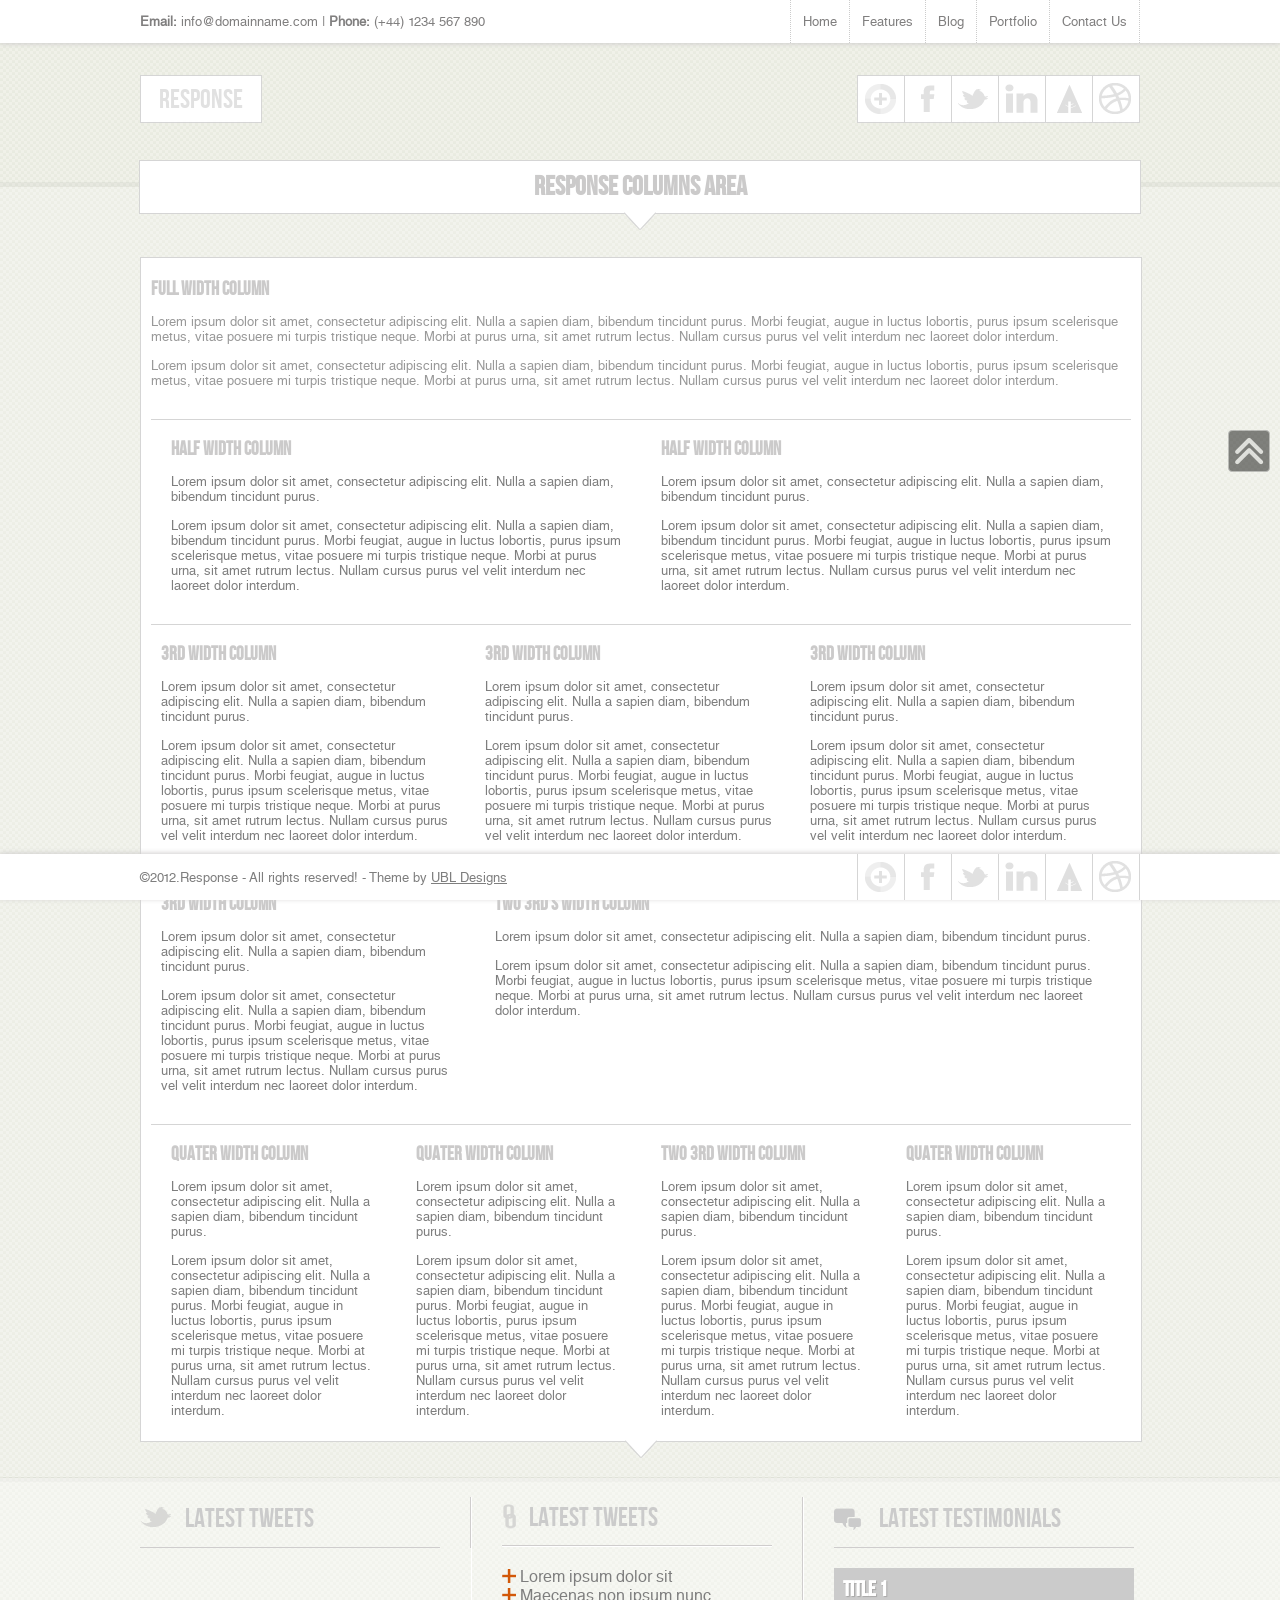
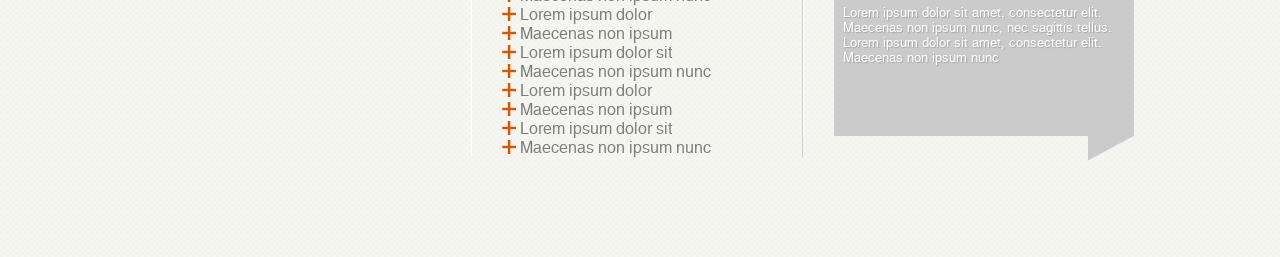
<file: public/columns.html>
<!DOCTYPE HTML>
<html>
<head>
<meta charset="utf-8">
<title>Response Columns Area</title>
<meta name="description" content="Response Premium Html Responsive Template - Column Section" />
<meta name="keywords" content="Responsive Html, Responsive Template, Response, Free Icons, List Section" />
<link rel="shortcut icon" href="http://www.derby-web-design-agency.co.uk/themes/response/images/favicon.png" /> 
<link rel="bookmark icon" href="http://www.derby-web-design-agency.co.uk/themes/response/images/favicon.png" /> 
<link href="css/main.css" rel="stylesheet" type="text/css">
<meta name="apple-mobile-web-app-capable" content="yes" /> 
<meta name="apple-mobile-web-app-status-bar-style" content="grey" /> 
<meta name="viewport" content="width=device-width; initial-scale=1.0; maximum-scale=1.0;" /> 
<script src="http://ajax.googleapis.com/ajax/libs/jquery/1.7.1/jquery.min.js"></script>
<script type="text/javascript" src="js/jquery.nivo.slider.js"></script>
<script src="js/twitter.js"></script>    
<script src="js/custom.js"></script>   
<script>
	//// Start Simple Sliders ////
	$(function() {
		setInterval("rotateDiv()", 10000);
	});
		
		function rotateDiv() {
		var currentDiv=$("#simpleslider div.current");
		var nextDiv= currentDiv.next ();
		if (nextDiv.length ==0)
			nextDiv=$("#simpleslider div:first");
		
		currentDiv.removeClass('current').addClass('previous').fadeOut('2000');
		nextDiv.fadeIn('3000').addClass('current',function() {
			currentDiv.fadeOut('2000', function () {currentDiv.removeClass('previous');});
		});
	
	}
	//// End Simple Sliders //// 
</script> 
</head>

<body>
<div id="header">
    	<!-- Start navigation area -->
        <div id="navigation">

        	<div id="navigation_wrap">

                <!-- Start contact info area -->
                <div id="conteactinfo"><strong>Email:</strong> info@domainname.com  |  <strong>Phone:</strong> (+44) 1234 567 890</div>
                <!-- End contact info area -->
                <!-- Start navigation -->
                <div id="navi">
                
                    <ul>
                    
                        <li><a href="/themes/response/" title="Response Home">Home</a></li>
                        <li><a href="#" title="Response Features">Features</a>
                        	<ul>
                            	<li><a href="buttons-buttonshapes.html" title="Response Buttons">Buttons</a></li>
                                <li><a href="columns.html" title="Response Columns">Columns</a></li>
                                <li><a href="icons-and-lists.html" title="Response Icons &amp; Lists">Icons &amp; Lists</a></li>
                                <li><a href="notifications.html" title="Response Notifications">Notifications</a></li>
                                <li><a href="tabs-and-toggles.html" title="Response Tabs &amp; Toggles">Tabs &amp; Toggles</a></li>
                                <li><a href="#" title="Response Other Dropdown">Other</a>
                                	<ul>
                                    	<li><a href="#" title="Response Other Dropdown">Demo Tab</a></li>
                                        <li><a href="#" title="Response Other Dropdown">Demo Tab</a></li>
                                        <li><a href="#" title="Response Other Dropdown">Demo Tab</a></li>
                                        <li><a href="#" title="Response Other Dropdown">Demo Tab</a></li>
                                    </ul>
                                </li>
                            </ul>
                        </li>
                        <li><a href="blog.html" title="Response's Blog">Blog</a>
                        	<ul>
                            	<li><a href="blog-left.html" title="Left Column Blog">Left Column Blog</a></li>
                                <li><a href="blog.html" title="Right Column Blog">Right Column Blog</a></li>
                                <li><a href="blog-post.html" title="Blog Post">Post</a>
                                	<ul>
                                        <li><a href="left-blog-post.html" title="Left Column Blog Post">Left Column Post</a></li>
                                    <li><a href="blog-post.html" title="Right Column Blog Post">Right Column Post</a></li>
                                    </ul>
                                </li>
                            </ul>
                        </li>
                        <li><a href="portfolio.html" title="Respons'se Portfolio">Portfolio</a>
                        	<ul>
                            	<li><a href="portfolio-2-column.html" title="2 Column Filtered Portfolio">2 Columns</a></li>
                                <li><a href="portfolio-3-column.html" title="3 Column Filtered Portfolio">3 Columns</a></li>
                                <li><a href="portfolio.html" title="4 Column Filtered Portfolio">4 Columns</a></li>
                            </ul>
                        </li>
                        <li><a href="contact-us.html" title="Contact Response">Contact Us</a></li>
                    
                    </ul>
                
                </div>
                <!-- End navigation -->
                
			</div>
        
        </div>
        <!-- End navigation area -->
        <div class="clear"></div>
        <!-- Start Social & Logo area -->
        <div id="header_small">
        	<!-- Start Social area -->
        	<div class="social">
            	
                <ul>
                <li><a href="#" class="social-google"></a></li>
                <li><a href="#" class="social-facebook"></a></li>
                <li><a href="#" class="social-twitter"></a></li>
                <li><a href="#" class="social-linkedin"></a></li>
                <li><a href="#" class="social-forrst"></a></li>
                <li><a href="#" class="social-dribbble"></a></li>
                </ul>
                
            </div>
            <!-- End Socialarea -->
            
            <!-- Start Logo area -->
            <div id="logo">
              <a href="/themes/response/" title="Response">Response</a>
            </div>
            <!-- End Logo area -->
        
        </div>
        <!-- End Social & Logo area -->

</div>

<div id="main">
    <!-- Start H1 Title -->
    <div class="titlesnormal">
    
    	<h1>Response Columns Area</h1>
        
        <span></span>
    
    </div>
    <!-- End H1 Title -->
    <!-- Start Main Body Wrap -->
    <div id="main-wrap">
        
        <!-- Start Latest Project titles -->
        <div class="boxes-full">
        
        	<div class="boxes-padding fullpadding">
            	
                <!-- Start None Split Section -->
            	<div class="splitnone">
                
                	<h3>Full Width Column</h3>
                    
                    <p>Lorem ipsum dolor sit amet, consectetur adipiscing elit. Nulla a sapien diam, bibendum tincidunt purus. Morbi feugiat, augue in luctus lobortis, purus ipsum scelerisque metus, vitae posuere mi turpis tristique neque. Morbi at purus urna, sit amet rutrum lectus. Nullam cursus purus vel velit interdum nec laoreet dolor interdum.</p>
                    
                    <p>Lorem ipsum dolor sit amet, consectetur adipiscing elit. Nulla a sapien diam, bibendum tincidunt purus. Morbi feugiat, augue in luctus lobortis, purus ipsum scelerisque metus, vitae posuere mi turpis tristique neque. Morbi at purus urna, sit amet rutrum lectus. Nullam cursus purus vel velit interdum nec laoreet dolor interdum.</p>
                
                </div>
            	<!-- End None Split Section -->
                <div class="clear"></div>
                <hr />
                <!-- Start 2 Half Split Section -->
                <div class="split2">
                
                    <h3>Half Width Column</h3>
                    
                    <p>Lorem ipsum dolor sit amet, consectetur adipiscing elit. Nulla a sapien diam, bibendum tincidunt purus.</p>
                    
                    <p>Lorem ipsum dolor sit amet, consectetur adipiscing elit. Nulla a sapien diam, bibendum tincidunt purus. Morbi feugiat, augue in luctus lobortis, purus ipsum scelerisque metus, vitae posuere mi turpis tristique neque. Morbi at purus urna, sit amet rutrum lectus. Nullam cursus purus vel velit interdum nec laoreet dolor interdum.</p>
                
                </div>
                
                <div class="split2">
                
                    <h3>Half Width Column</h3>
                    
                    <p>Lorem ipsum dolor sit amet, consectetur adipiscing elit. Nulla a sapien diam, bibendum tincidunt purus.</p>
                    
                    <p>Lorem ipsum dolor sit amet, consectetur adipiscing elit. Nulla a sapien diam, bibendum tincidunt purus. Morbi feugiat, augue in luctus lobortis, purus ipsum scelerisque metus, vitae posuere mi turpis tristique neque. Morbi at purus urna, sit amet rutrum lectus. Nullam cursus purus vel velit interdum nec laoreet dolor interdum.</p>
                    
                </div>
                <!-- End 2 Half Split Section -->
                <div class="clear"></div>
                <hr />
                <!-- Start Third Split Section -->
            	<div class="split3">
                
                    <h3>3rd Width Column</h3>
                    
                    <p>Lorem ipsum dolor sit amet, consectetur adipiscing elit. Nulla a sapien diam, bibendum tincidunt purus.</p>
                    
                    <p>Lorem ipsum dolor sit amet, consectetur adipiscing elit. Nulla a sapien diam, bibendum tincidunt purus. Morbi feugiat, augue in luctus lobortis, purus ipsum scelerisque metus, vitae posuere mi turpis tristique neque. Morbi at purus urna, sit amet rutrum lectus. Nullam cursus purus vel velit interdum nec laoreet dolor interdum.</p>

                </div>
                
            	<div class="split3">
                
                    <h3>3rd Width Column</h3>
                    
                    <p>Lorem ipsum dolor sit amet, consectetur adipiscing elit. Nulla a sapien diam, bibendum tincidunt purus.</p>
                    
                    <p>Lorem ipsum dolor sit amet, consectetur adipiscing elit. Nulla a sapien diam, bibendum tincidunt purus. Morbi feugiat, augue in luctus lobortis, purus ipsum scelerisque metus, vitae posuere mi turpis tristique neque. Morbi at purus urna, sit amet rutrum lectus. Nullam cursus purus vel velit interdum nec laoreet dolor interdum.</p>

                </div>
                
            	<div class="split3">
                
                    <h3>3rd Width Column</h3>
                    
                    <p>Lorem ipsum dolor sit amet, consectetur adipiscing elit. Nulla a sapien diam, bibendum tincidunt purus.</p>
                    
                    <p>Lorem ipsum dolor sit amet, consectetur adipiscing elit. Nulla a sapien diam, bibendum tincidunt purus. Morbi feugiat, augue in luctus lobortis, purus ipsum scelerisque metus, vitae posuere mi turpis tristique neque. Morbi at purus urna, sit amet rutrum lectus. Nullam cursus purus vel velit interdum nec laoreet dolor interdum.</p>

                </div>
            	<!-- End Third Split Section -->
                <div class="clear"></div>
                <hr />
                <!-- Start one 3rd and two 3rd Split Section -->
                <div class="split3">
                
                    <h3>3rd Width Column</h3>
                    
                    <p>Lorem ipsum dolor sit amet, consectetur adipiscing elit. Nulla a sapien diam, bibendum tincidunt purus.</p>
                    
                    <p>Lorem ipsum dolor sit amet, consectetur adipiscing elit. Nulla a sapien diam, bibendum tincidunt purus. Morbi feugiat, augue in luctus lobortis, purus ipsum scelerisque metus, vitae posuere mi turpis tristique neque. Morbi at purus urna, sit amet rutrum lectus. Nullam cursus purus vel velit interdum nec laoreet dolor interdum.</p>
                
                </div>
                
                <div class="split23">
                
                    <h3>Two 3rd's Width Column</h3>
                    
                    <p>Lorem ipsum dolor sit amet, consectetur adipiscing elit. Nulla a sapien diam, bibendum tincidunt purus.</p>
                    
                    <p>Lorem ipsum dolor sit amet, consectetur adipiscing elit. Nulla a sapien diam, bibendum tincidunt purus. Morbi feugiat, augue in luctus lobortis, purus ipsum scelerisque metus, vitae posuere mi turpis tristique neque. Morbi at purus urna, sit amet rutrum lectus. Nullam cursus purus vel velit interdum nec laoreet dolor interdum.</p>
                
                </div>
                <!-- End one 3rd and two 3rd Split Section -->
                <div class="clear"></div>
                <hr />
                <!-- Start Quater Split Section -->
            	<div class="split4">
                
                    <h3>Quater Width Column</h3>
                    
                    <p>Lorem ipsum dolor sit amet, consectetur adipiscing elit. Nulla a sapien diam, bibendum tincidunt purus.</p>
                    
                    <p>Lorem ipsum dolor sit amet, consectetur adipiscing elit. Nulla a sapien diam, bibendum tincidunt purus. Morbi feugiat, augue in luctus lobortis, purus ipsum scelerisque metus, vitae posuere mi turpis tristique neque. Morbi at purus urna, sit amet rutrum lectus. Nullam cursus purus vel velit interdum nec laoreet dolor interdum.</p>

                </div>
                
                <div class="split4">
                
                    <h3>Quater Width Column</h3>
                    
                    <p>Lorem ipsum dolor sit amet, consectetur adipiscing elit. Nulla a sapien diam, bibendum tincidunt purus.</p>
                    
                    <p>Lorem ipsum dolor sit amet, consectetur adipiscing elit. Nulla a sapien diam, bibendum tincidunt purus. Morbi feugiat, augue in luctus lobortis, purus ipsum scelerisque metus, vitae posuere mi turpis tristique neque. Morbi at purus urna, sit amet rutrum lectus. Nullam cursus purus vel velit interdum nec laoreet dolor interdum.</p>

                </div>
                
                <div class="split4">
                
                    <h3>Two 3rd Width Column</h3>
                    
                    <p>Lorem ipsum dolor sit amet, consectetur adipiscing elit. Nulla a sapien diam, bibendum tincidunt purus.</p>
                    
                    <p>Lorem ipsum dolor sit amet, consectetur adipiscing elit. Nulla a sapien diam, bibendum tincidunt purus. Morbi feugiat, augue in luctus lobortis, purus ipsum scelerisque metus, vitae posuere mi turpis tristique neque. Morbi at purus urna, sit amet rutrum lectus. Nullam cursus purus vel velit interdum nec laoreet dolor interdum.</p>

                </div>
                
                <div class="split4">
                
                    <h3>Quater Width Column</h3>
                    
                    <p>Lorem ipsum dolor sit amet, consectetur adipiscing elit. Nulla a sapien diam, bibendum tincidunt purus.</p>
                    
                    <p>Lorem ipsum dolor sit amet, consectetur adipiscing elit. Nulla a sapien diam, bibendum tincidunt purus. Morbi feugiat, augue in luctus lobortis, purus ipsum scelerisque metus, vitae posuere mi turpis tristique neque. Morbi at purus urna, sit amet rutrum lectus. Nullam cursus purus vel velit interdum nec laoreet dolor interdum.</p>

                </div>
                <!-- End Quater Split Section -->

            </div>

            <span class="box-arrow"></span>
        
        </div>
        <!-- End Latest Project titles -->
    
    </div>
    <!-- End Main Body Wrap -->

</div>
<!-- Start Footer -->
<div id="footer">
	<!-- Start Footer Top -->
	<div id="footertop">
    
    	<div class="footerwrap">
    		<!-- Start Latest Tweets -->
            <div id="latest-tweets">
                <div id="twittertitle">Latest Tweets</div>
                <div id="twitterbody"></div>
            </div>
            <!-- End Latest Tweets -->
    		<!-- Start Useful Links -->
            <div id="useful_links">
                <div id="usefultitle">Latest Tweets</div>
                <div id="usefulbody">
                
                	<ul>
                    
                    	<li><a href="#" title="">Lorem ipsum dolor sit </a></li>
                        <li><a href="#" title="">Maecenas non ipsum nunc</a></li>
                        <li><a href="#" title="">Lorem ipsum dolor </a></li>
                        <li><a href="#" title="">Maecenas non ipsum </a></li>
                        <li><a href="#" title="">Lorem ipsum dolor sit </a></li>
                        <li><a href="#" title="">Maecenas non ipsum nunc</a></li>
                        <li><a href="#" title="">Lorem ipsum dolor </a></li>
                        <li><a href="#" title="">Maecenas non ipsum </a></li>
                        <li><a href="#" title="">Lorem ipsum dolor sit </a></li>
                        <li><a href="#" title="">Maecenas non ipsum nunc</a></li>
                    
                    </ul>
                
                </div>
            </div>
            <!-- End Useful Links -->
    		<!-- Start Testimonials -->
            <div id="latest-testimonial">
                <div id="testimonialtitle">Latest Testimonials</div>
                <div id="testimonialbody">
                	<!-- Starting simple slider -->
                    <div id="simpleslider">
                            <!-- Slide 1 -->
                            <div class="current">
                                <h6>Title 1</h6>
                                <p>Lorem ipsum dolor sit amet, consectetur elit. Maecenas non ipsum nunc, nec sagittis tellus. Lorem ipsum dolor sit amet, consectetur elit. Maecenas non ipsum nunc</p>
                            </div>
                            <!-- End Slide 1 -->
                            <!-- Slide 2 -->
                            <div>
                                <h6>iusdhfisd sdf</h6>
                                <p>Lorem ipsum dolor sit amet, consectetur elit. Maecenas non ipsum nunc, nec sagittis tellus. Lorem ipsum dolor sit amet, consectetur elit. Maecenas non ipsum nunc</p>
                            </div>
                            <!-- End Slide 2 -->
                            <!-- Slide 3 -->
                            <div>
                                <h6>eco sodalirity ltd</h6>
                                <p>Lorem ipsum dolor sit amet, consectetur elit. Maecenas non ipsum nunc, nec sagittis tellus. Lorem ipsum dolor sit amet, consectetur elit. Maecenas non ipsum nunc</p>
                            </div>
                            <!-- End Slide 3 -->
                            <!-- Slide 4 -->
                            <div>
                                <h6>asd</h6>
                                <p>Lorem ipsum dolor sit amet, consectetur elit. Maecenas non ipsum nunc, nec sagittis tellus. Lorem ipsum dolor sit amet, consectetur elit. Maecenas non ipsum nunc</p>
                            </div>
                            <!-- End Slide 4 -->
                            <!-- Slide 5 -->
                            <div>
                                <h6>ec234234234</h6>
                                <p>Lorem ipsum dolor sit amet, consectetur elit. Maecenas non ipsum nunc, nec sagittis tellus. Lorem ipsum dolor sit amet, consectetur elit. Maecenas non ipsum nunc</p>
                            </div>
                            <!-- End Slide 5 -->
                    </div>
                    <!-- Ending simple slider -->
                	<div class="speachlower"></div>
                </div>
            </div>
            <!-- End Latest Testimonials -->
    	</div>
    
	</div>
	<!-- End Footer Top -->
    <div class="clear"></div>
    <!-- Start Footer Bottom -->
    <div id="footerbottom">
    
    	<div class="footerwrap">
        
        	<!-- Start Copyright Div -->
            <div id="copyright">&copy;2012.Response - All rights reserved! - Theme by 
            
            <!-- PLEASE SUPPORT US BY LEAVING THIS LINK -->
            <a href="http://www.derby-web-design-agency.co.uk" title="Theme Provided By UBL Designs">UBL Designs</a></div>
            <!-- PLEASE SUPPORT US BY LEAVING THIS LINK -->
            
            <!-- End Copyright Div -->

            <!-- Start Social area -->
            <div class="socialfooter">
                
                <ul>
                <li><a href="#" class="social-google"></a></li>
                <li><a href="#" class="social-facebook"></a></li>
                <li><a href="#" class="social-twitter"></a></li>
                <li><a href="#" class="social-linkedin"></a></li>
                <li><a href="#" class="social-forrst"></a></li>
                <li><a href="#" class="social-dribbble"></a></li>
                </ul>
                
            </div>
            <!-- End Socialarea -->
        
        </div>
    
    </div>
    <!-- End Footer Bottom -->
</div>
<!-- End Footer -->
<!-- Start Scroll To Top Div -->
<div id="scrolltab"></div>
<!-- End Scroll To Top Div -->
</body>
</html>
</file>
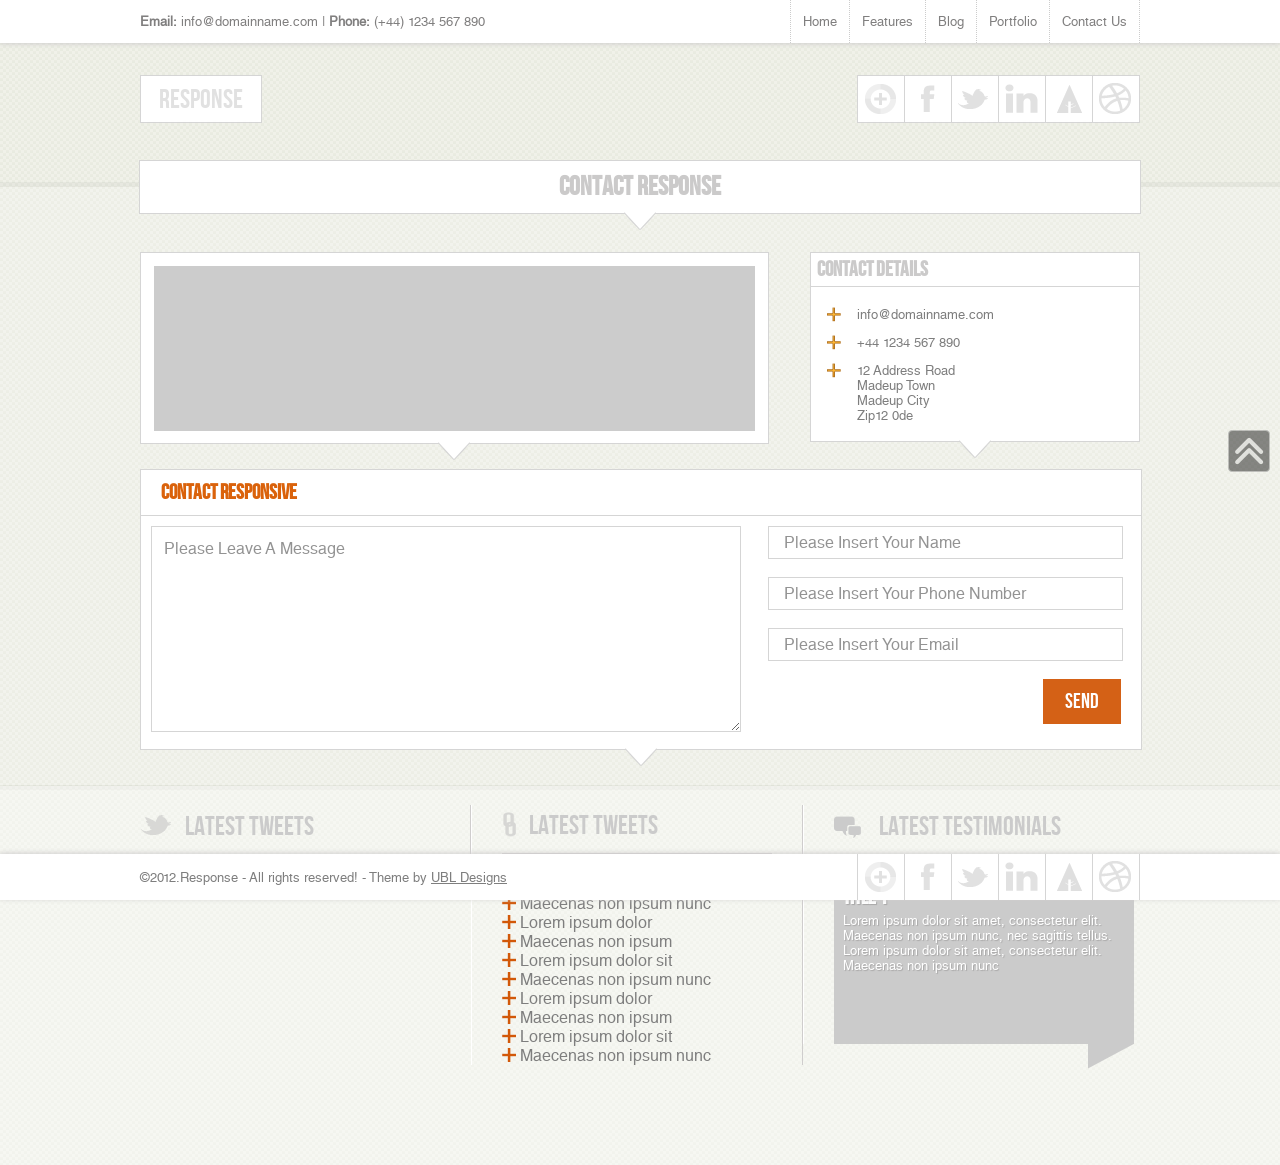
<file: public/contact-us.html>
<!DOCTYPE HTML>
<html>
<head>
<meta charset="utf-8">
<title>contact response</title>
<meta name="description" content="Response Premium Html Responsive Template - Contact Page" />
<meta name="keywords" content="Responsive Html, Responsive Template, Response, Free Icons, List Section" />
<meta name="apple-mobile-web-app-capable" content="yes" /> 
<meta name="apple-mobile-web-app-status-bar-style" content="grey" /> 
<meta name="viewport" content="width=device-width; initial-scale=1.0; maximum-scale=1.0;" /> 
<link rel="shortcut icon" href="http://www.derby-web-design-agency.co.uk/themes/response/images/favicon.png" /> 
<link rel="bookmark icon" href="http://www.derby-web-design-agency.co.uk/themes/response/images/favicon.png" /> 
<link href="css/main.css" rel="stylesheet" type="text/css">
<script src="http://ajax.googleapis.com/ajax/libs/jquery/1.7.1/jquery.min.js"></script>
<script type="text/javascript" src="js/jquery.nivo.slider.js"></script>
<script type="text/javascript" src="http://maps.google.com/maps/api/js?sensor=true"></script>
<script src="js/twitter.js"></script>    
<script src="js/custom.js"></script>
<script src="js/google.map.js"></script>   
<script>
//// Start Simple Sliders ////
$(function() {
	setInterval("rotateDiv()", 10000);
});
	
	function rotateDiv() {
	var currentDiv=$("#simpleslider div.current");
	var nextDiv= currentDiv.next ();
	if (nextDiv.length ==0)
		nextDiv=$("#simpleslider div:first");
	
	currentDiv.removeClass('current').addClass('previous').fadeOut('2000');
	nextDiv.fadeIn('3000').addClass('current',function() {
		currentDiv.fadeOut('2000', function () {currentDiv.removeClass('previous');});
	});

}
//// End Simple Sliders //// 

$(document).ready(function() {
//// Start Contact Form ////
	$('#ajaxcontactform').submit(function(){$('input[type=submit]', this).attr('disabled', 'disabled');});
	
	
	$('#ajaxcontactform').submit(
	
		function parseResponse() {
	
			var usersname = $("#name");
			var usersemail = $("#email");
			var usersphonenumber = $("#phone");
			var usersmessage = $("#comment");
			var contactformid = $("#contactformid");
			var url = "contact.php";
			
				var emailReg = new RegExp(/^(("[\w-\s]+")|([\w-]+(?:\.[\w-]+)*)|("[\w-\s]+")([\w-]+(?:\.[\w-]+)*))(@((?:[\w-]+\.)*\w[\w-]{0,66})\.([a-z]{2,6}(?:\.[a-z]{2})?)$)|(@\[?((25[0-5]\.|2[0-4][0-9]\.|1[0-9]{2}\.|[0-9]{1,2}\.))((25[0-5]|2[0-4][0-9]|1[0-9]{2}|[0-9]{1,2})\.){2}(25[0-5]|2[0-4][0-9]|1[0-9]{2}|[0-9]{1,2})\]?$)/i);
				var valid = emailReg.test(usersemail.val());
			 
				if(!valid) {
					$("#contactwarning").html('<p class="rejectionalert"><span>Your email is not valid!</span></p>').slideDown().delay(2000).slideUp();
					$('input[type=submit]', $("#ajaxcontactform")).removeAttr('disabled');
					return false;
				}
			
			  if (usersname.val() == "" || usersname.val() == "Please Insert Your Name") {				  
				   $("#contactwarning").html('<p class="rejectionalert"><span>Please Insert Your Name!</span></p>').slideDown().delay(2000).slideUp();
				   $('input[type=submit]', $("#ajaxcontactform")).removeAttr('disabled');
				   return false;			   
			  }
			  if (usersemail.val() == "" || usersemail.val() == "Please Insert Your Email") {
				   $("#contactwarning").html('<p class="rejectionalert"><span>Please Insert Your Email!</span></p>').slideDown().delay(2000).slideUp();
				   $('input[type=submit]', $("#ajaxcontactform")).removeAttr('disabled');
				   return false;
			  }
			  if (usersphonenumber.val() == "" || usersphonenumber.val() == "Please Insert Your Phone Number") {
				   $("#contactwarning").html('<p class="rejectionalert"><span>Please Insert Your Phone Number!</span></p>').slideDown().delay(2000).slideUp();
				   $('input[type=submit]', $("#ajaxcontactform")).removeAttr('disabled');
				   return false;
			  }
			  if (usersmessage.val() == "" || usersmessage.val() == "Please Leave A Message") {
				   $("#contactwarning").html('<p class="rejectionalert"><span>You forgot to leave a message!</span></p>').slideDown().delay(2000).slideUp();
				   $('input[type=submit]', $("#ajaxcontactform")).removeAttr('disabled');
				   return false;
			  }

					$.post(url,{ usersname: usersname.val(), usersemail: usersemail.val(), usersphonenumber: usersphonenumber.val(), usersmessage: usersmessage.val(), contactformid: contactformid.val() } , function(data) {
						$('#contactajax').html(data);
						$('#contactajax').slideDown().delay(3000).slideUp();
						$("#name").val('Please Insert Your Name');
						$("#email").val('Please Insert Your Email');
						$("#phone").val('Please Insert Your Phone Number');
						$("#comment").val('Please Leave A Message');
						$('input[type=submit]', $("#ajaxcontactform")).removeAttr('disabled');
					});
			  
		  }
	  
	  );
//// End Contact Form ////

 });
</script> 
</head>

<body onload="initialize()">
<div id="header">
    	<!-- Start navigation area -->
        <div id="navigation">

        	<div id="navigation_wrap">

                <!-- Start contact info area -->
                <div id="conteactinfo"><strong>Email:</strong> info@domainname.com  |  <strong>Phone:</strong> (+44) 1234 567 890</div>
                <!-- End contact info area -->
                <!-- Start navigation -->
                <div id="navi">
                
                    <ul>
                    
                        <li><a href="/themes/response/" title="Response Home">Home</a></li>
                        <li><a href="#" title="Response Features">Features</a>
                        	<ul>
                            	<li><a href="buttons-buttonshapes.html" title="Response Buttons">Buttons</a></li>
                                <li><a href="columns.html" title="Response Columns">Columns</a></li>
                                <li><a href="icons-and-lists.html" title="Response Icons &amp; Lists">Icons &amp; Lists</a></li>
                                <li><a href="notifications.html" title="Response Notifications">Notifications</a></li>
                                <li><a href="tabs-and-toggles.html" title="Response Tabs &amp; Toggles">Tabs &amp; Toggles</a></li>
                                <li><a href="#" title="Response Other Dropdown">Other</a>
                                	<ul>
                                    	<li><a href="#" title="Response Other Dropdown">Demo Tab</a></li>
                                        <li><a href="#" title="Response Other Dropdown">Demo Tab</a></li>
                                        <li><a href="#" title="Response Other Dropdown">Demo Tab</a></li>
                                        <li><a href="#" title="Response Other Dropdown">Demo Tab</a></li>
                                    </ul>
                                </li>
                            </ul>
                        </li>
                        <li><a href="blog.html" title="Response's Blog">Blog</a>
                        	<ul>
                            	<li><a href="blog-left.html" title="Left Column Blog">Left Column Blog</a></li>
                                <li><a href="blog.html" title="Right Column Blog">Right Column Blog</a></li>
                                <li><a href="blog-post.html" title="Blog Post">Post</a>
                                	<ul>
                                        <li><a href="left-blog-post.html" title="Left Column Blog Post">Left Column Post</a></li>
                                    <li><a href="blog-post.html" title="Right Column Blog Post">Right Column Post</a></li>
                                    </ul>
                                </li>
                            </ul>
                        </li>
                        <li><a href="portfolio.html" title="Respons'se Portfolio">Portfolio</a>
                        	<ul>
                            	<li><a href="portfolio-2-column.html" title="2 Column Filtered Portfolio">2 Columns</a></li>
                                <li><a href="portfolio-3-column.html" title="3 Column Filtered Portfolio">3 Columns</a></li>
                                <li><a href="portfolio.html" title="4 Column Filtered Portfolio">4 Columns</a></li>
                            </ul>
                        </li>
                        <li><a href="contact-us.html" title="Contact Response">Contact Us</a></li>
                    
                    </ul>
                
                </div>
                <!-- End navigation -->
                
			</div>
        
        </div>
        <!-- End navigation area -->
        <div class="clear"></div>
        <!-- Start Social & Logo area -->
        <div id="header_small">
        	<!-- Start Social area -->
        	<div class="social">
            	
                <ul>
                <li><a href="#" class="social-google"></a></li>
                <li><a href="#" class="social-facebook"></a></li>
                <li><a href="#" class="social-twitter"></a></li>
                <li><a href="#" class="social-linkedin"></a></li>
                <li><a href="#" class="social-forrst"></a></li>
                <li><a href="#" class="social-dribbble"></a></li>
                </ul>
                
            </div>
            <!-- End Socialarea -->
            
            <!-- Start Logo area -->
            <div id="logo">
              <a href="/themes/response/" title="Response">Response</a>
            </div>
            <!-- End Logo area -->
        
        </div>
        <!-- End Social & Logo area -->

</div>

<div id="main">
    <!-- Start H1 Title -->
    <div class="titlesnormal">
    
    	<h1>contact response</h1>
        
        <span></span>
    
    </div>
    <!-- End H1 Title -->
    <!-- Start Main Body Wrap -->
    <div id="main-wrap">
        
        <!-- Start Left Section -->
        <div class="leftsection">

            <!-- Start Google Maps -->
        	<div class="blogwrapstart">
            
            	<div id="map_canvas"></div>
                <span class="box-arrow"></span>
            
            </div>
            <!-- End Google Maps -->
        
        </div>
        <!-- End Left Section -->
        
        <!-- Start Right Section -->
        <div class="rightsection">
            
        	<!-- Start Blog Widget -->
            <div class="blogwidgetstart">
            	<!-- Start Categories Widget -->
            	<div class="widgettitle"><h4>Contact Details</h4></div>
                
                <div class="widgetbody">
                
                	<div class="blogcategories">
                    
                    	<div class="contactdetails">
                    
                            <p>info@domainname.com</p>
                            <p>+44 1234 567 890</p>
                            <p>12 Address Road<br />Madeup Town<br />Madeup City<br />Zip12 0de</p>
                            
                        </div>
                    
                    </div>
                
              </div>
              <!-- End Categories Widget -->
              <span class="box-arrow"></span>
            
            </div>
            <!-- End Blog Widget -->
        
        </div>
        <!-- End Right Section -->
        
        <!-- Start Full Width -->
        <div class="boxes-full">
        
            <div class="contacttitle">
            
                <h2>Contact Responsive</h2>
            
            </div>
        
        	<div class="boxes-padding fullpadding">
            
            <div id="contactwarning"></div>
            <div id="contactajax"></div>
            
            <form action="javascript:parseResponse();" method="post" name="ajaxcontactform" id="ajaxcontactform">
            
            	<div class="contacttextarea">
                	<input name="contactformid" id="contactformid" type="hidden" value="1" />
                
                	<fieldset>
                    	<textarea name="comment" id="comment" cols="5" rows="5" class="contacttextarea"onfocus="if (this.value == 'Please Leave A Message') {this.value = '';}">Please Leave A Message</textarea>
                    </fieldset>
                
                </div>
                
                <div class="contacttextboxes">
                
                	<fieldset>
                    	<input id="name" name="name" type="text" class="contacttextform" onfocus="if (this.value == 'Please Insert Your Name') {this.value = '';}"value="Please Insert Your Name">
                    </fieldset>
                    
                	<fieldset>
                    	<input id="phone" name="phone" type="text" class="contacttextform" onfocus="if (this.value == 'Please Insert Your Phone Number') {this.value = '';}"value="Please Insert Your Phone Number">
                    </fieldset>
                    
                	<fieldset>
                    	<input id="email" name="email" type="text" class="contacttextform" onfocus="if (this.value == 'Please Insert Your Email') {this.value = '';}"value="Please Insert Your Email">
                    </fieldset>
                    
                	<fieldset>
                    	<input name="send" type="submit" class="contactformbutton" value="Send">
                    </fieldset>
                
                </div>
                
            </form>
            
            </div>
            
            <span class="box-arrow"></span>
            
        </div>
        <!-- End Full Width -->
        
    </div>
    <!-- End Main Body Wrap -->

</div>
<!-- Start Footer -->
<div id="footer">
	<!-- Start Footer Top -->
	<div id="footertop">
    
    	<div class="footerwrap">
    		<!-- Start Latest Tweets -->
            <div id="latest-tweets">
                <div id="twittertitle">Latest Tweets</div>
                <div id="twitterbody"></div>
            </div>
            <!-- End Latest Tweets -->
    		<!-- Start Useful Links -->
            <div id="useful_links">
                <div id="usefultitle">Latest Tweets</div>
                <div id="usefulbody">
                
                	<ul>
                    
                    	<li><a href="#" title="">Lorem ipsum dolor sit </a></li>
                        <li><a href="#" title="">Maecenas non ipsum nunc</a></li>
                        <li><a href="#" title="">Lorem ipsum dolor </a></li>
                        <li><a href="#" title="">Maecenas non ipsum </a></li>
                        <li><a href="#" title="">Lorem ipsum dolor sit </a></li>
                        <li><a href="#" title="">Maecenas non ipsum nunc</a></li>
                        <li><a href="#" title="">Lorem ipsum dolor </a></li>
                        <li><a href="#" title="">Maecenas non ipsum </a></li>
                        <li><a href="#" title="">Lorem ipsum dolor sit </a></li>
                        <li><a href="#" title="">Maecenas non ipsum nunc</a></li>
                    
                    </ul>
                
                </div>
            </div>
            <!-- End Useful Links -->
    		<!-- Start Testimonials -->
            <div id="latest-testimonial">
                <div id="testimonialtitle">Latest Testimonials</div>
                <div id="testimonialbody">
                	<!-- Starting simple slider -->
                    <div id="simpleslider">
                            <!-- Slide 1 -->
                            <div class="current">
                                <h6>Title 1</h6>
                                <p>Lorem ipsum dolor sit amet, consectetur elit. Maecenas non ipsum nunc, nec sagittis tellus. Lorem ipsum dolor sit amet, consectetur elit. Maecenas non ipsum nunc</p>
                            </div>
                            <!-- End Slide 1 -->
                            <!-- Slide 2 -->
                            <div>
                                <h6>iusdhfisd sdf</h6>
                                <p>Lorem ipsum dolor sit amet, consectetur elit. Maecenas non ipsum nunc, nec sagittis tellus. Lorem ipsum dolor sit amet, consectetur elit. Maecenas non ipsum nunc</p>
                            </div>
                            <!-- End Slide 2 -->
                            <!-- Slide 3 -->
                            <div>
                                <h6>eco sodalirity ltd</h6>
                                <p>Lorem ipsum dolor sit amet, consectetur elit. Maecenas non ipsum nunc, nec sagittis tellus. Lorem ipsum dolor sit amet, consectetur elit. Maecenas non ipsum nunc</p>
                            </div>
                            <!-- End Slide 3 -->
                            <!-- Slide 4 -->
                            <div>
                                <h6>asd</h6>
                                <p>Lorem ipsum dolor sit amet, consectetur elit. Maecenas non ipsum nunc, nec sagittis tellus. Lorem ipsum dolor sit amet, consectetur elit. Maecenas non ipsum nunc</p>
                            </div>
                            <!-- End Slide 4 -->
                            <!-- Slide 5 -->
                            <div>
                                <h6>ec234234234</h6>
                                <p>Lorem ipsum dolor sit amet, consectetur elit. Maecenas non ipsum nunc, nec sagittis tellus. Lorem ipsum dolor sit amet, consectetur elit. Maecenas non ipsum nunc</p>
                            </div>
                            <!-- End Slide 5 -->
                    </div>
                    <!-- Ending simple slider -->
                	<div class="speachlower"></div>
                </div>
            </div>
            <!-- End Latest Testimonials -->
    	</div>
    
	</div>
	<!-- End Footer Top -->
    <div class="clear"></div>
    <!-- Start Footer Bottom -->
    <div id="footerbottom">
    
    	<div class="footerwrap">
        
        	<!-- Start Copyright Div -->
            <div id="copyright">&copy;2012.Response - All rights reserved! - Theme by 
            
            <!-- PLEASE SUPPORT US BY LEAVING THIS LINK -->
            <a href="http://www.derby-web-design-agency.co.uk" title="Theme Provided By UBL Designs">UBL Designs</a></div>
            <!-- PLEASE SUPPORT US BY LEAVING THIS LINK -->
            
            <!-- End Copyright Div -->

            <!-- Start Social area -->
            <div class="socialfooter">
                
                <ul>
                <li><a href="#" class="social-google"></a></li>
                <li><a href="#" class="social-facebook"></a></li>
                <li><a href="#" class="social-twitter"></a></li>
                <li><a href="#" class="social-linkedin"></a></li>
                <li><a href="#" class="social-forrst"></a></li>
                <li><a href="#" class="social-dribbble"></a></li>
                </ul>
                
            </div>
            <!-- End Socialarea -->
        
        </div>
    
    </div>
    <!-- End Footer Bottom -->
</div>
<!-- End Footer -->
<!-- Start Scroll To Top Div -->
<div id="scrolltab"></div>
<!-- End Scroll To Top Div -->
</body>
</html>
</file>
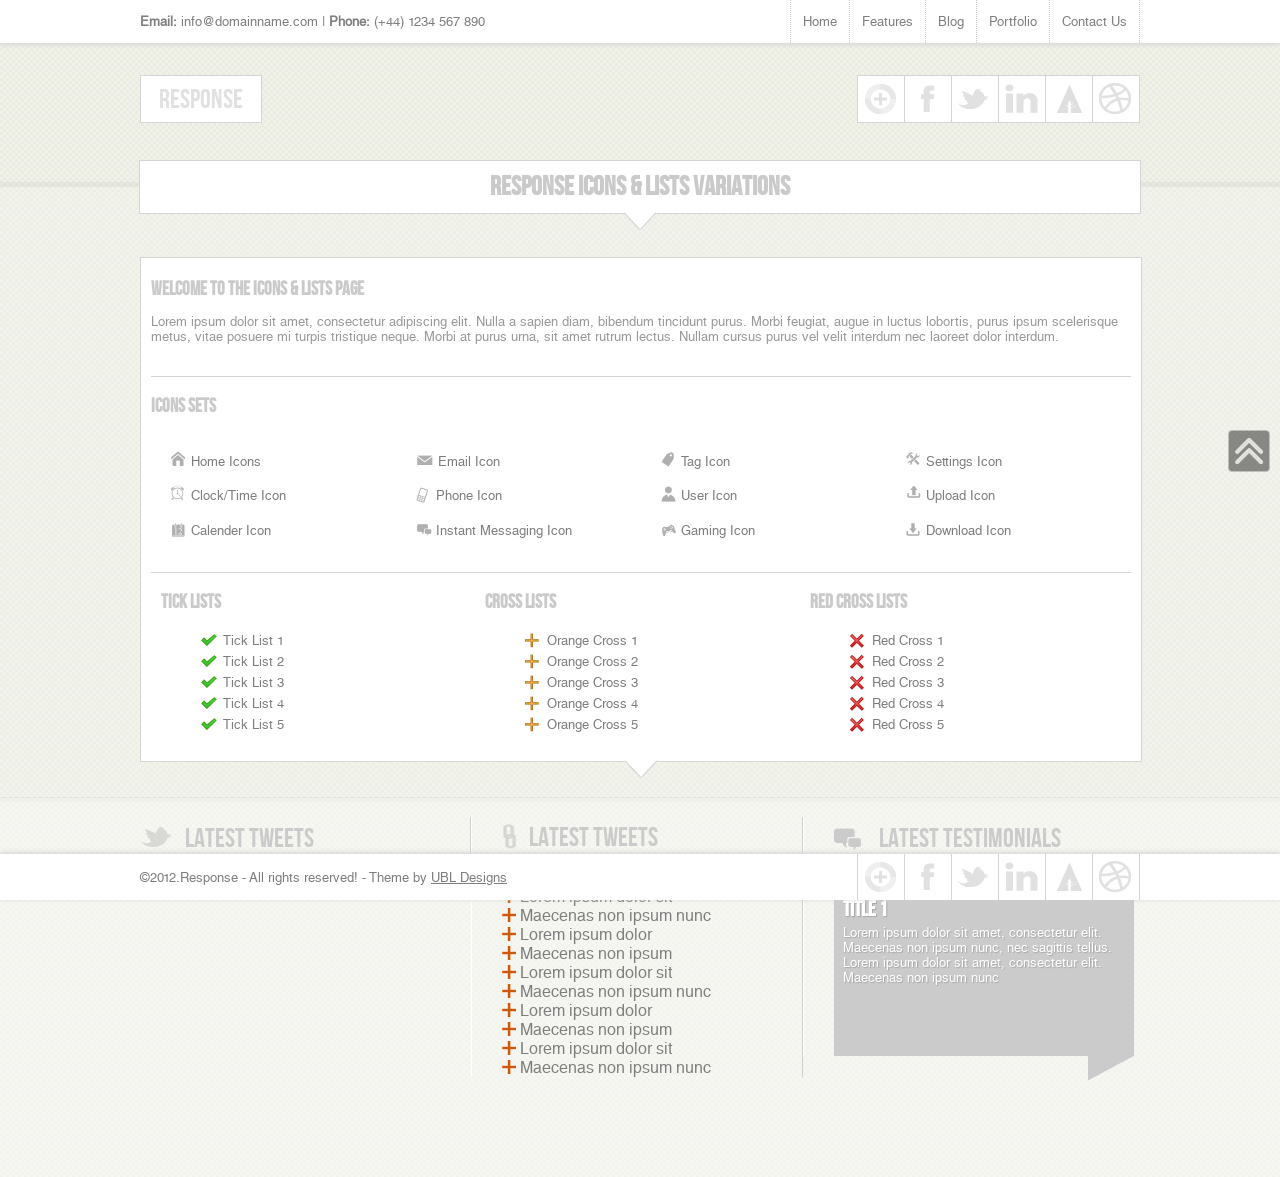
<file: public/icons-and-lists.html>
<!DOCTYPE HTML>
<html>
<head>
<meta charset="utf-8">
<title>Response Icons &amp; Lists Variations</title>
<meta name="description" content="Response Premium Html Responsive Template - Icons &amp; List Section" />
<meta name="keywords" content="Responsive Html, Responsive Template, Response, Free Icons, List Section" />
<meta name="apple-mobile-web-app-capable" content="yes" /> 
<meta name="apple-mobile-web-app-status-bar-style" content="grey" /> 
<meta name="viewport" content="width=device-width; initial-scale=1.0; maximum-scale=1.0;" /> 
<link rel="shortcut icon" href="http://www.derby-web-design-agency.co.uk/themes/response/images/favicon.png" /> 
<link rel="bookmark icon" href="http://www.derby-web-design-agency.co.uk/themes/response/images/favicon.png" /> 
<link href="css/main.css" rel="stylesheet" type="text/css">
<script src="http://ajax.googleapis.com/ajax/libs/jquery/1.7.1/jquery.min.js"></script>
<script type="text/javascript" src="js/jquery.nivo.slider.js"></script>
<script src="js/twitter.js"></script>    
<script src="js/custom.js"></script>   
<script>
	//// Start Simple Sliders ////
	$(function() {
		setInterval("rotateDiv()", 10000);
	});
		
		function rotateDiv() {
		var currentDiv=$("#simpleslider div.current");
		var nextDiv= currentDiv.next ();
		if (nextDiv.length ==0)
			nextDiv=$("#simpleslider div:first");
		
		currentDiv.removeClass('current').addClass('previous').fadeOut('2000');
		nextDiv.fadeIn('3000').addClass('current',function() {
			currentDiv.fadeOut('2000', function () {currentDiv.removeClass('previous');});
		});
	
	}
	//// End Simple Sliders //// 
</script> 
</head>

<body>
<div id="header">
    	<!-- Start navigation area -->
        <div id="navigation">

        	<div id="navigation_wrap">

                <!-- Start contact info area -->
                <div id="conteactinfo"><strong>Email:</strong> info@domainname.com  |  <strong>Phone:</strong> (+44) 1234 567 890</div>
                <!-- End contact info area -->
                <!-- Start navigation -->
                <div id="navi">
                
                    <ul>
                    
                        <li><a href="/themes/response/" title="Response Home">Home</a></li>
                        <li><a href="#" title="Response Features">Features</a>
                        	<ul>
                            	<li><a href="buttons-buttonshapes.html" title="Response Buttons">Buttons</a></li>
                                <li><a href="columns.html" title="Response Columns">Columns</a></li>
                                <li><a href="icons-and-lists.html" title="Response Icons &amp; Lists">Icons &amp; Lists</a></li>
                                <li><a href="notifications.html" title="Response Notifications">Notifications</a></li>
                                <li><a href="tabs-and-toggles.html" title="Response Tabs &amp; Toggles">Tabs &amp; Toggles</a></li>
                                <li><a href="#" title="Response Other Dropdown">Other</a>
                                	<ul>
                                    	<li><a href="#" title="Response Other Dropdown">Demo Tab</a></li>
                                        <li><a href="#" title="Response Other Dropdown">Demo Tab</a></li>
                                        <li><a href="#" title="Response Other Dropdown">Demo Tab</a></li>
                                        <li><a href="#" title="Response Other Dropdown">Demo Tab</a></li>
                                    </ul>
                                </li>
                            </ul>
                        </li>
                        <li><a href="blog.html" title="Response's Blog">Blog</a>
                        	<ul>
                            	<li><a href="blog-left.html" title="Left Column Blog">Left Column Blog</a></li>
                                <li><a href="blog.html" title="Right Column Blog">Right Column Blog</a></li>
                                <li><a href="blog-post.html" title="Blog Post">Post</a>
                                	<ul>
                                        <li><a href="left-blog-post.html" title="Left Column Blog Post">Left Column Post</a></li>
                                    <li><a href="blog-post.html" title="Right Column Blog Post">Right Column Post</a></li>
                                    </ul>
                                </li>
                            </ul>
                        </li>
                        <li><a href="portfolio.html" title="Respons'se Portfolio">Portfolio</a>
                        	<ul>
                            	<li><a href="portfolio-2-column.html" title="2 Column Filtered Portfolio">2 Columns</a></li>
                                <li><a href="portfolio-3-column.html" title="3 Column Filtered Portfolio">3 Columns</a></li>
                                <li><a href="portfolio.html" title="4 Column Filtered Portfolio">4 Columns</a></li>
                            </ul>
                        </li>
                        <li><a href="contact-us.html" title="Contact Response">Contact Us</a></li>
                    
                    </ul>
                
                </div>
                <!-- End navigation -->
                
			</div>
        
        </div>
        <!-- End navigation area -->
        <div class="clear"></div>
        <!-- Start Social & Logo area -->
        <div id="header_small">
        	<!-- Start Social area -->
        	<div class="social">
            	
                <ul>
                <li><a href="#" class="social-google"></a></li>
                <li><a href="#" class="social-facebook"></a></li>
                <li><a href="#" class="social-twitter"></a></li>
                <li><a href="#" class="social-linkedin"></a></li>
                <li><a href="#" class="social-forrst"></a></li>
                <li><a href="#" class="social-dribbble"></a></li>
                </ul>
                
            </div>
            <!-- End Socialarea -->
            
            <!-- Start Logo area -->
            <div id="logo">
              <a href="/themes/response/" title="Response">Response</a>
            </div>
            <!-- End Logo area -->
        
        </div>
        <!-- End Social & Logo area -->

</div>

<div id="main">
    <!-- Start H1 Title -->
    <div class="titlesnormal">
    
    	<h1>Response Icons &amp; Lists Variations</h1>
        
        <span></span>
    
    </div>
    <!-- End H1 Title -->
    <!-- Start Main Body Wrap -->
    <div id="main-wrap">
        
        <!-- Start Latest Project titles -->
        <div class="boxes-full">
        
        	<div class="boxes-padding fullpadding">
            	
                <!-- Start None Split Section -->
            	<div class="splitnone">
                
                	<h3>Welcome To The Icons &amp; Lists Page</h3>
                    
                    <p>Lorem ipsum dolor sit amet, consectetur adipiscing elit. Nulla a sapien diam, bibendum tincidunt purus. Morbi feugiat, augue in luctus lobortis, purus ipsum scelerisque metus, vitae posuere mi turpis tristique neque. Morbi at purus urna, sit amet rutrum lectus. Nullam cursus purus vel velit interdum nec laoreet dolor interdum.</p>
                
                </div>
            	<!-- End None Split Section -->
                <div class="clear"></div>
                <hr />
                <!-- Start None Split Section -->
                <div class="splitnone"><h3>Icons Sets</h3></div>
                <!-- End None Split Section -->
                <!-- Start Quater Split Section -->
            	<div class="split4">
                
                    <p class="homeicon">Home Icons</p>
                    
                    <p class="clockicon">Clock/Time Icon</p>
                    
                    <p class="calendericon">Calender Icon</p>
                
                </div>
                
                <div class="split4">
                
                    <p class="emailicon">Email Icon</p>
                    
                    <p class="phoneicon">Phone Icon</p>
                    
                    <p class="chaticon">Instant Messaging Icon</p>

                
                </div>
                
                <div class="split4">
                
                    <p class="tagicon">Tag Icon</p>
                    
                    <p class="usericon">User Icon</p>
                    
                    <p class="gamingicon">Gaming Icon</p>

                
                </div>
                
                <div class="split4">
                
                    <p class="settingsicon">Settings Icon</p>
                    
                    <p class="uploadicon">Upload Icon</p>
                    
                    <p class="downloadicon">Download Icon</p>

                
                </div>
            	<!-- End Quater Split Section -->
                <div class="clear"></div>
                <hr />
                <!-- Start 3rd Split Section -->
                <div class="split3">
                
                    <h3>Tick Lists</h3>
                    
                    <ul>
                    
                        <li class="tick">Tick List 1</li>
                        <li class="tick">Tick List 2</li>
                        <li class="tick">Tick List 3</li>
                        <li class="tick">Tick List 4</li>
                        <li class="tick">Tick List 5</li>
                        
                    </ul>
                
                </div>
                
                <div class="split3">
                
                    <h3>Cross Lists</h3>
                    
                    <ul>
                    
                        <li class="orange-cross">Orange Cross 1</li>
                        <li class="orange-cross">Orange Cross 2</li>
                        <li class="orange-cross">Orange Cross 3</li>
                        <li class="orange-cross">Orange Cross 4</li>
                        <li class="orange-cross">Orange Cross 5</li>
                        
                    </ul>
                    
                </div>
                
                <div class="split3">
                
                    <h3>Red Cross Lists</h3>
                    
                    <ul>
                    
                        <li class="red-cross">Red Cross 1</li>
                        <li class="red-cross">Red Cross 2</li>
                        <li class="red-cross">Red Cross 3</li>
                        <li class="red-cross">Red Cross 4</li>
                        <li class="red-cross">Red Cross 5</li>
                        
                    </ul>
                    
                </div>
                <!-- End 3rd Split Section -->

            </div>

            <span class="box-arrow"> </span>
        
        </div>
        <!-- End Latest Project titles -->
    
    </div>
    <!-- End Main Body Wrap -->

</div>
<!-- Start Footer -->
<div id="footer">
	<!-- Start Footer Top -->
	<div id="footertop">
    
    	<div class="footerwrap">
    		<!-- Start Latest Tweets -->
            <div id="latest-tweets">
                <div id="twittertitle">Latest Tweets</div>
                <div id="twitterbody"></div>
            </div>
            <!-- End Latest Tweets -->
    		<!-- Start Useful Links -->
            <div id="useful_links">
                <div id="usefultitle">Latest Tweets</div>
                <div id="usefulbody">
                
                	<ul>
                    
                    	<li><a href="#" title="">Lorem ipsum dolor sit </a></li>
                        <li><a href="#" title="">Maecenas non ipsum nunc</a></li>
                        <li><a href="#" title="">Lorem ipsum dolor </a></li>
                        <li><a href="#" title="">Maecenas non ipsum </a></li>
                        <li><a href="#" title="">Lorem ipsum dolor sit </a></li>
                        <li><a href="#" title="">Maecenas non ipsum nunc</a></li>
                        <li><a href="#" title="">Lorem ipsum dolor </a></li>
                        <li><a href="#" title="">Maecenas non ipsum </a></li>
                        <li><a href="#" title="">Lorem ipsum dolor sit </a></li>
                        <li><a href="#" title="">Maecenas non ipsum nunc</a></li>
                    
                    </ul>
                
                </div>
            </div>
            <!-- End Useful Links -->
    		<!-- Start Testimonials -->
            <div id="latest-testimonial">
                <div id="testimonialtitle">Latest Testimonials</div>
                <div id="testimonialbody">
                	<!-- Starting simple slider -->
                    <div id="simpleslider">
                            <!-- Slide 1 -->
                            <div class="current">
                                <h6>Title 1</h6>
                                <p>Lorem ipsum dolor sit amet, consectetur elit. Maecenas non ipsum nunc, nec sagittis tellus. Lorem ipsum dolor sit amet, consectetur elit. Maecenas non ipsum nunc</p>
                            </div>
                            <!-- End Slide 1 -->
                            <!-- Slide 2 -->
                            <div>
                                <h6>iusdhfisd sdf</h6>
                                <p>Lorem ipsum dolor sit amet, consectetur elit. Maecenas non ipsum nunc, nec sagittis tellus. Lorem ipsum dolor sit amet, consectetur elit. Maecenas non ipsum nunc</p>
                            </div>
                            <!-- End Slide 2 -->
                            <!-- Slide 3 -->
                            <div>
                                <h6>eco sodalirity ltd</h6>
                                <p>Lorem ipsum dolor sit amet, consectetur elit. Maecenas non ipsum nunc, nec sagittis tellus. Lorem ipsum dolor sit amet, consectetur elit. Maecenas non ipsum nunc</p>
                            </div>
                            <!-- End Slide 3 -->
                            <!-- Slide 4 -->
                            <div>
                                <h6>asd</h6>
                                <p>Lorem ipsum dolor sit amet, consectetur elit. Maecenas non ipsum nunc, nec sagittis tellus. Lorem ipsum dolor sit amet, consectetur elit. Maecenas non ipsum nunc</p>
                            </div>
                            <!-- End Slide 4 -->
                            <!-- Slide 5 -->
                            <div>
                                <h6>ec234234234</h6>
                                <p>Lorem ipsum dolor sit amet, consectetur elit. Maecenas non ipsum nunc, nec sagittis tellus. Lorem ipsum dolor sit amet, consectetur elit. Maecenas non ipsum nunc</p>
                            </div>
                            <!-- End Slide 5 -->
                    </div>
                    <!-- Ending simple slider -->
                	<div class="speachlower"></div>
                </div>
            </div>
            <!-- End Latest Testimonials -->
    	</div>
    
	</div>
	<!-- End Footer Top -->
    <div class="clear"></div>
    <!-- Start Footer Bottom -->
    <div id="footerbottom">
    
    	<div class="footerwrap">
        
        	<!-- Start Copyright Div -->
            <div id="copyright">&copy;2012.Response - All rights reserved! - Theme by 
            
            <!-- PLEASE SUPPORT US BY LEAVING THIS LINK -->
            <a href="http://www.derby-web-design-agency.co.uk" title="Theme Provided By UBL Designs">UBL Designs</a></div>
            <!-- PLEASE SUPPORT US BY LEAVING THIS LINK -->
            
            <!-- End Copyright Div -->

            <!-- Start Social area -->
            <div class="socialfooter">
                
                <ul>
                <li><a href="#" class="social-google"></a></li>
                <li><a href="#" class="social-facebook"></a></li>
                <li><a href="#" class="social-twitter"></a></li>
                <li><a href="#" class="social-linkedin"></a></li>
                <li><a href="#" class="social-forrst"></a></li>
                <li><a href="#" class="social-dribbble"></a></li>
                </ul>
                
            </div>
            <!-- End Socialarea -->
        
        </div>
    
    </div>
    <!-- End Footer Bottom -->
</div>
<!-- End Footer -->
<!-- Start Scroll To Top Div -->
<div id="scrolltab"></div>
<!-- End Scroll To Top Div -->
</body>
</html>
</file>
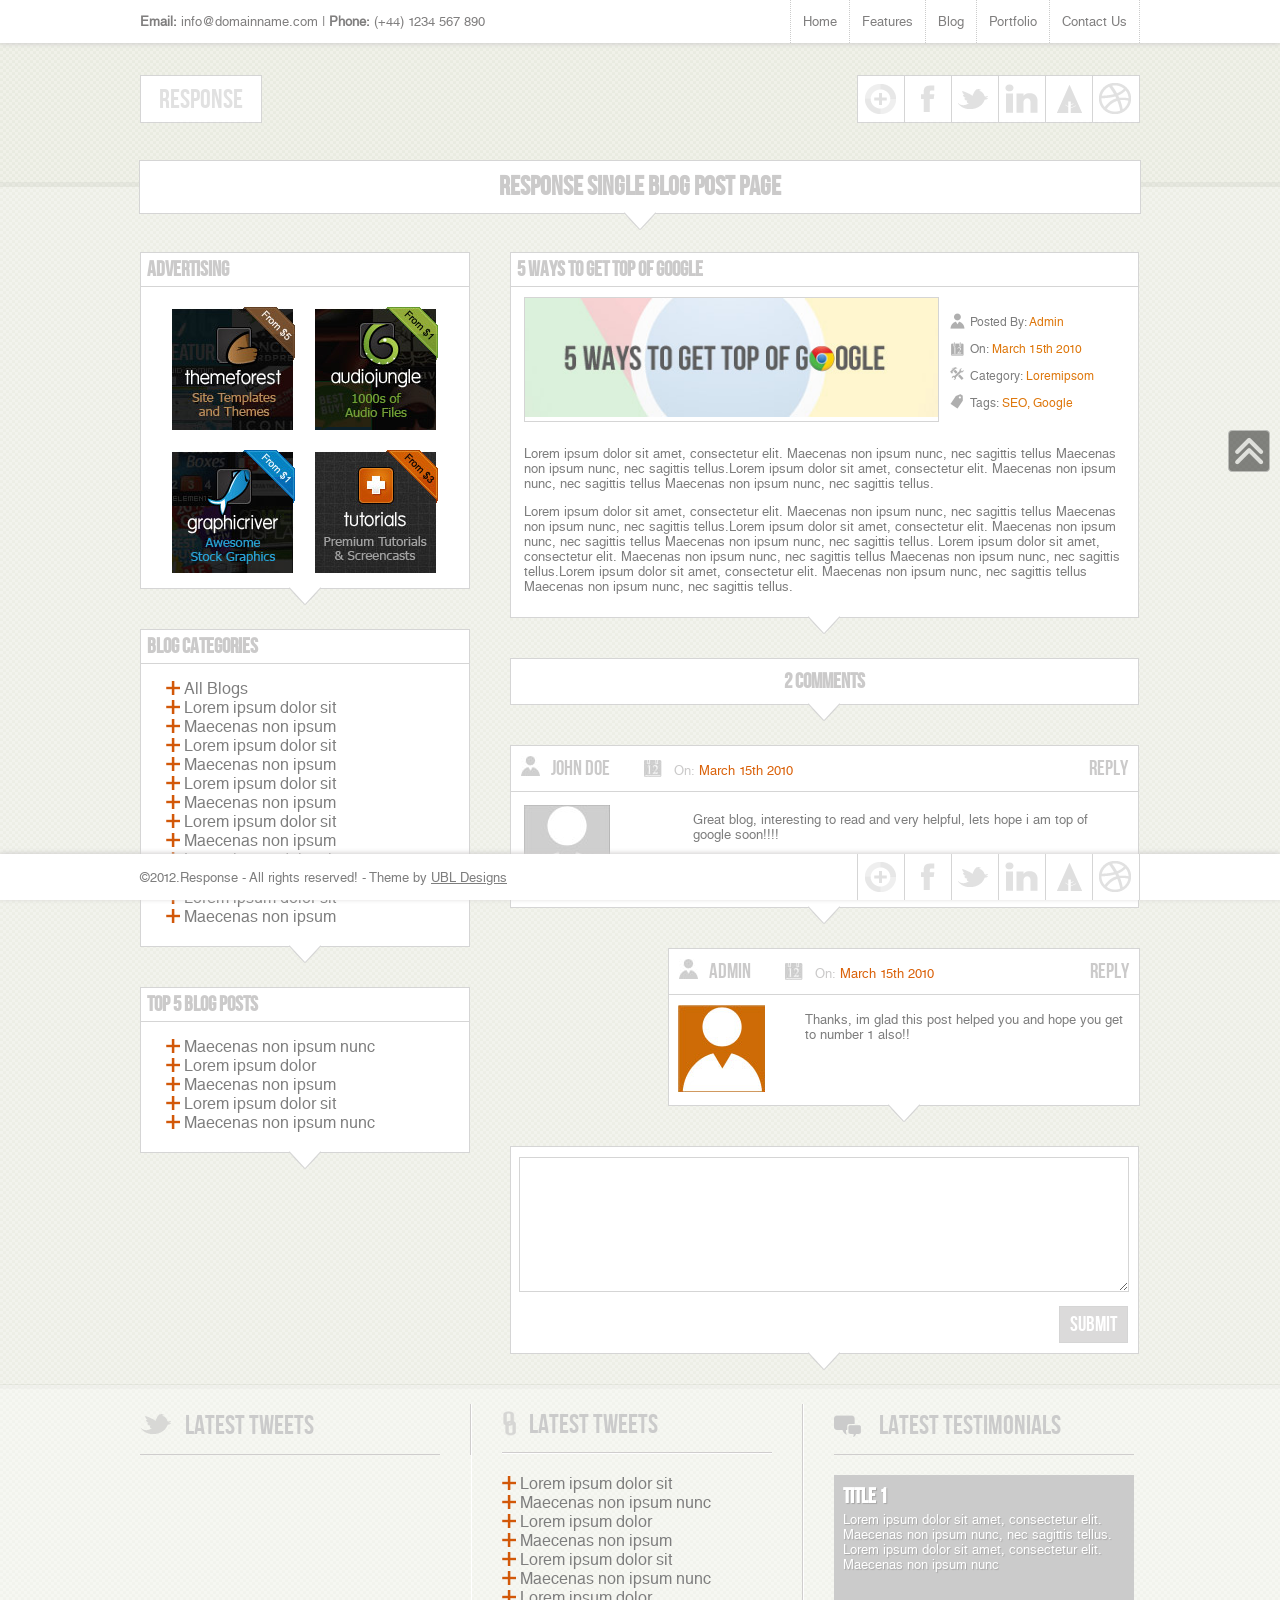
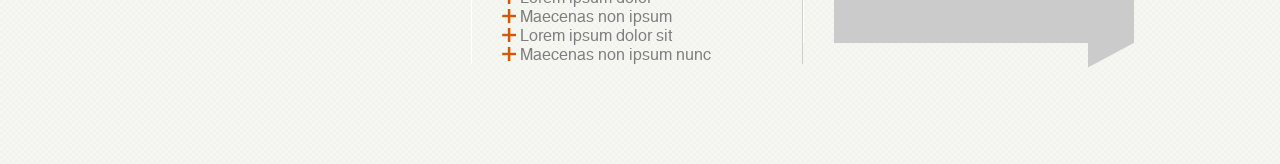
<file: public/left-blog-post.html>
<!DOCTYPE HTML>
<html>
<head>
<meta charset="utf-8">
<title>Response Single Blog Post Page</title>
<meta name="description" content="Response Premium Html Responsive Template - Blog Section" />
<meta name="keywords" content="Responsive Html, Responsive Template, Response, Blog Portfolio" />
<meta name="apple-mobile-web-app-capable" content="yes" /> 
<meta name="apple-mobile-web-app-status-bar-style" content="grey" /> 
<meta name="viewport" content="width=device-width; initial-scale=1.0; maximum-scale=1.0;" /> 
<link rel="shortcut icon" href="http://www.derby-web-design-agency.co.uk/themes/response/images/favicon.png" /> 
<link rel="bookmark icon" href="http://www.derby-web-design-agency.co.uk/themes/response/images/favicon.png" /> 
<link href="css/main.css" rel="stylesheet" type="text/css">
<script src="http://ajax.googleapis.com/ajax/libs/jquery/1.7.1/jquery.min.js"></script>
<script type="text/javascript" src="js/jquery.nivo.slider.js"></script>
<script src="js/twitter.js"></script>    
<script src="js/custom.js"></script>   
<script>
	//// Start Simple Sliders ////
	$(function() {
		setInterval("rotateDiv()", 10000);
	});
		
		function rotateDiv() {
		var currentDiv=$("#simpleslider div.current");
		var nextDiv= currentDiv.next ();
		if (nextDiv.length ==0)
			nextDiv=$("#simpleslider div:first");
		
		currentDiv.removeClass('current').addClass('previous').fadeOut('2000');
		nextDiv.fadeIn('3000').addClass('current',function() {
			currentDiv.fadeOut('2000', function () {currentDiv.removeClass('previous');});
		});
	
	}
	//// End Simple Sliders //// 
</script> 
</head>

<body>
<div id="header">
    	<!-- Start navigation area -->
        <div id="navigation">

        	<div id="navigation_wrap">

                <!-- Start contact info area -->
                <div id="conteactinfo"><strong>Email:</strong> info@domainname.com  |  <strong>Phone:</strong> (+44) 1234 567 890</div>
                <!-- End contact info area -->
                <!-- Start navigation -->
                <div id="navi">
                
                    <ul>
                    
                        <li><a href="/themes/response/" title="Response Home">Home</a></li>
                        <li><a href="#" title="Response Features">Features</a>
                        	<ul>
                            	<li><a href="buttons-buttonshapes.html" title="Response Buttons">Buttons</a></li>
                                <li><a href="columns.html" title="Response Columns">Columns</a></li>
                                <li><a href="icons-and-lists.html" title="Response Icons &amp; Lists">Icons &amp; Lists</a></li>
                                <li><a href="notifications.html" title="Response Notifications">Notifications</a></li>
                                <li><a href="tabs-and-toggles.html" title="Response Tabs &amp; Toggles">Tabs &amp; Toggles</a></li>
                                <li><a href="#" title="Response Other Dropdown">Other</a>
                                	<ul>
                                    	<li><a href="#" title="Response Other Dropdown">Demo Tab</a></li>
                                        <li><a href="#" title="Response Other Dropdown">Demo Tab</a></li>
                                        <li><a href="#" title="Response Other Dropdown">Demo Tab</a></li>
                                        <li><a href="#" title="Response Other Dropdown">Demo Tab</a></li>
                                    </ul>
                                </li>
                            </ul>
                        </li>
                        <li><a href="blog.html" title="Response's Blog">Blog</a>
                        	<ul>
                            	<li><a href="blog-left.html" title="Left Column Blog">Left Column Blog</a></li>
                                <li><a href="blog.html" title="Right Column Blog">Right Column Blog</a></li>
                                <li><a href="blog-post.html" title="Blog Post">Post</a>
                                	<ul>
                                        <li><a href="left-blog-post.html" title="Left Column Blog Post">Left Column Post</a></li>
                                    <li><a href="blog-post.html" title="Right Column Blog Post">Right Column Post</a></li>
                                    </ul>
                                </li>
                            </ul>
                        </li>
                        <li><a href="portfolio.html" title="Respons'se Portfolio">Portfolio</a>
                        	<ul>
                            	<li><a href="portfolio-2-column.html" title="2 Column Filtered Portfolio">2 Columns</a></li>
                                <li><a href="portfolio-3-column.html" title="3 Column Filtered Portfolio">3 Columns</a></li>
                                <li><a href="portfolio.html" title="4 Column Filtered Portfolio">4 Columns</a></li>
                            </ul>
                        </li>
                        <li><a href="contact-us.html" title="Contact Response">Contact Us</a></li>
                    
                    </ul>
                
                </div>
                <!-- End navigation -->
                
			</div>
        
        </div>
        <!-- End navigation area -->
        <div class="clear"></div>
        <!-- Start Social & Logo area -->
        <div id="header_small">
        	<!-- Start Social area -->
        	<div class="social">
            	
                <ul>
                <li><a href="#" class="social-google"></a></li>
                <li><a href="#" class="social-facebook"></a></li>
                <li><a href="#" class="social-twitter"></a></li>
                <li><a href="#" class="social-linkedin"></a></li>
                <li><a href="#" class="social-forrst"></a></li>
                <li><a href="#" class="social-dribbble"></a></li>
                </ul>
                
            </div>
            <!-- End Socialarea -->
            
            <!-- Start Logo area -->
            <div id="logo">
              <a href="/themes/response/" title="Response">Response</a>
            </div>
            <!-- End Logo area -->
        
        </div>
        <!-- End Social & Logo area -->

</div>

<div id="main">
    <!-- Start H1 Title -->
    <div class="titlesnormal">
    
    	<h1>Response Single Blog Post Page</h1>
        
        <span></span>
    
    </div>
    <!-- End H1 Title -->
    <!-- Start Main Body Wrap -->
    <div id="main-wrap">
        
        <!-- Start Left Section -->
        <div class="leftsection leftsectionalt">
        
        	<!-- Start Blog Post -->
        	<div class="blogwrapstart">
            
            	<div class="blogtitle"><h3><a href="blog-post.html" title="5 ways to get top of google">5 ways to get top of google</a></h3></div>
                
                <div class="blogbody">
                	<!-- Start Blog Image -->
                	<div class="blogimage"><a href="blog-post.html"><img src="images/5google.jpg" alt="5 Ways to get top of google"></a></div>
                    <!-- End Blog Text -->
                    <!-- Start Blog Information -->
                    <div class="bloginfo">
                    
                   	  <p class="usericon">Posted By: <span>Admin</span></p>
                      <p class="calendericon">On: <span>March 15th 2010</span></p>
                      <p class="settingsicon">Category: <span>Loremipsom</span></p>
                      <p class="tagicon">Tags: <span>SEO, Google</span></p>
                    
                    </div>
                    <!-- End Blog Information -->
                    <!-- Start Blog Text -->
                    <div class="blogtext">
                    
                    	<p>Lorem ipsum dolor sit amet, consectetur elit. Maecenas non ipsum nunc, nec sagittis tellus Maecenas non ipsum nunc, nec sagittis tellus.Lorem ipsum dolor sit amet, consectetur elit. Maecenas 
non ipsum nunc, nec sagittis tellus Maecenas non ipsum nunc, nec sagittis tellus.</p>

						<p>Lorem ipsum dolor sit amet, consectetur elit. Maecenas non ipsum nunc, nec sagittis tellus Maecenas non ipsum nunc, nec sagittis tellus.Lorem ipsum dolor sit amet, consectetur elit. Maecenas 
non ipsum nunc, nec sagittis tellus Maecenas non ipsum nunc, nec sagittis tellus. Lorem ipsum dolor sit amet, consectetur elit. Maecenas non ipsum nunc, nec sagittis tellus Maecenas non ipsum nunc, nec sagittis tellus.Lorem ipsum dolor sit amet, consectetur elit. Maecenas 
non ipsum nunc, nec sagittis tellus Maecenas non ipsum nunc, nec sagittis tellus.</p>
                    
                    </div>
                	<!-- End Blog Text -->
                </div>
                
                <span class="box-arrow"></span>
            
            </div>
            <!-- End Blog Post -->
            
        	<!-- Start Blog Post -->
        	<div class="blogwrap">
            
            	<div class="blogcommenttitle"><h3>2 Comments</h3></div>
                <span class="box-arrow"></span>
            
            </div>
            <!-- End Blog Post -->
            <!-- Start Blog Comments -->
            <div class="blogcomment">
            
           	  <div class="blogwcommentwrap">
                
                	<div class="commenttitle">
                    
                    	<p><span class="avatarname">John Doe</span> <span class="avatardate">On: <span class="avatardateorange">March 15th 2010</span></span><span class="avatarreply"><a href="#" title="reply">Reply</a></span></p>
                    
                  </div>
                    
                    <div class="commentuser"><img src="images/avatar.jpg" alt="John Doe"></div>
                    
                    <div class="commenttext">
                    
                    <p>Great blog, interesting to read and very helpful, lets hope i am top of google soon!!!!</p>
                    <p>Thanks!!!</p>
                    
                    </div>
                    
                    <span class="box-arrow"></span>
                
                </div>
            
            </div>
            <!-- End Blog Comments -->
            <!-- Start Blog Comment Reply -->
            <div class="blogcomment">
            
                <div class="blogcommentreply">
                
                      <div class="blogwcommentwrap">
                        
                            <div class="commenttitle">
                            
                                <p><span class="avatarname">Admin</span> <span class="avatardate">On: <span class="avatardateorange">March 15th 2010</span></span><span class="avatarreply"><a href="#" title="reply">Reply</a></span></p>
                            
                          </div>
                            
                            <div class="commentuserreply"><img src="images/avatar-reply.jpg" alt="John Doe"></div>
                            
                            <div class="commenttextreply">
                            
                            <p>Thanks, im glad this post helped you and hope you get to number 1 also!!</p>
                            
                            </div>
                            
                            <span class="box-arrow"></span>
                        
                        </div>
                        
                </div>
            
            </div>
            <!-- End Blog Comment Reply -->
            <!-- Start Comment Form -->
            <div class="blogcomment">
            
           	  <div class="blogwcommentwrap2">
              
              	<div class="blogcommentform">
                
                	<form action="#" method="post" enctype="multipart/form-data" name="comment">
                    
                    <fieldset>
                    
                    	<textarea name="comment" cols="5" rows="5"></textarea>
                    
                    </fieldset>
                    
                    <fieldset class="commentbutton_fieldset">
                    
                    	<input name="Submit" type="submit" value="Submit" class="commentbutton">
                    
                    </fieldset>
                    
                    </form>
                
                </div>
              
              	<span class="box-arrow"></span>
              
              </div>
            
            </div>
            <!-- End Comment Form -->
        
        </div>
        <!-- End Left Section -->
        
        <!-- Start Right Section -->
        <div class="rightsection rightsectionalt">
        
        	<!-- Start Blog Widget -->
            <div class="blogwidgetstart">
            	<!-- Start Advertising Widget -->
            	<div class="widgettitle"><h4>Advertising</h4></div>
                
                <div class="widgetbody">
                
                	<div class="blogadvertising">
                    
                    <a href="#"><img src="images/advertising/themeadvertising.jpg"  alt="Themeforest"></a>
                    <a href="#"><img src="images/advertising/audioadvertising.jpg" alt="Audiojungle"></a>
                    <a href="#"><img src="images/advertising/graphicadvertising.jpg" alt="Grahpicrive"></a>
                    <a href="#"><img src="images/advertising/tutorialadvertising.jpg" alt="Tutsplus"></a>
                    
                    </div>
                
              </div>
              <!-- End Advertising Widget -->
              <span class="box-arrow"></span>
            
            </div>
            <!-- End Blog Widget -->
            
        	<!-- Start Blog Widget -->
            <div class="blogwidget">
            	<!-- Start Categories Widget -->
            	<div class="widgettitle"><h4>Blog Categories</h4></div>
                
                <div class="widgetbody">
                
                	<div class="blogcategories">
                    
                    	<ul>
                        	<li><a href="#" title="All Blogs">All Blogs</a></li>
                            <li><a href="#" title="All Blogs">Lorem ipsum dolor sit</a></li>
                            <li><a href="#" title="All Blogs">Maecenas non ipsum </a></li>
                            <li><a href="#" title="All Blogs">Lorem ipsum dolor sit</a></li>
                            <li><a href="#" title="All Blogs">Maecenas non ipsum </a></li>
                            <li><a href="#" title="All Blogs">Lorem ipsum dolor sit</a></li>
                            <li><a href="#" title="All Blogs">Maecenas non ipsum </a></li>
                            <li><a href="#" title="All Blogs">Lorem ipsum dolor sit</a></li>
                            <li><a href="#" title="All Blogs">Maecenas non ipsum </a></li>
                            <li><a href="#" title="All Blogs">Lorem ipsum dolor sit</a></li>
                            <li><a href="#" title="All Blogs">Maecenas non ipsum </a></li>
                            <li><a href="#" title="All Blogs">Lorem ipsum dolor sit</a></li>
                            <li><a href="#" title="All Blogs">Maecenas non ipsum </a></li>                            
                        </ul>
                    
                    </div>
                
              </div>
              <!-- End Categories Widget -->
              <span class="box-arrow"></span>
            
            </div>
            <!-- End Blog Widget -->
            
        	<!-- Start Blog Widget -->
            <div class="blogwidget">
            	<!-- Start Categories Widget -->
            	<div class="widgettitle"><h4>Top 5 Blog Posts</h4></div>
                
                <div class="widgetbody">
                
                	<div class="blogcategories">
                    
                    	<ul>
                        	<li><a href="#" title="All Blogs">Maecenas non ipsum nunc</a></li>
                            <li><a href="#" title="All Blogs">Lorem ipsum dolor </a></li>
                            <li><a href="#" title="All Blogs">Maecenas non ipsum </a></li>
                            <li><a href="#" title="All Blogs">Lorem ipsum dolor sit</a></li>
                            <li><a href="#" title="All Blogs">Maecenas non ipsum nunc</a></li>                        
                        </ul>
                    
                    </div>
                
              </div>
              <!-- End Categories Widget -->
              <span class="box-arrow"></span>
            
            </div>
            <!-- End Blog Widget -->
        
        </div>
        <!-- End Right Section -->
    
    </div>
    <!-- End Main Body Wrap -->

</div>
<!-- Start Footer -->
<div id="footer">
	<!-- Start Footer Top -->
	<div id="footertop">
    
    	<div class="footerwrap">
    		<!-- Start Latest Tweets -->
            <div id="latest-tweets">
                <div id="twittertitle">Latest Tweets</div>
                <div id="twitterbody"></div>
            </div>
            <!-- End Latest Tweets -->
    		<!-- Start Useful Links -->
            <div id="useful_links">
                <div id="usefultitle">Latest Tweets</div>
                <div id="usefulbody">
                
                	<ul>
                    
                    	<li><a href="#" title="">Lorem ipsum dolor sit </a></li>
                        <li><a href="#" title="">Maecenas non ipsum nunc</a></li>
                        <li><a href="#" title="">Lorem ipsum dolor </a></li>
                        <li><a href="#" title="">Maecenas non ipsum </a></li>
                        <li><a href="#" title="">Lorem ipsum dolor sit </a></li>
                        <li><a href="#" title="">Maecenas non ipsum nunc</a></li>
                        <li><a href="#" title="">Lorem ipsum dolor </a></li>
                        <li><a href="#" title="">Maecenas non ipsum </a></li>
                        <li><a href="#" title="">Lorem ipsum dolor sit </a></li>
                        <li><a href="#" title="">Maecenas non ipsum nunc</a></li>
                    
                    </ul>
                
                </div>
            </div>
            <!-- End Useful Links -->
    		<!-- Start Testimonials -->
            <div id="latest-testimonial">
                <div id="testimonialtitle">Latest Testimonials</div>
                <div id="testimonialbody">
                	<!-- Starting simple slider -->
                    <div id="simpleslider">
                            <!-- Slide 1 -->
                            <div class="current">
                                <h6>Title 1</h6>
                                <p>Lorem ipsum dolor sit amet, consectetur elit. Maecenas non ipsum nunc, nec sagittis tellus. Lorem ipsum dolor sit amet, consectetur elit. Maecenas non ipsum nunc</p>
                            </div>
                            <!-- End Slide 1 -->
                            <!-- Slide 2 -->
                            <div>
                                <h6>iusdhfisd sdf</h6>
                                <p>Lorem ipsum dolor sit amet, consectetur elit. Maecenas non ipsum nunc, nec sagittis tellus. Lorem ipsum dolor sit amet, consectetur elit. Maecenas non ipsum nunc</p>
                            </div>
                            <!-- End Slide 2 -->
                            <!-- Slide 3 -->
                            <div>
                                <h6>eco sodalirity ltd</h6>
                                <p>Lorem ipsum dolor sit amet, consectetur elit. Maecenas non ipsum nunc, nec sagittis tellus. Lorem ipsum dolor sit amet, consectetur elit. Maecenas non ipsum nunc</p>
                            </div>
                            <!-- End Slide 3 -->
                            <!-- Slide 4 -->
                            <div>
                                <h6>asd</h6>
                                <p>Lorem ipsum dolor sit amet, consectetur elit. Maecenas non ipsum nunc, nec sagittis tellus. Lorem ipsum dolor sit amet, consectetur elit. Maecenas non ipsum nunc</p>
                            </div>
                            <!-- End Slide 4 -->
                            <!-- Slide 5 -->
                            <div>
                                <h6>ec234234234</h6>
                                <p>Lorem ipsum dolor sit amet, consectetur elit. Maecenas non ipsum nunc, nec sagittis tellus. Lorem ipsum dolor sit amet, consectetur elit. Maecenas non ipsum nunc</p>
                            </div>
                            <!-- End Slide 5 -->
                    </div>
                    <!-- Ending simple slider -->
                	<div class="speachlower"></div>
                </div>
            </div>
            <!-- End Latest Testimonials -->
    	</div>
    
	</div>
	<!-- End Footer Top -->
    <div class="clear"></div>
    <!-- Start Footer Bottom -->
    <div id="footerbottom">
    
    	<div class="footerwrap">
        
        	<!-- Start Copyright Div -->
            <div id="copyright">&copy;2012.Response - All rights reserved! - Theme by 
            
            <!-- PLEASE SUPPORT US BY LEAVING THIS LINK -->
            <a href="http://www.derby-web-design-agency.co.uk" title="Theme Provided By UBL Designs">UBL Designs</a></div>
            <!-- PLEASE SUPPORT US BY LEAVING THIS LINK -->
            
            <!-- End Copyright Div -->

            <!-- Start Social area -->
            <div class="socialfooter">
                
                <ul>
                <li><a href="#" class="social-google"></a></li>
                <li><a href="#" class="social-facebook"></a></li>
                <li><a href="#" class="social-twitter"></a></li>
                <li><a href="#" class="social-linkedin"></a></li>
                <li><a href="#" class="social-forrst"></a></li>
                <li><a href="#" class="social-dribbble"></a></li>
                </ul>
                
            </div>
            <!-- End Socialarea -->
        
        </div>
    
    </div>
    <!-- End Footer Bottom -->
</div>
<!-- End Footer -->
<!-- Start Scroll To Top Div -->
<div id="scrolltab"></div>
<!-- End Scroll To Top Div -->
</body>
</html>
</file>
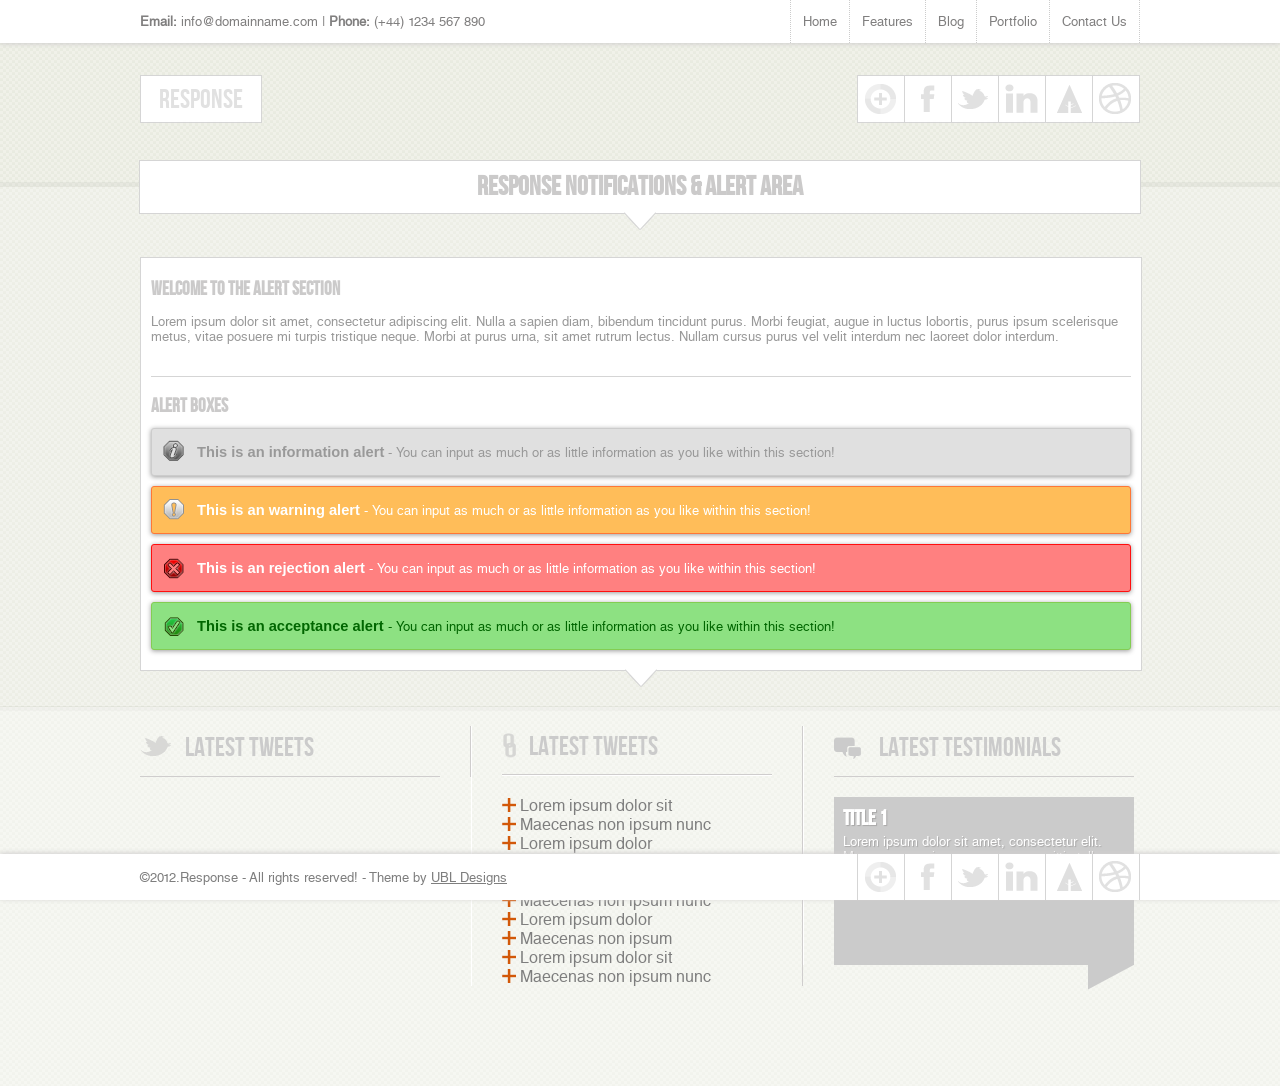
<file: public/notifications.html>
<!DOCTYPE HTML>
<html>
<head>
<meta charset="utf-8">
<title>Response Notifications &amp; Alert Area</title>
<meta name="description" content="Response Premium Html Responsive Template - Notification Section" />
<meta name="keywords" content="Responsive Html, Responsive Template, Response, Notification Portfolio" />
<meta name="apple-mobile-web-app-capable" content="yes" /> 
<meta name="apple-mobile-web-app-status-bar-style" content="grey" /> 
<meta name="viewport" content="width=device-width; initial-scale=1.0; maximum-scale=1.0;" /> 
<link rel="shortcut icon" href="http://www.derby-web-design-agency.co.uk/themes/response/images/favicon.png" /> 
<link rel="bookmark icon" href="http://www.derby-web-design-agency.co.uk/themes/response/images/favicon.png" /> 
<link href="css/main.css" rel="stylesheet" type="text/css">
<script src="http://ajax.googleapis.com/ajax/libs/jquery/1.7.1/jquery.min.js"></script>
<script type="text/javascript" src="js/jquery.nivo.slider.js"></script>
<script src="js/twitter.js"></script>    
<script src="js/custom.js"></script>   
<script>
	//// Start Simple Sliders ////
	$(function() {
		setInterval("rotateDiv()", 10000);
	});
		
		function rotateDiv() {
		var currentDiv=$("#simpleslider div.current");
		var nextDiv= currentDiv.next ();
		if (nextDiv.length ==0)
			nextDiv=$("#simpleslider div:first");
		
		currentDiv.removeClass('current').addClass('previous').fadeOut('2000');
		nextDiv.fadeIn('3000').addClass('current',function() {
			currentDiv.fadeOut('2000', function () {currentDiv.removeClass('previous');});
		});
	
	}
	//// End Simple Sliders //// 
</script> 
</head>

<body>
<div id="header">
    	<!-- Start navigation area -->
        <div id="navigation">

        	<div id="navigation_wrap">

                <!-- Start contact info area -->
                <div id="conteactinfo"><strong>Email:</strong> info@domainname.com  |  <strong>Phone:</strong> (+44) 1234 567 890</div>
                <!-- End contact info area -->
                <!-- Start navigation -->
                <div id="navi">
                
                    <ul>
                    
                        <li><a href="/themes/response/" title="Response Home">Home</a></li>
                        <li><a href="#" title="Response Features">Features</a>
                        	<ul>
                            	<li><a href="buttons-buttonshapes.html" title="Response Buttons">Buttons</a></li>
                                <li><a href="columns.html" title="Response Columns">Columns</a></li>
                                <li><a href="icons-and-lists.html" title="Response Icons &amp; Lists">Icons &amp; Lists</a></li>
                                <li><a href="notifications.html" title="Response Notifications">Notifications</a></li>
                                <li><a href="tabs-and-toggles.html" title="Response Tabs &amp; Toggles">Tabs &amp; Toggles</a></li>
                                <li><a href="#" title="Response Other Dropdown">Other</a>
                                	<ul>
                                    	<li><a href="#" title="Response Other Dropdown">Demo Tab</a></li>
                                        <li><a href="#" title="Response Other Dropdown">Demo Tab</a></li>
                                        <li><a href="#" title="Response Other Dropdown">Demo Tab</a></li>
                                        <li><a href="#" title="Response Other Dropdown">Demo Tab</a></li>
                                    </ul>
                                </li>
                            </ul>
                        </li>
                        <li><a href="blog.html" title="Response's Blog">Blog</a>
                        	<ul>
                            	<li><a href="blog-left.html" title="Left Column Blog">Left Column Blog</a></li>
                                <li><a href="blog.html" title="Right Column Blog">Right Column Blog</a></li>
                                <li><a href="blog-post.html" title="Blog Post">Post</a>
                                	<ul>
                                        <li><a href="left-blog-post.html" title="Left Column Blog Post">Left Column Post</a></li>
                                    <li><a href="blog-post.html" title="Right Column Blog Post">Right Column Post</a></li>
                                    </ul>
                                </li>
                            </ul>
                        </li>
                        <li><a href="portfolio.html" title="Respons'se Portfolio">Portfolio</a>
                        	<ul>
                            	<li><a href="portfolio-2-column.html" title="2 Column Filtered Portfolio">2 Columns</a></li>
                                <li><a href="portfolio-3-column.html" title="3 Column Filtered Portfolio">3 Columns</a></li>
                                <li><a href="portfolio.html" title="4 Column Filtered Portfolio">4 Columns</a></li>
                            </ul>
                        </li>
                        <li><a href="contact-us.html" title="Contact Response">Contact Us</a></li>
                    
                    </ul>
                
                </div>
                <!-- End navigation -->
                
			</div>
        
        </div>
        <!-- End navigation area -->
        <div class="clear"></div>
        <!-- Start Social & Logo area -->
        <div id="header_small">
        	<!-- Start Social area -->
        	<div class="social">
            	
                <ul>
                <li><a href="#" class="social-google"></a></li>
                <li><a href="#" class="social-facebook"></a></li>
                <li><a href="#" class="social-twitter"></a></li>
                <li><a href="#" class="social-linkedin"></a></li>
                <li><a href="#" class="social-forrst"></a></li>
                <li><a href="#" class="social-dribbble"></a></li>
                </ul>
                
            </div>
            <!-- End Socialarea -->
            
            <!-- Start Logo area -->
            <div id="logo">
              <a href="/themes/response/" title="Response">Response</a>
            </div>
            <!-- End Logo area -->
        
        </div>
        <!-- End Social & Logo area -->

</div>

<div id="main">
    <!-- Start H1 Title -->
    <div class="titlesnormal">
    
    	<h1>Response Notifications &amp; Alert Area</h1>
        
        <span></span>
    
    </div>
    <!-- End H1 Title -->
    <!-- Start Main Body Wrap -->
    <div id="main-wrap">
        
        <!-- Start Latest Project titles -->
        <div class="boxes-full">
        
        	<div class="boxes-padding fullpadding">
            	
                <!-- Start None Split Section -->
            	<div class="splitnone">
                
                	<h3>Welcome To The Alert Section</h3>
                    
                    <p>Lorem ipsum dolor sit amet, consectetur adipiscing elit. Nulla a sapien diam, bibendum tincidunt purus. Morbi feugiat, augue in luctus lobortis, purus ipsum scelerisque metus, vitae posuere mi turpis tristique neque. Morbi at purus urna, sit amet rutrum lectus. Nullam cursus purus vel velit interdum nec laoreet dolor interdum.</p>
                
                </div>
            	<!-- End None Split Section -->
                <div class="clear"></div>
                <hr />
                <!-- Start None Split Section -->
                <div class="splitnone">
                
                	<h3>Alert Boxes</h3>
                    
                    <p class="informationalert"><span>This is an information alert</span> - You can input as much or as little information as you like within this section!</p>
                    
                    <p class="warningalert"><span>This is an warning alert</span> - You can input as much or as little information as you like within this section!</p>
                    
                    <p class="rejectionalert"><span>This is an rejection alert</span> - You can input as much or as little information as you like within this section!</p>
                    
                    <p class="greenalert"><span>This is an acceptance alert</span> - You can input as much or as little information as you like within this section!</p>
                    
                </div>
                <!-- End None Split Section -->

            </div>

            <span class="box-arrow"> </span>
        
        </div>
        <!-- End Latest Project titles -->
    
    </div>
    <!-- End Main Body Wrap -->

</div>
<!-- Start Footer -->
<div id="footer">
	<!-- Start Footer Top -->
	<div id="footertop">
    
    	<div class="footerwrap">
    		<!-- Start Latest Tweets -->
            <div id="latest-tweets">
                <div id="twittertitle">Latest Tweets</div>
                <div id="twitterbody"></div>
            </div>
            <!-- End Latest Tweets -->
    		<!-- Start Useful Links -->
            <div id="useful_links">
                <div id="usefultitle">Latest Tweets</div>
                <div id="usefulbody">
                
                	<ul>
                    
                    	<li><a href="#" title="">Lorem ipsum dolor sit </a></li>
                        <li><a href="#" title="">Maecenas non ipsum nunc</a></li>
                        <li><a href="#" title="">Lorem ipsum dolor </a></li>
                        <li><a href="#" title="">Maecenas non ipsum </a></li>
                        <li><a href="#" title="">Lorem ipsum dolor sit </a></li>
                        <li><a href="#" title="">Maecenas non ipsum nunc</a></li>
                        <li><a href="#" title="">Lorem ipsum dolor </a></li>
                        <li><a href="#" title="">Maecenas non ipsum </a></li>
                        <li><a href="#" title="">Lorem ipsum dolor sit </a></li>
                        <li><a href="#" title="">Maecenas non ipsum nunc</a></li>
                    
                    </ul>
                
                </div>
            </div>
            <!-- End Useful Links -->
    		<!-- Start Testimonials -->
            <div id="latest-testimonial">
                <div id="testimonialtitle">Latest Testimonials</div>
                <div id="testimonialbody">
                	<!-- Starting simple slider -->
                    <div id="simpleslider">
                            <!-- Slide 1 -->
                            <div class="current">
                                <h6>Title 1</h6>
                                <p>Lorem ipsum dolor sit amet, consectetur elit. Maecenas non ipsum nunc, nec sagittis tellus. Lorem ipsum dolor sit amet, consectetur elit. Maecenas non ipsum nunc</p>
                            </div>
                            <!-- End Slide 1 -->
                            <!-- Slide 2 -->
                            <div>
                                <h6>iusdhfisd sdf</h6>
                                <p>Lorem ipsum dolor sit amet, consectetur elit. Maecenas non ipsum nunc, nec sagittis tellus. Lorem ipsum dolor sit amet, consectetur elit. Maecenas non ipsum nunc</p>
                            </div>
                            <!-- End Slide 2 -->
                            <!-- Slide 3 -->
                            <div>
                                <h6>eco sodalirity ltd</h6>
                                <p>Lorem ipsum dolor sit amet, consectetur elit. Maecenas non ipsum nunc, nec sagittis tellus. Lorem ipsum dolor sit amet, consectetur elit. Maecenas non ipsum nunc</p>
                            </div>
                            <!-- End Slide 3 -->
                            <!-- Slide 4 -->
                            <div>
                                <h6>asd</h6>
                                <p>Lorem ipsum dolor sit amet, consectetur elit. Maecenas non ipsum nunc, nec sagittis tellus. Lorem ipsum dolor sit amet, consectetur elit. Maecenas non ipsum nunc</p>
                            </div>
                            <!-- End Slide 4 -->
                            <!-- Slide 5 -->
                            <div>
                                <h6>ec234234234</h6>
                                <p>Lorem ipsum dolor sit amet, consectetur elit. Maecenas non ipsum nunc, nec sagittis tellus. Lorem ipsum dolor sit amet, consectetur elit. Maecenas non ipsum nunc</p>
                            </div>
                            <!-- End Slide 5 -->
                    </div>
                    <!-- Ending simple slider -->
                	<div class="speachlower"></div>
                </div>
            </div>
            <!-- End Latest Testimonials -->
    	</div>
    
	</div>
	<!-- End Footer Top -->
    <div class="clear"></div>
    <!-- Start Footer Bottom -->
    <div id="footerbottom">
    
    	<div class="footerwrap">
        
        	<!-- Start Copyright Div -->
            <div id="copyright">&copy;2012.Response - All rights reserved! - Theme by 
            
            <!-- PLEASE SUPPORT US BY LEAVING THIS LINK -->
            <a href="http://www.derby-web-design-agency.co.uk" title="Theme Provided By UBL Designs">UBL Designs</a></div>
            <!-- PLEASE SUPPORT US BY LEAVING THIS LINK -->
            
            <!-- End Copyright Div -->

            <!-- Start Social area -->
            <div class="socialfooter">
                
                <ul>
                <li><a href="#" class="social-google"></a></li>
                <li><a href="#" class="social-facebook"></a></li>
                <li><a href="#" class="social-twitter"></a></li>
                <li><a href="#" class="social-linkedin"></a></li>
                <li><a href="#" class="social-forrst"></a></li>
                <li><a href="#" class="social-dribbble"></a></li>
                </ul>
                
            </div>
            <!-- End Socialarea -->
        
        </div>
    
    </div>
    <!-- End Footer Bottom -->
</div>
<!-- End Footer -->
<!-- Start Scroll To Top Div -->
<div id="scrolltab"></div>
<!-- End Scroll To Top Div -->
</body>
</html>
</file>
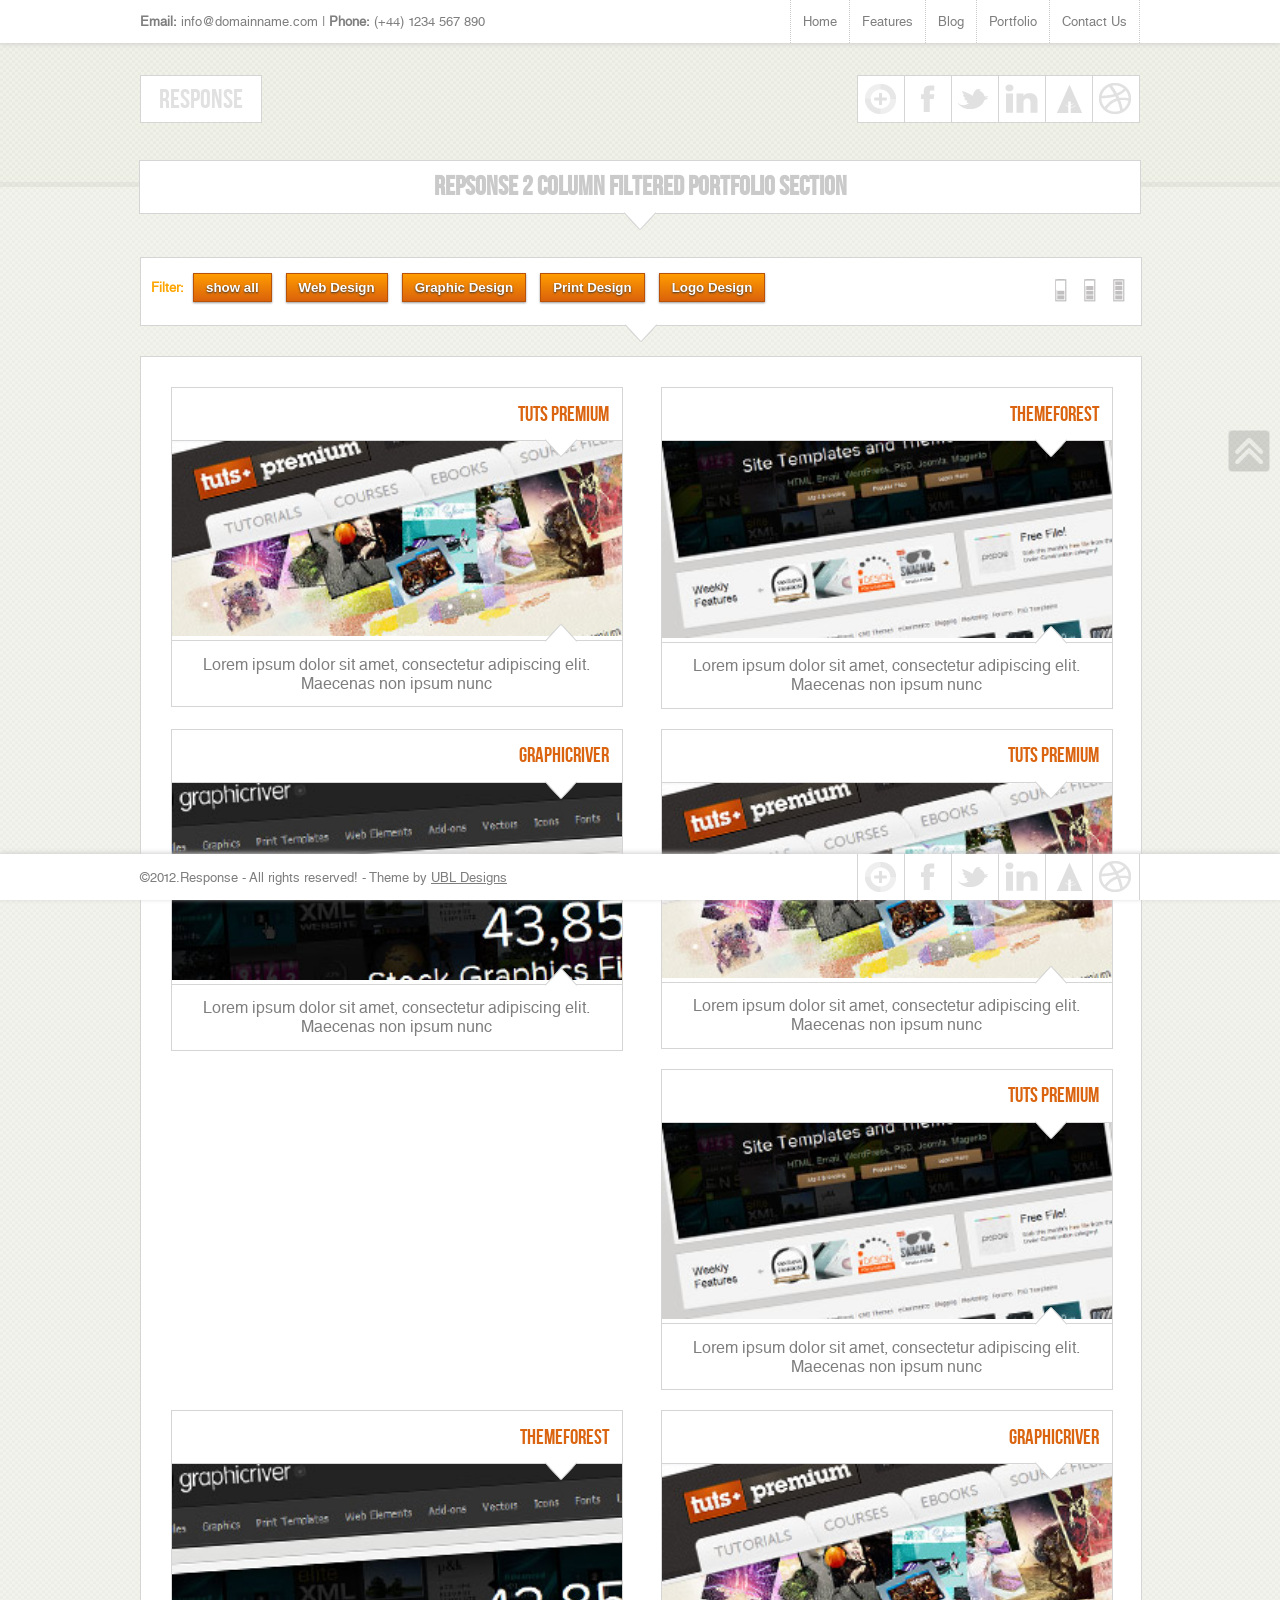
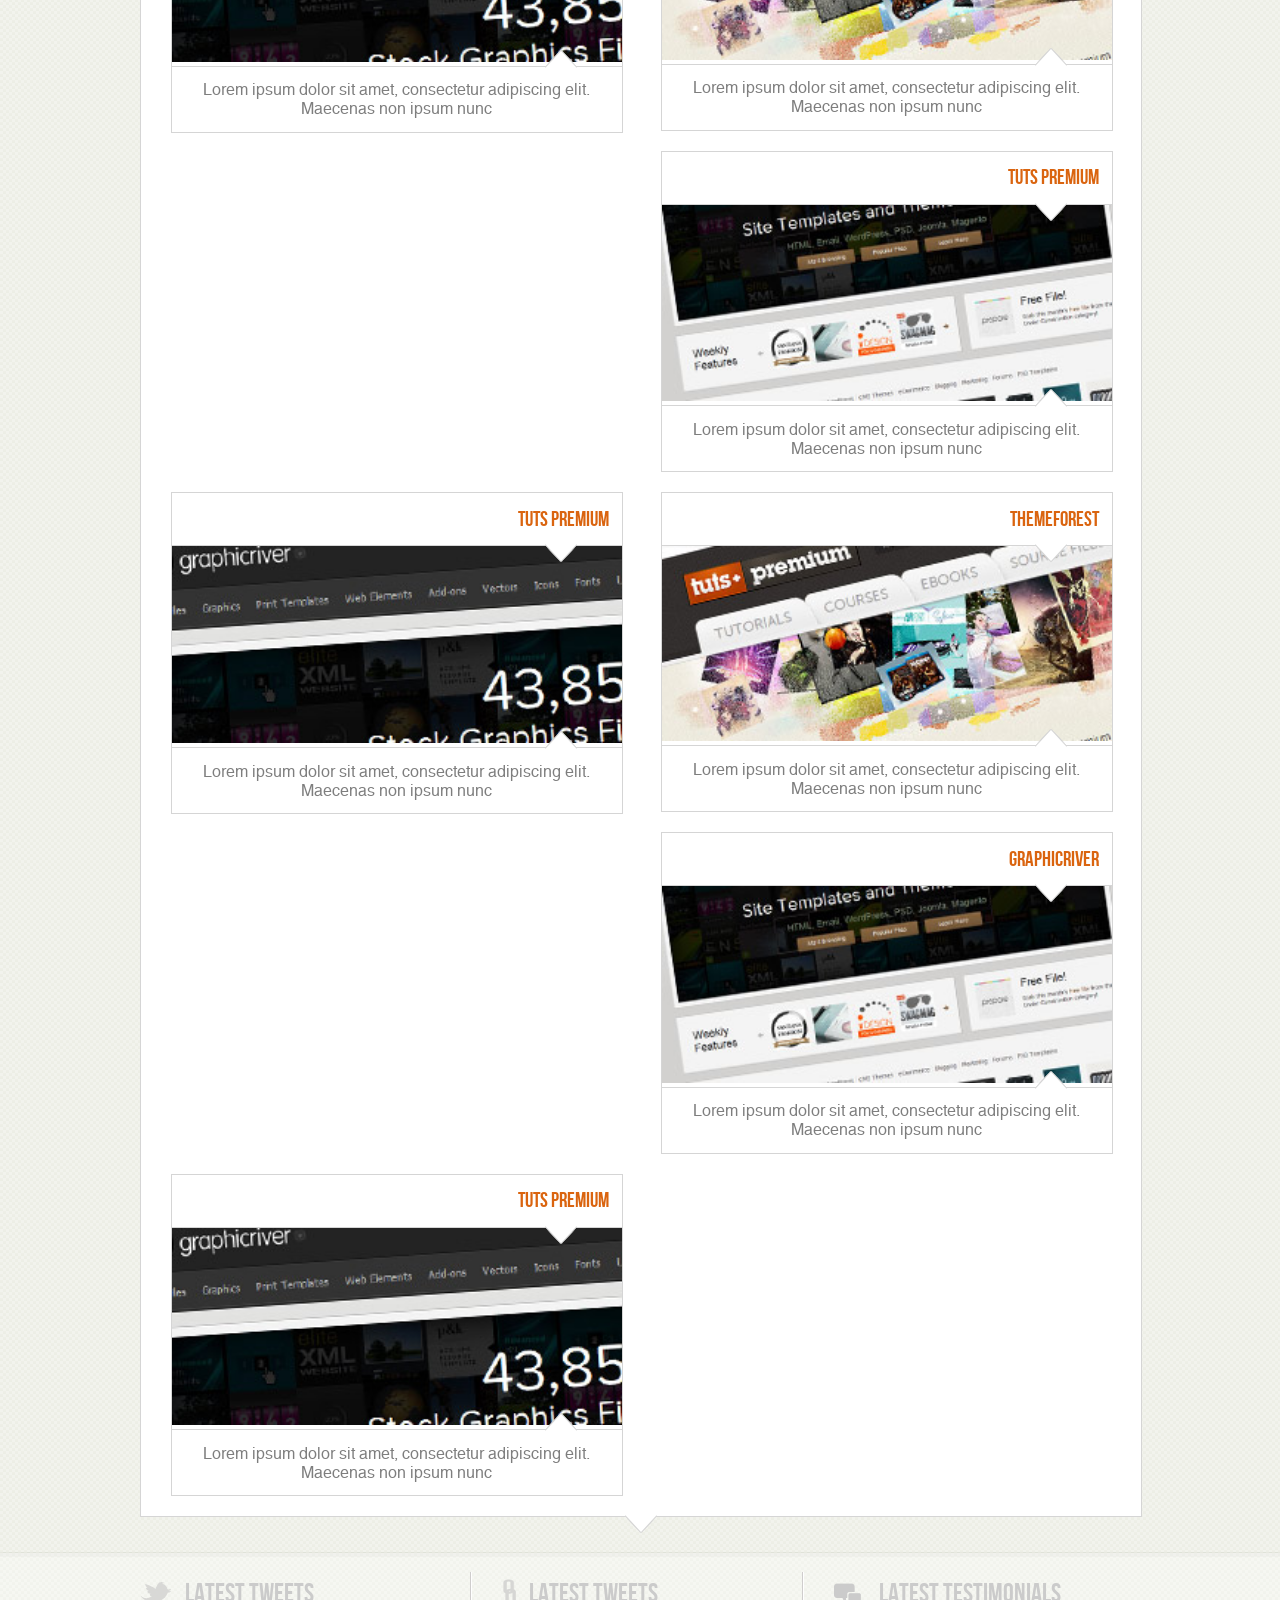
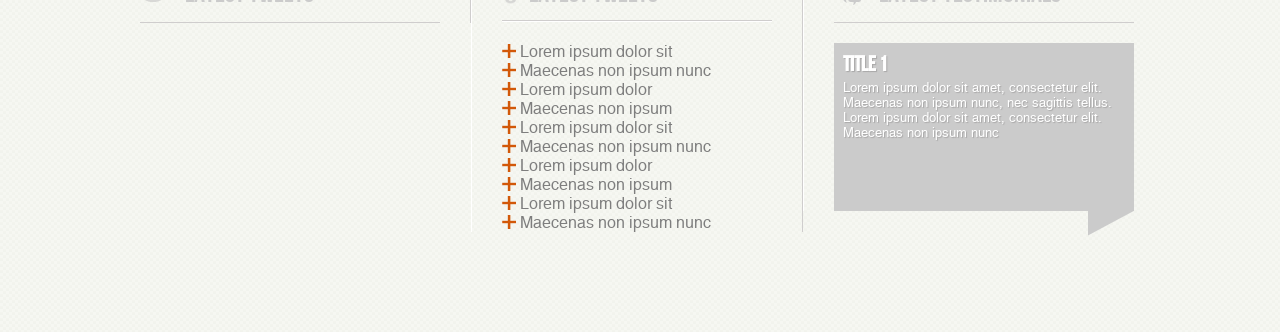
<file: public/portfolio-2-column.html>
<!DOCTYPE HTML>
<html>
<head>
<meta charset="utf-8">
<title>Repsonse 2 Column Filtered Portfolio Section</title>
<meta name="description" content="Response Premium Html Responsive Template - Portfolio Section" />
<meta name="keywords" content="Responsive Html, Responsive Template, Response, Filtered Portfolio" />
<meta name="apple-mobile-web-app-capable" content="yes" /> 
<meta name="apple-mobile-web-app-status-bar-style" content="grey" /> 
<meta name="viewport" content="width=device-width; initial-scale=1.0; maximum-scale=1.0;" /> 
<link rel="shortcut icon" href="http://www.derby-web-design-agency.co.uk/themes/response/images/favicon.png" /> 
<link rel="bookmark icon" href="http://www.derby-web-design-agency.co.uk/themes/response/images/favicon.png" /> 
<link href="css/main.css" rel="stylesheet" type="text/css">
<script src="http://ajax.googleapis.com/ajax/libs/jquery/1.7.1/jquery.min.js"></script>
<script type="text/javascript" src="js/jquery.nivo.slider.js"></script>
<script src="js/jquery.prettyPhoto.js" type="text/javascript"></script>
<script src="js/twitter.js"></script> 
<script src="js/jquery.isotope.min.js"></script>      
<script src="js/custom.js"></script>   
<script>
$(document).ready(function(){

    var $container = $('#portfolio-container')
    // initialize Isotope
        $container.isotope({
            // options...
            resizable: false, // disable normal resizing
            layoutMode : 'fitRows',
			itemSelector : '.element2',
            animationEngine : 'best-available',

            // set columnWidth to a percentage of container width
            masonry: { columnWidth: $container.width() / 5 }
        });

        // update columnWidth on window resize
        $(window).smartresize(function(){
            $container.isotope({
            // update columnWidth to a percentage of container width
            masonry: { columnWidth: $container.width() / 5 }
            });
        });
        $container.imagesLoaded( function(){

                $container.isotope({
            // options...
                });
        });

        $('#portfolio-filter a').click(function(){
            var selector = $(this).attr('data-filter');
            $container.isotope({ filter: selector });
            return false;
        });
});
</script>
<script type="text/javascript" charset="utf-8">
  $(document).ready(function(){
    $("a[rel^='prettyPhoto']").prettyPhoto();
  });
</script>
</head>

<body>
<div id="header">
    	<!-- Start navigation area -->
        <div id="navigation">

        	<div id="navigation_wrap">

                <!-- Start contact info area -->
                <div id="conteactinfo"><strong>Email:</strong> info@domainname.com  |  <strong>Phone:</strong> (+44) 1234 567 890</div>
                <!-- End contact info area -->
                <!-- Start navigation -->
                <div id="navi">
                
                    <ul>
                    
                        <li><a href="/themes/response/" title="Response Home">Home</a></li>
                        <li><a href="#" title="Response Features">Features</a>
                        	<ul>
                            	<li><a href="buttons-buttonshapes.html" title="Response Buttons">Buttons</a></li>
                                <li><a href="columns.html" title="Response Columns">Columns</a></li>
                                <li><a href="icons-and-lists.html" title="Response Icons &amp; Lists">Icons &amp; Lists</a></li>
                                <li><a href="notifications.html" title="Response Notifications">Notifications</a></li>
                                <li><a href="tabs-and-toggles.html" title="Response Tabs &amp; Toggles">Tabs &amp; Toggles</a></li>
                                <li><a href="#" title="Response Other Dropdown">Other</a>
                                	<ul>
                                    	<li><a href="#" title="Response Other Dropdown">Demo Tab</a></li>
                                        <li><a href="#" title="Response Other Dropdown">Demo Tab</a></li>
                                        <li><a href="#" title="Response Other Dropdown">Demo Tab</a></li>
                                        <li><a href="#" title="Response Other Dropdown">Demo Tab</a></li>
                                    </ul>
                                </li>
                            </ul>
                        </li>
                        <li><a href="blog.html" title="Response's Blog">Blog</a>
                        	<ul>
                            	<li><a href="blog-left.html" title="Left Column Blog">Left Column Blog</a></li>
                                <li><a href="blog.html" title="Right Column Blog">Right Column Blog</a></li>
                                <li><a href="blog-post.html" title="Blog Post">Post</a>
                                	<ul>
                                        <li><a href="left-blog-post.html" title="Left Column Blog Post">Left Column Post</a></li>
                                    <li><a href="blog-post.html" title="Right Column Blog Post">Right Column Post</a></li>
                                    </ul>
                                </li>
                            </ul>
                        </li>
                        <li><a href="portfolio.html" title="Respons'se Portfolio">Portfolio</a>
                        	<ul>
                            	<li><a href="portfolio-2-column.html" title="2 Column Filtered Portfolio">2 Columns</a></li>
                                <li><a href="portfolio-3-column.html" title="3 Column Filtered Portfolio">3 Columns</a></li>
                                <li><a href="portfolio.html" title="4 Column Filtered Portfolio">4 Columns</a></li>
                            </ul>
                        </li>
                        <li><a href="contact-us.html" title="Contact Response">Contact Us</a></li>
                    
                    </ul>
                
                </div>
                <!-- End navigation -->
                
			</div>
        
        </div>
        <!-- End navigation area -->
        <div class="clear"></div>
        <!-- Start Social & Logo area -->
        <div id="header_small">
        	<!-- Start Social area -->
        	<div class="social">
            	
                <ul>
                <li><a href="#" class="social-google"></a></li>
                <li><a href="#" class="social-facebook"></a></li>
                <li><a href="#" class="social-twitter"></a></li>
                <li><a href="#" class="social-linkedin"></a></li>
                <li><a href="#" class="social-forrst"></a></li>
                <li><a href="#" class="social-dribbble"></a></li>
                </ul>
                
            </div>
            <!-- End Socialarea -->
            
            <!-- Start Logo area -->
            <div id="logo">
              <a href="/themes/response/" title="Response">Response</a>
            </div>
            <!-- End Logo area -->
        
        </div>
        <!-- End Social & Logo area -->

</div>

<div id="main">
    <!-- Start H1 Title -->
    <div class="titlesnormal">
    
    	<h1>Repsonse 2 Column Filtered Portfolio Section</h1>
        
        <span></span>
    
    </div>
    <!-- End H1 Title -->
    <!-- Start Main Body Wrap -->
    <div id="main-wrap">
        
        <!-- Start Box -->
        <div class="boxes-full">
        
        	<div class="boxes-padding fullpadding">
            	
                <!-- Start None Split Section -->
            	<div class="splitnone">
                
                    <div id="portfolio-filter-choice"><a href="portfolio-2-column.html" title="2 Column Portfolio"><img src="images/2column.png" alt="2 Column Portfolio" width="25" height="25"></a> <a href="portfolio-3-column.html" title="3 Column Portfolio"><img src="images/3column.png" alt="3 Column Portfolio" width="25" height="25"></a> <a href="portfolio.html" title="4 Column Portfolio"><img src="images/4column.png" alt="4 Column Portfolio" width="25" height="25"></a></div>
                
                	<!-- Start Portfolio Filter -->
               	  <div id="portfolio-filter">
                    
                    	<ul>
                        	
                            <li><strong>Filter: </strong></li>
                            <li><a href="#portfolio-filter" title="All" class="orangebutton smallrectange" data-filter="*">show all</a></li>
                        	<li><a href="#portfolio-filter" title="Web Design" class="orangebutton smallrectange" data-filter=".web">Web Design</a></li>
                            <li><a href="#portfolio-filter" title="Graphic Design" class="orangebutton smallrectange" data-filter=".graphic">Graphic Design</a></li>
                            <li><a href="#portfolio-filter" title="Print Design" class="orangebutton smallrectange" data-filter=".print">Print Design</a></li>
                            <li><a href="#portfolio-filter" title="Logo Design" class="orangebutton smallrectange" data-filter=".logo">Logo Design</a></li>
                        
                        </ul>
                    
                    </div>
                    <!-- End Portfolio Filter -->
                
                </div>
            	<!-- End None Split Section -->

            </div>

            <span class="box-arrow"> </span>
        
        </div>
        <!-- End Box -->
        
        <!-- Start Box -->
        <div class="boxes-full">
        
        	<div class="boxes-padding fullpadding">
            	
                <!-- Start None Split Section -->
            	<div class="splitnone">
                
                	<div id="portfolio-container">
                    
                    	<!-- Start 4 column portfolio -->
                        <div class="element2 web">
                        
                        	<div class="portfoliowrap">
                                                
                                <div class="title">Tuts Premium<span class="titlearrow"></span></div>
                                <div class="portfolioimage"><a href="images/latest-projects/larger-images/largeimage.jpg" rel="prettyPhoto" title="Lorem ipsum dolor sit amet"><img src="images/latest-projects/project01.jpg" alt="Lorem ipsum dolor sit amet" /></a></div>
                                <div class="text">Lorem ipsum dolor sit amet, consectetur adipiscing elit. Maecenas non ipsum nunc<span class="textarrow"></span></div>
                            
                            </div>
                        
                        </div>

                        <div class="element2 graphic">
                        
                        	<div class="portfoliowrap">
                                                
                                <div class="title">Themeforest<span class="titlearrow"></span></div>
                                <div class="portfolioimage"><a href="images/latest-projects/larger-images/largeimage.jpg" rel="prettyPhoto" title="Lorem ipsum dolor sit amet"><img src="images/latest-projects/project02.jpg" alt="Lorem ipsum dolor sit amet" /></a></div>
                                <div class="text">Lorem ipsum dolor sit amet, consectetur adipiscing elit. Maecenas non ipsum nunc<span class="textarrow"></span></div>
                            
                            </div>
                        
                        </div>

                        <div class="element2 logo">
                        
                        	<div class="portfoliowrap">
                                                
                                <div class="title">Graphicriver<span class="titlearrow"></span></div>
                                <div class="portfolioimage"><a href="images/latest-projects/larger-images/largeimage.jpg" rel="prettyPhoto" title="Lorem ipsum dolor sit amet"><img src="images/latest-projects/project03.jpg" alt="Lorem ipsum dolor sit amet" /></a></div>
                                <div class="text">Lorem ipsum dolor sit amet, consectetur adipiscing elit. Maecenas non ipsum nunc<span class="textarrow"></span></div>
                            
                            </div>
                        
                        </div>

                        <div class="element2 print">
                        
                        	<div class="portfoliowrap">
                                                
                                <div class="title">Tuts Premium<span class="titlearrow"></span></div>
                                <div class="portfolioimage"><a href="images/latest-projects/larger-images/largeimage.jpg" rel="prettyPhoto" title="Lorem ipsum dolor sit amet"><img src="images/latest-projects/project01.jpg" alt="Lorem ipsum dolor sit amet" /></a></div>
                                <div class="text">Lorem ipsum dolor sit amet, consectetur adipiscing elit. Maecenas non ipsum nunc<span class="textarrow"></span></div>
                            
                            </div>
                        
                        </div>
                        
                        <div class="element2 web">
                        
                        	<div class="portfoliowrap">
                                                
                                <div class="title">Tuts Premium<span class="titlearrow"></span></div>
                                <div class="portfolioimage"><a href="images/latest-projects/larger-images/largeimage.jpg" rel="prettyPhoto" title="Lorem ipsum dolor sit amet"><img src="images/latest-projects/project02.jpg" alt="Lorem ipsum dolor sit amet" /></a></div>
                                <div class="text">Lorem ipsum dolor sit amet, consectetur adipiscing elit. Maecenas non ipsum nunc<span class="textarrow"></span></div>
                            
                            </div>
                        
                        </div>

                        <div class="element2 web">
                        
                        	<div class="portfoliowrap">
                                                
                                <div class="title">Themeforest<span class="titlearrow"></span></div>
                                <div class="portfolioimage"><a href="images/latest-projects/larger-images/largeimage.jpg" rel="prettyPhoto" title="Lorem ipsum dolor sit amet"><img src="images/latest-projects/project03.jpg" alt="Lorem ipsum dolor sit amet" /></a></div>
                                <div class="text">Lorem ipsum dolor sit amet, consectetur adipiscing elit. Maecenas non ipsum nunc<span class="textarrow"></span></div>
                            
                            </div>
                        
                        </div>

                        <div class="element2 graphic web">
                        
                        	<div class="portfoliowrap">
                                                
                                <div class="title">Graphicriver<span class="titlearrow"></span></div>
                                <div class="portfolioimage"><a href="images/latest-projects/larger-images/largeimage.jpg" rel="prettyPhoto" title="Lorem ipsum dolor sit amet"><img src="images/latest-projects/project01.jpg" alt="Lorem ipsum dolor sit amet" /></a></div>
                                <div class="text">Lorem ipsum dolor sit amet, consectetur adipiscing elit. Maecenas non ipsum nunc<span class="textarrow"></span></div>
                            
                            </div>
                        
                        </div>

                        <div class="element2 Web">
                        
                        	<div class="portfoliowrap">
                                                
                                <div class="title">Tuts Premium<span class="titlearrow"></span></div>
                                <div class="portfolioimage"><a href="images/latest-projects/larger-images/largeimage.jpg" rel="prettyPhoto" title="Lorem ipsum dolor sit amet"><img src="images/latest-projects/project02.jpg" alt="Lorem ipsum dolor sit amet" /></a></div>
                                <div class="text">Lorem ipsum dolor sit amet, consectetur adipiscing elit. Maecenas non ipsum nunc<span class="textarrow"></span></div>
                            
                            </div>
                        
                        </div>
                        
                        <div class="element2 web">
                        
                        	<div class="portfoliowrap">
                                                
                                <div class="title">Tuts Premium<span class="titlearrow"></span></div>
                                <div class="portfolioimage"><a href="images/latest-projects/larger-images/largeimage.jpg" rel="prettyPhoto" title="Lorem ipsum dolor sit amet"><img src="images/latest-projects/project03.jpg" alt="Lorem ipsum dolor sit amet" /></a></div>
                                <div class="text">Lorem ipsum dolor sit amet, consectetur adipiscing elit. Maecenas non ipsum nunc<span class="textarrow"></span></div>
                            
                            </div>
                        
                        </div>

                        <div class="element2 web">
                        
                        	<div class="portfoliowrap">
                                                
                                <div class="title">Themeforest<span class="titlearrow"></span></div>
                                <div class="portfolioimage"><a href="images/latest-projects/larger-images/largeimage.jpg" rel="prettyPhoto" title="Lorem ipsum dolor sit amet"><img src="images/latest-projects/project01.jpg" alt="Lorem ipsum dolor sit amet" /></a></div>
                                <div class="text">Lorem ipsum dolor sit amet, consectetur adipiscing elit. Maecenas non ipsum nunc<span class="textarrow"></span></div>
                            
                            </div>
                        
                        </div>

                        <div class="element2 graphic web">
                        
                        	<div class="portfoliowrap">
                                                
                                <div class="title">Graphicriver<span class="titlearrow"></span></div>
                                <div class="portfolioimage"><a href="images/latest-projects/larger-images/largeimage.jpg" rel="prettyPhoto" title="Lorem ipsum dolor sit amet"><img src="images/latest-projects/project02.jpg" alt="Lorem ipsum dolor sit amet" /></a></div>
                                <div class="text">Lorem ipsum dolor sit amet, consectetur adipiscing elit. Maecenas non ipsum nunc<span class="textarrow"></span></div>
                            
                            </div>
                        
                        </div>

                        <div class="element2 Web">
                        
                        	<div class="portfoliowrap">
                                                
                                <div class="title">Tuts Premium<span class="titlearrow"></span></div>
                                <div class="portfolioimage"><a href="images/latest-projects/larger-images/largeimage.jpg" rel="prettyPhoto" title="Lorem ipsum dolor sit amet"><img src="images/latest-projects/project03.jpg" alt="Lorem ipsum dolor sit amet" /></a></div>
                                <div class="text">Lorem ipsum dolor sit amet, consectetur adipiscing elit. Maecenas non ipsum nunc<span class="textarrow"></span></div>
                            
                            </div>
                        
                        </div>
                        <!-- End 4 column portfolio -->
                    
                    </div>
                
                </div>
            	<!-- End None Split Section -->

            </div>

            <span class="box-arrow"></span>
        
        </div>
        <!-- End Box -->
    
    </div>
    <!-- End Main Body Wrap -->

</div>
<!-- Start Footer -->
<div id="footer">
	<!-- Start Footer Top -->
	<div id="footertop">
    
    	<div class="footerwrap">
    		<!-- Start Latest Tweets -->
            <div id="latest-tweets">
                <div id="twittertitle">Latest Tweets</div>
                <div id="twitterbody"></div>
            </div>
            <!-- End Latest Tweets -->
    		<!-- Start Useful Links -->
            <div id="useful_links">
                <div id="usefultitle">Latest Tweets</div>
                <div id="usefulbody">
                
                	<ul>
                    
                    	<li><a href="#" title="">Lorem ipsum dolor sit </a></li>
                        <li><a href="#" title="">Maecenas non ipsum nunc</a></li>
                        <li><a href="#" title="">Lorem ipsum dolor </a></li>
                        <li><a href="#" title="">Maecenas non ipsum </a></li>
                        <li><a href="#" title="">Lorem ipsum dolor sit </a></li>
                        <li><a href="#" title="">Maecenas non ipsum nunc</a></li>
                        <li><a href="#" title="">Lorem ipsum dolor </a></li>
                        <li><a href="#" title="">Maecenas non ipsum </a></li>
                        <li><a href="#" title="">Lorem ipsum dolor sit </a></li>
                        <li><a href="#" title="">Maecenas non ipsum nunc</a></li>
                    
                    </ul>
                
                </div>
            </div>
            <!-- End Useful Links -->
    		<!-- Start Testimonials -->
            <div id="latest-testimonial">
                <div id="testimonialtitle">Latest Testimonials</div>
                <div id="testimonialbody">
                	<!-- Starting simple slider -->
                    <div id="simpleslider">
                            <!-- Slide 1 -->
                            <div class="current">
                                <h6>Title 1</h6>
                                <p>Lorem ipsum dolor sit amet, consectetur elit. Maecenas non ipsum nunc, nec sagittis tellus. Lorem ipsum dolor sit amet, consectetur elit. Maecenas non ipsum nunc</p>
                            </div>
                            <!-- End Slide 1 -->
                            <!-- Slide 2 -->
                            <div>
                                <h6>iusdhfisd sdf</h6>
                                <p>Lorem ipsum dolor sit amet, consectetur elit. Maecenas non ipsum nunc, nec sagittis tellus. Lorem ipsum dolor sit amet, consectetur elit. Maecenas non ipsum nunc</p>
                            </div>
                            <!-- End Slide 2 -->
                            <!-- Slide 3 -->
                            <div>
                                <h6>eco sodalirity ltd</h6>
                                <p>Lorem ipsum dolor sit amet, consectetur elit. Maecenas non ipsum nunc, nec sagittis tellus. Lorem ipsum dolor sit amet, consectetur elit. Maecenas non ipsum nunc</p>
                            </div>
                            <!-- End Slide 3 -->
                            <!-- Slide 4 -->
                            <div>
                                <h6>asd</h6>
                                <p>Lorem ipsum dolor sit amet, consectetur elit. Maecenas non ipsum nunc, nec sagittis tellus. Lorem ipsum dolor sit amet, consectetur elit. Maecenas non ipsum nunc</p>
                            </div>
                            <!-- End Slide 4 -->
                            <!-- Slide 5 -->
                            <div>
                                <h6>ec234234234</h6>
                                <p>Lorem ipsum dolor sit amet, consectetur elit. Maecenas non ipsum nunc, nec sagittis tellus. Lorem ipsum dolor sit amet, consectetur elit. Maecenas non ipsum nunc</p>
                            </div>
                            <!-- End Slide 5 -->
                    </div>
                    <!-- Ending simple slider -->
                	<div class="speachlower"></div>
                </div>
            </div>
            <!-- End Latest Testimonials -->
    	</div>
    
	</div>
	<!-- End Footer Top -->
    <div class="clear"></div>
    <!-- Start Footer Bottom -->
    <div id="footerbottom">
    
    	<div class="footerwrap">
        
        	<!-- Start Copyright Div -->
            <div id="copyright">&copy;2012.Response - All rights reserved! - Theme by 
            
            <!-- PLEASE SUPPORT US BY LEAVING THIS LINK -->
            <a href="http://www.derby-web-design-agency.co.uk" title="Theme Provided By UBL Designs">UBL Designs</a></div>
            <!-- PLEASE SUPPORT US BY LEAVING THIS LINK -->
            
            <!-- End Copyright Div -->

            <!-- Start Social area -->
            <div class="socialfooter">
                
                <ul>
                <li><a href="#" class="social-google"></a></li>
                <li><a href="#" class="social-facebook"></a></li>
                <li><a href="#" class="social-twitter"></a></li>
                <li><a href="#" class="social-linkedin"></a></li>
                <li><a href="#" class="social-forrst"></a></li>
                <li><a href="#" class="social-dribbble"></a></li>
                </ul>
                
            </div>
            <!-- End Socialarea -->
        
        </div>
    
    </div>
    <!-- End Footer Bottom -->
</div>
<!-- End Footer -->
<!-- Start Scroll To Top Div -->
<div id="scrolltab"></div>
<!-- End Scroll To Top Div -->
<script>
	//// Start Simple Sliders ////
	$(function() {
		setInterval("rotateDiv()", 10000);
	});
		
		function rotateDiv() {
		var currentDiv=$("#simpleslider div.current");
		var nextDiv= currentDiv.next ();
		if (nextDiv.length ==0)
			nextDiv=$("#simpleslider div:first");
		
		currentDiv.removeClass('current').addClass('previous').fadeOut('2000');
		nextDiv.fadeIn('3000').addClass('current',function() {
			currentDiv.fadeOut('2000', function () {currentDiv.removeClass('previous');});
		});
	
	}
	//// End Simple Sliders //// 
</script> 
</body>
</html>
</file>
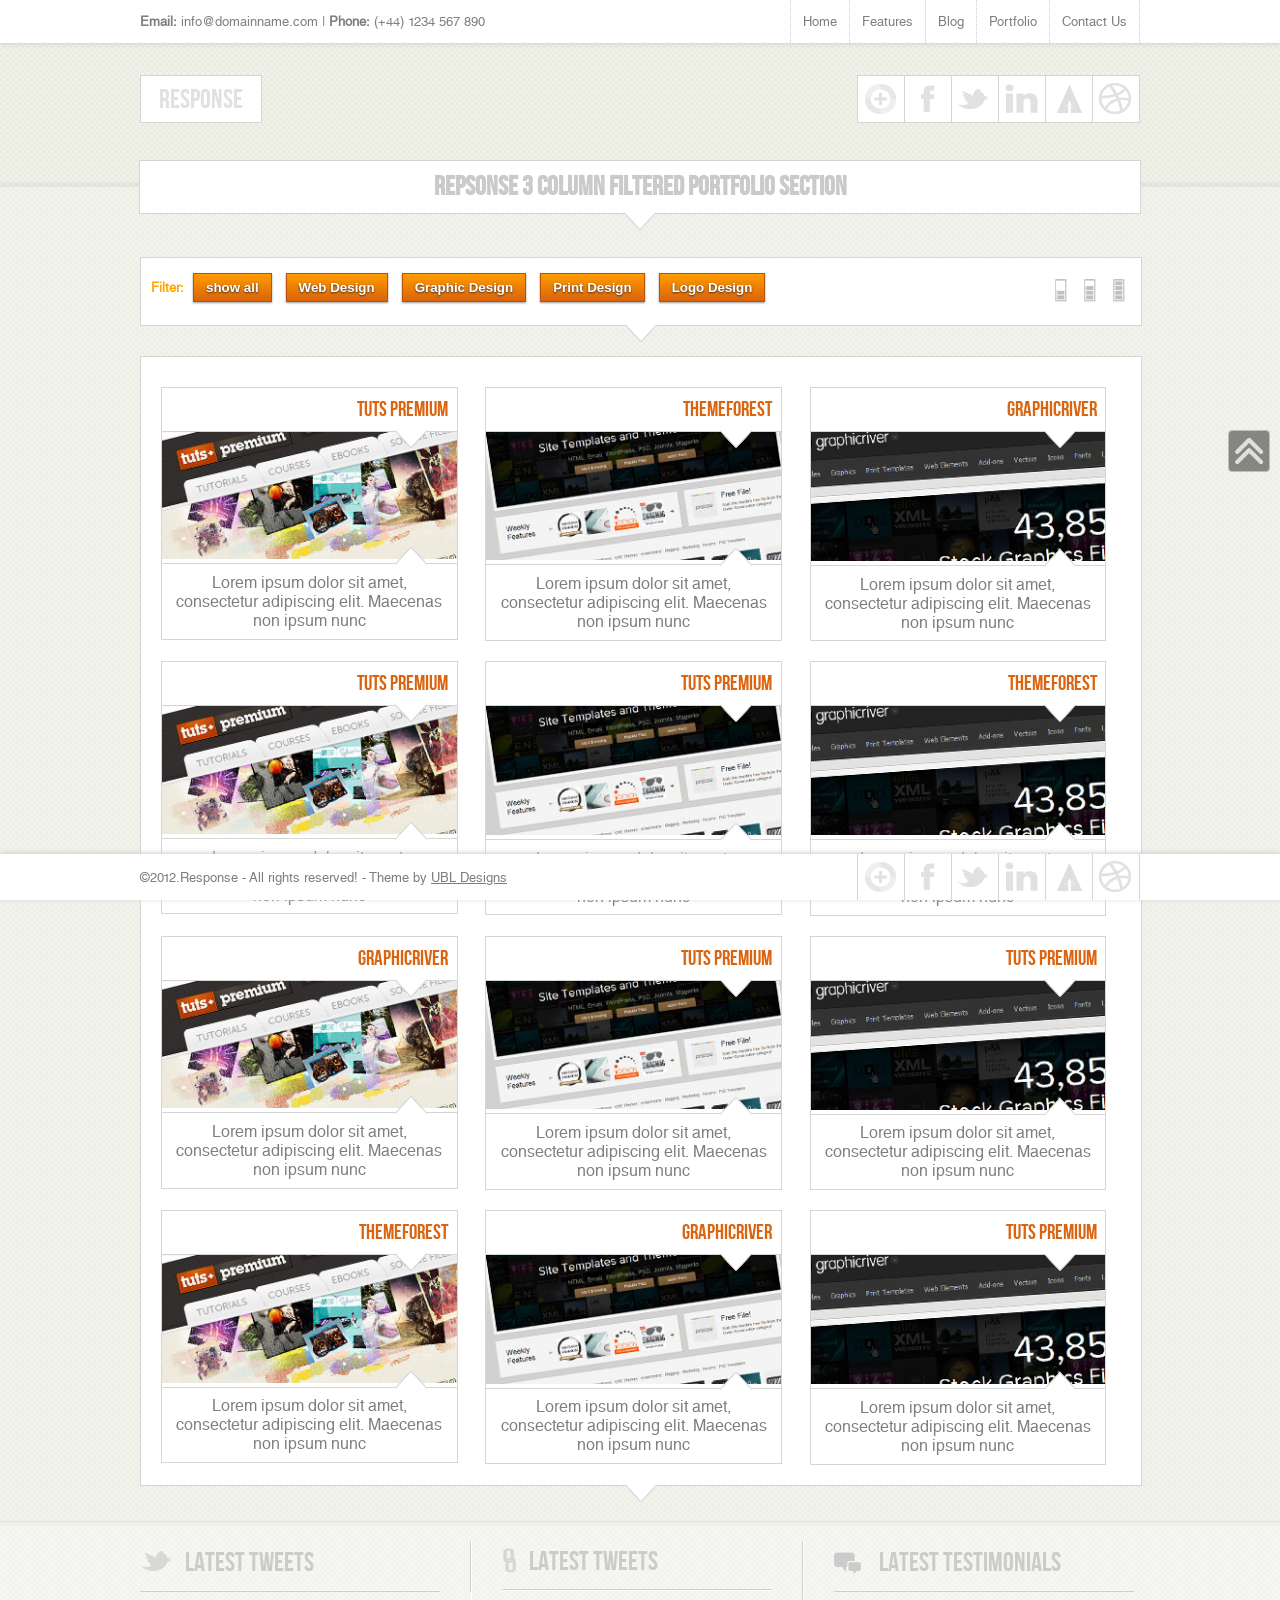
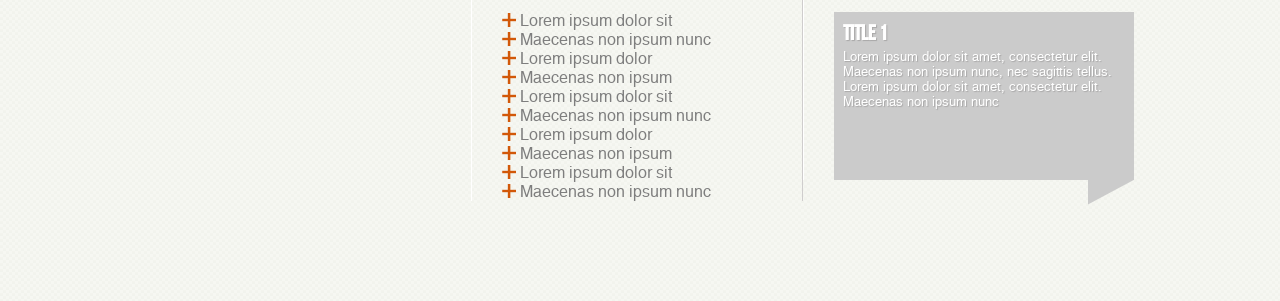
<file: public/portfolio-3-column.html>
<!DOCTYPE HTML>
<html>
<head>
<meta charset="utf-8">
<title>Repsonse 3 Column Filtered Portfolio Section</title>
<meta name="description" content="Response Premium Html Responsive Template - Portfolio Section" />
<meta name="keywords" content="Responsive Html, Responsive Template, Response, Filtered Portfolio" />
<meta name="apple-mobile-web-app-capable" content="yes" /> 
<meta name="apple-mobile-web-app-status-bar-style" content="grey" /> 
<meta name="viewport" content="width=device-width; initial-scale=1.0; maximum-scale=1.0;" /> 
<link rel="shortcut icon" href="http://www.derby-web-design-agency.co.uk/themes/response/images/favicon.png" /> 
<link rel="bookmark icon" href="http://www.derby-web-design-agency.co.uk/themes/response/images/favicon.png" /> 
<link href="css/main.css" rel="stylesheet" type="text/css">
<script src="http://ajax.googleapis.com/ajax/libs/jquery/1.7.1/jquery.min.js"></script>
<script type="text/javascript" src="js/jquery.nivo.slider.js"></script>
<script src="js/jquery.prettyPhoto.js" type="text/javascript"></script>
<script src="js/twitter.js"></script> 
<script src="js/jquery.isotope.min.js"></script>      
<script src="js/custom.js"></script>   
<script>
$(document).ready(function(){

    var $container = $('#portfolio-container')
    // initialize Isotope
        $container.isotope({
            // options...
            resizable: false, // disable normal resizing
            layoutMode : 'fitRows',
			itemSelector : '.element3',
            animationEngine : 'best-available',

            // set columnWidth to a percentage of container width
            masonry: { columnWidth: $container.width() / 5 }
        });

        // update columnWidth on window resize
        $(window).smartresize(function(){
            $container.isotope({
            // update columnWidth to a percentage of container width
            masonry: { columnWidth: $container.width() / 5 }
            });
        });
        $container.imagesLoaded( function(){

                $container.isotope({
            // options...
                });
        });

        $('#portfolio-filter a').click(function(){
            var selector = $(this).attr('data-filter');
            $container.isotope({ filter: selector });
            return false;
        });
});
</script>
<script type="text/javascript" charset="utf-8">
  $(document).ready(function(){
    $("a[rel^='prettyPhoto']").prettyPhoto();
  });
</script>
</head>

<body>
<div id="header">
    	<!-- Start navigation area -->
        <div id="navigation">

        	<div id="navigation_wrap">

                <!-- Start contact info area -->
                <div id="conteactinfo"><strong>Email:</strong> info@domainname.com  |  <strong>Phone:</strong> (+44) 1234 567 890</div>
                <!-- End contact info area -->
                <!-- Start navigation -->
                <div id="navi">
                
                    <ul>
                    
                        <li><a href="/themes/response/" title="Response Home">Home</a></li>
                        <li><a href="#" title="Response Features">Features</a>
                        	<ul>
                            	<li><a href="buttons-buttonshapes.html" title="Response Buttons">Buttons</a></li>
                                <li><a href="columns.html" title="Response Columns">Columns</a></li>
                                <li><a href="icons-and-lists.html" title="Response Icons &amp; Lists">Icons &amp; Lists</a></li>
                                <li><a href="notifications.html" title="Response Notifications">Notifications</a></li>
                                <li><a href="tabs-and-toggles.html" title="Response Tabs &amp; Toggles">Tabs &amp; Toggles</a></li>
                                <li><a href="#" title="Response Other Dropdown">Other</a>
                                	<ul>
                                    	<li><a href="#" title="Response Other Dropdown">Demo Tab</a></li>
                                        <li><a href="#" title="Response Other Dropdown">Demo Tab</a></li>
                                        <li><a href="#" title="Response Other Dropdown">Demo Tab</a></li>
                                        <li><a href="#" title="Response Other Dropdown">Demo Tab</a></li>
                                    </ul>
                                </li>
                            </ul>
                        </li>
                        <li><a href="blog.html" title="Response's Blog">Blog</a>
                        	<ul>
                            	<li><a href="blog-left.html" title="Left Column Blog">Left Column Blog</a></li>
                                <li><a href="blog.html" title="Right Column Blog">Right Column Blog</a></li>
                                <li><a href="blog-post.html" title="Blog Post">Post</a>
                                	<ul>
                                        <li><a href="left-blog-post.html" title="Left Column Blog Post">Left Column Post</a></li>
                                    <li><a href="blog-post.html" title="Right Column Blog Post">Right Column Post</a></li>
                                    </ul>
                                </li>
                            </ul>
                        </li>
                        <li><a href="portfolio.html" title="Respons'se Portfolio">Portfolio</a>
                        	<ul>
                            	<li><a href="portfolio-2-column.html" title="2 Column Filtered Portfolio">2 Columns</a></li>
                                <li><a href="portfolio-3-column.html" title="3 Column Filtered Portfolio">3 Columns</a></li>
                                <li><a href="portfolio.html" title="4 Column Filtered Portfolio">4 Columns</a></li>
                            </ul>
                        </li>
                        <li><a href="contact-us.html" title="Contact Response">Contact Us</a></li>
                    
                    </ul>
                
                </div>
                <!-- End navigation -->
                
			</div>
        
        </div>
        <!-- End navigation area -->
        <div class="clear"></div>
        <!-- Start Social & Logo area -->
        <div id="header_small">
        	<!-- Start Social area -->
        	<div class="social">
            	
                <ul>
                <li><a href="#" class="social-google"></a></li>
                <li><a href="#" class="social-facebook"></a></li>
                <li><a href="#" class="social-twitter"></a></li>
                <li><a href="#" class="social-linkedin"></a></li>
                <li><a href="#" class="social-forrst"></a></li>
                <li><a href="#" class="social-dribbble"></a></li>
                </ul>
                
            </div>
            <!-- End Socialarea -->
            
            <!-- Start Logo area -->
            <div id="logo">
              <a href="/themes/response/" title="Response">Response</a>
            </div>
            <!-- End Logo area -->
        
        </div>
        <!-- End Social & Logo area -->

</div>

<div id="main">
    <!-- Start H1 Title -->
    <div class="titlesnormal">
    
    	<h1>Repsonse 3 Column Filtered Portfolio Section</h1>
        
        <span></span>
    
    </div>
    <!-- End H1 Title -->
    <!-- Start Main Body Wrap -->
    <div id="main-wrap">
        
        <!-- Start Box -->
        <div class="boxes-full">
        
        	<div class="boxes-padding fullpadding">
            	
                <!-- Start None Split Section -->
            	<div class="splitnone">
                
                    <div id="portfolio-filter-choice"><a href="portfolio-2-column.html" title="2 Column Portfolio"><img src="images/2column.png" alt="2 Column Portfolio" width="25" height="25"></a> <a href="portfolio-3-column.html" title="3 Column Portfolio"><img src="images/3column.png" alt="3 Column Portfolio" width="25" height="25"></a> <a href="portfolio.html" title="4 Column Portfolio"><img src="images/4column.png" alt="4 Column Portfolio" width="25" height="25"></a></div>
                
                	<!-- Start Portfolio Filter -->
               	  <div id="portfolio-filter">
                    
                    	<ul>
                        	
                            <li><strong>Filter: </strong></li>
                            <li><a href="#portfolio-filter" title="All" class="orangebutton smallrectange" data-filter="*">show all</a></li>
                        	<li><a href="#portfolio-filter" title="Web Design" class="orangebutton smallrectange" data-filter=".web">Web Design</a></li>
                            <li><a href="#portfolio-filter" title="Graphic Design" class="orangebutton smallrectange" data-filter=".graphic">Graphic Design</a></li>
                            <li><a href="#portfolio-filter" title="Print Design" class="orangebutton smallrectange" data-filter=".print">Print Design</a></li>
                            <li><a href="#portfolio-filter" title="Logo Design" class="orangebutton smallrectange" data-filter=".logo">Logo Design</a></li>
                        
                        </ul>
                    
                    </div>
                    <!-- End Portfolio Filter -->
                
                </div>
            	<!-- End None Split Section -->

            </div>

            <span class="box-arrow"> </span>
        
        </div>
        <!-- End Box -->
        
        <!-- Start Box -->
        <div class="boxes-full">
        
        	<div class="boxes-padding fullpadding">
            	
                <!-- Start None Split Section -->
            	<div class="splitnone">
                
                	<div id="portfolio-container">
                    
                    	<!-- Start 4 column portfolio -->
                        <div class="element3 web">
                        
                        	<div class="portfoliowrap">
                                                
                                <div class="title">Tuts Premium<span class="titlearrow"></span></div>
                                <div class="portfolioimage"><a href="images/latest-projects/larger-images/largeimage.jpg" rel="prettyPhoto" title="Lorem ipsum dolor sit amet"><img src="images/latest-projects/project01.jpg" alt="Lorem ipsum dolor sit amet" /></a></div>
                                <div class="text">Lorem ipsum dolor sit amet, consectetur adipiscing elit. Maecenas non ipsum nunc<span class="textarrow"></span></div>
                            
                            </div>
                        
                        </div>

                        <div class="element3 graphic">
                        
                        	<div class="portfoliowrap">
                                                
                                <div class="title">Themeforest<span class="titlearrow"></span></div>
                                <div class="portfolioimage"><a href="images/latest-projects/larger-images/largeimage.jpg" rel="prettyPhoto" title="Lorem ipsum dolor sit amet"><img src="images/latest-projects/project02.jpg" alt="Lorem ipsum dolor sit amet" /></a></div>
                                <div class="text">Lorem ipsum dolor sit amet, consectetur adipiscing elit. Maecenas non ipsum nunc<span class="textarrow"></span></div>
                            
                            </div>
                        
                        </div>

                        <div class="element3 logo">
                        
                        	<div class="portfoliowrap">
                                                
                                <div class="title">Graphicriver<span class="titlearrow"></span></div>
                                <div class="portfolioimage"><a href="images/latest-projects/larger-images/largeimage.jpg" rel="prettyPhoto" title="Lorem ipsum dolor sit amet"><img src="images/latest-projects/project03.jpg" alt="Lorem ipsum dolor sit amet" /></a></div>
                                <div class="text">Lorem ipsum dolor sit amet, consectetur adipiscing elit. Maecenas non ipsum nunc<span class="textarrow"></span></div>
                            
                            </div>
                        
                        </div>

                        <div class="element3 print">
                        
                        	<div class="portfoliowrap">
                                                
                                <div class="title">Tuts Premium<span class="titlearrow"></span></div>
                                <div class="portfolioimage"><a href="images/latest-projects/larger-images/largeimage.jpg" rel="prettyPhoto" title="Lorem ipsum dolor sit amet"><img src="images/latest-projects/project01.jpg" alt="Lorem ipsum dolor sit amet" /></a></div>
                                <div class="text">Lorem ipsum dolor sit amet, consectetur adipiscing elit. Maecenas non ipsum nunc<span class="textarrow"></span></div>
                            
                            </div>
                        
                        </div>
                        
                        <div class="element3 web">
                        
                        	<div class="portfoliowrap">
                                                
                                <div class="title">Tuts Premium<span class="titlearrow"></span></div>
                                <div class="portfolioimage"><a href="images/latest-projects/larger-images/largeimage.jpg" rel="prettyPhoto" title="Lorem ipsum dolor sit amet"><img src="images/latest-projects/project02.jpg" alt="Lorem ipsum dolor sit amet" /></a></div>
                                <div class="text">Lorem ipsum dolor sit amet, consectetur adipiscing elit. Maecenas non ipsum nunc<span class="textarrow"></span></div>
                            
                            </div>
                        
                        </div>

                        <div class="element3 web">
                        
                        	<div class="portfoliowrap">
                                                
                                <div class="title">Themeforest<span class="titlearrow"></span></div>
                                <div class="portfolioimage"><a href="images/latest-projects/larger-images/largeimage.jpg" rel="prettyPhoto" title="Lorem ipsum dolor sit amet"><img src="images/latest-projects/project03.jpg" alt="Lorem ipsum dolor sit amet" /></a></div>
                                <div class="text">Lorem ipsum dolor sit amet, consectetur adipiscing elit. Maecenas non ipsum nunc<span class="textarrow"></span></div>
                            
                            </div>
                        
                        </div>

                        <div class="element3 graphic web">
                        
                        	<div class="portfoliowrap">
                                                
                                <div class="title">Graphicriver<span class="titlearrow"></span></div>
                                <div class="portfolioimage"><a href="images/latest-projects/larger-images/largeimage.jpg" rel="prettyPhoto" title="Lorem ipsum dolor sit amet"><img src="images/latest-projects/project01.jpg" alt="Lorem ipsum dolor sit amet" /></a></div>
                                <div class="text">Lorem ipsum dolor sit amet, consectetur adipiscing elit. Maecenas non ipsum nunc<span class="textarrow"></span></div>
                            
                            </div>
                        
                        </div>

                        <div class="element3 Web">
                        
                        	<div class="portfoliowrap">
                                                
                                <div class="title">Tuts Premium<span class="titlearrow"></span></div>
                                <div class="portfolioimage"><a href="images/latest-projects/larger-images/largeimage.jpg" rel="prettyPhoto" title="Lorem ipsum dolor sit amet"><img src="images/latest-projects/project02.jpg" alt="Lorem ipsum dolor sit amet" /></a></div>
                                <div class="text">Lorem ipsum dolor sit amet, consectetur adipiscing elit. Maecenas non ipsum nunc<span class="textarrow"></span></div>
                            
                            </div>
                        
                        </div>
                        
                        <div class="element3 web">
                        
                        	<div class="portfoliowrap">
                                                
                                <div class="title">Tuts Premium<span class="titlearrow"></span></div>
                                <div class="portfolioimage"><a href="images/latest-projects/larger-images/largeimage.jpg" rel="prettyPhoto" title="Lorem ipsum dolor sit amet"><img src="images/latest-projects/project03.jpg" alt="Lorem ipsum dolor sit amet" /></a></div>
                                <div class="text">Lorem ipsum dolor sit amet, consectetur adipiscing elit. Maecenas non ipsum nunc<span class="textarrow"></span></div>
                            
                            </div>
                        
                        </div>

                        <div class="element3 web">
                        
                        	<div class="portfoliowrap">
                                                
                                <div class="title">Themeforest<span class="titlearrow"></span></div>
                                <div class="portfolioimage"><a href="images/latest-projects/larger-images/largeimage.jpg" rel="prettyPhoto" title="Lorem ipsum dolor sit amet"><img src="images/latest-projects/project01.jpg" alt="Lorem ipsum dolor sit amet" /></a></div>
                                <div class="text">Lorem ipsum dolor sit amet, consectetur adipiscing elit. Maecenas non ipsum nunc<span class="textarrow"></span></div>
                            
                            </div>
                        
                        </div>

                        <div class="element3 graphic web">
                        
                        	<div class="portfoliowrap">
                                                
                                <div class="title">Graphicriver<span class="titlearrow"></span></div>
                                <div class="portfolioimage"><a href="images/latest-projects/larger-images/largeimage.jpg" rel="prettyPhoto" title="Lorem ipsum dolor sit amet"><img src="images/latest-projects/project02.jpg" alt="Lorem ipsum dolor sit amet" /></a></div>
                                <div class="text">Lorem ipsum dolor sit amet, consectetur adipiscing elit. Maecenas non ipsum nunc<span class="textarrow"></span></div>
                            
                            </div>
                        
                        </div>

                        <div class="element3 Web">
                        
                        	<div class="portfoliowrap">
                                                
                                <div class="title">Tuts Premium<span class="titlearrow"></span></div>
                                <div class="portfolioimage"><a href="images/latest-projects/larger-images/largeimage.jpg" rel="prettyPhoto" title="Lorem ipsum dolor sit amet"><img src="images/latest-projects/project03.jpg" alt="Lorem ipsum dolor sit amet" /></a></div>
                                <div class="text">Lorem ipsum dolor sit amet, consectetur adipiscing elit. Maecenas non ipsum nunc<span class="textarrow"></span></div>
                            
                            </div>
                        
                        </div>
                        <!-- End 4 column portfolio -->
                    
                    </div>
                
                </div>
            	<!-- End None Split Section -->

            </div>

            <span class="box-arrow"></span>
        
        </div>
        <!-- End Box -->
    
    </div>
    <!-- End Main Body Wrap -->

</div>
<!-- Start Footer -->
<div id="footer">
	<!-- Start Footer Top -->
	<div id="footertop">
    
    	<div class="footerwrap">
    		<!-- Start Latest Tweets -->
            <div id="latest-tweets">
                <div id="twittertitle">Latest Tweets</div>
                <div id="twitterbody"></div>
            </div>
            <!-- End Latest Tweets -->
    		<!-- Start Useful Links -->
            <div id="useful_links">
                <div id="usefultitle">Latest Tweets</div>
                <div id="usefulbody">
                
                	<ul>
                    
                    	<li><a href="#" title="">Lorem ipsum dolor sit </a></li>
                        <li><a href="#" title="">Maecenas non ipsum nunc</a></li>
                        <li><a href="#" title="">Lorem ipsum dolor </a></li>
                        <li><a href="#" title="">Maecenas non ipsum </a></li>
                        <li><a href="#" title="">Lorem ipsum dolor sit </a></li>
                        <li><a href="#" title="">Maecenas non ipsum nunc</a></li>
                        <li><a href="#" title="">Lorem ipsum dolor </a></li>
                        <li><a href="#" title="">Maecenas non ipsum </a></li>
                        <li><a href="#" title="">Lorem ipsum dolor sit </a></li>
                        <li><a href="#" title="">Maecenas non ipsum nunc</a></li>
                    
                    </ul>
                
                </div>
            </div>
            <!-- End Useful Links -->
    		<!-- Start Testimonials -->
            <div id="latest-testimonial">
                <div id="testimonialtitle">Latest Testimonials</div>
                <div id="testimonialbody">
                	<!-- Starting simple slider -->
                    <div id="simpleslider">
                            <!-- Slide 1 -->
                            <div class="current">
                                <h6>Title 1</h6>
                                <p>Lorem ipsum dolor sit amet, consectetur elit. Maecenas non ipsum nunc, nec sagittis tellus. Lorem ipsum dolor sit amet, consectetur elit. Maecenas non ipsum nunc</p>
                            </div>
                            <!-- End Slide 1 -->
                            <!-- Slide 2 -->
                            <div>
                                <h6>iusdhfisd sdf</h6>
                                <p>Lorem ipsum dolor sit amet, consectetur elit. Maecenas non ipsum nunc, nec sagittis tellus. Lorem ipsum dolor sit amet, consectetur elit. Maecenas non ipsum nunc</p>
                            </div>
                            <!-- End Slide 2 -->
                            <!-- Slide 3 -->
                            <div>
                                <h6>eco sodalirity ltd</h6>
                                <p>Lorem ipsum dolor sit amet, consectetur elit. Maecenas non ipsum nunc, nec sagittis tellus. Lorem ipsum dolor sit amet, consectetur elit. Maecenas non ipsum nunc</p>
                            </div>
                            <!-- End Slide 3 -->
                            <!-- Slide 4 -->
                            <div>
                                <h6>asd</h6>
                                <p>Lorem ipsum dolor sit amet, consectetur elit. Maecenas non ipsum nunc, nec sagittis tellus. Lorem ipsum dolor sit amet, consectetur elit. Maecenas non ipsum nunc</p>
                            </div>
                            <!-- End Slide 4 -->
                            <!-- Slide 5 -->
                            <div>
                                <h6>ec234234234</h6>
                                <p>Lorem ipsum dolor sit amet, consectetur elit. Maecenas non ipsum nunc, nec sagittis tellus. Lorem ipsum dolor sit amet, consectetur elit. Maecenas non ipsum nunc</p>
                            </div>
                            <!-- End Slide 5 -->
                    </div>
                    <!-- Ending simple slider -->
                	<div class="speachlower"></div>
                </div>
            </div>
            <!-- End Latest Testimonials -->
    	</div>
    
	</div>
	<!-- End Footer Top -->
    <div class="clear"></div>
    <!-- Start Footer Bottom -->
    <div id="footerbottom">
    
    	<div class="footerwrap">
        
        	<!-- Start Copyright Div -->
            <div id="copyright">&copy;2012.Response - All rights reserved! - Theme by 
            
            <!-- PLEASE SUPPORT US BY LEAVING THIS LINK -->
            <a href="http://www.derby-web-design-agency.co.uk" title="Theme Provided By UBL Designs">UBL Designs</a></div>
            <!-- PLEASE SUPPORT US BY LEAVING THIS LINK -->
            
            <!-- End Copyright Div -->

            <!-- Start Social area -->
            <div class="socialfooter">
                
                <ul>
                <li><a href="#" class="social-google"></a></li>
                <li><a href="#" class="social-facebook"></a></li>
                <li><a href="#" class="social-twitter"></a></li>
                <li><a href="#" class="social-linkedin"></a></li>
                <li><a href="#" class="social-forrst"></a></li>
                <li><a href="#" class="social-dribbble"></a></li>
                </ul>
                
            </div>
            <!-- End Socialarea -->
        
        </div>
    
    </div>
    <!-- End Footer Bottom -->
</div>
<!-- End Footer -->
<!-- Start Scroll To Top Div -->
<div id="scrolltab"></div>
<!-- End Scroll To Top Div -->
<script>
	//// Start Simple Sliders ////
	$(function() {
		setInterval("rotateDiv()", 10000);
	});
		
		function rotateDiv() {
		var currentDiv=$("#simpleslider div.current");
		var nextDiv= currentDiv.next ();
		if (nextDiv.length ==0)
			nextDiv=$("#simpleslider div:first");
		
		currentDiv.removeClass('current').addClass('previous').fadeOut('2000');
		nextDiv.fadeIn('3000').addClass('current',function() {
			currentDiv.fadeOut('2000', function () {currentDiv.removeClass('previous');});
		});
	
	}
	//// End Simple Sliders //// 
</script> 
</body>
</html>
</file>
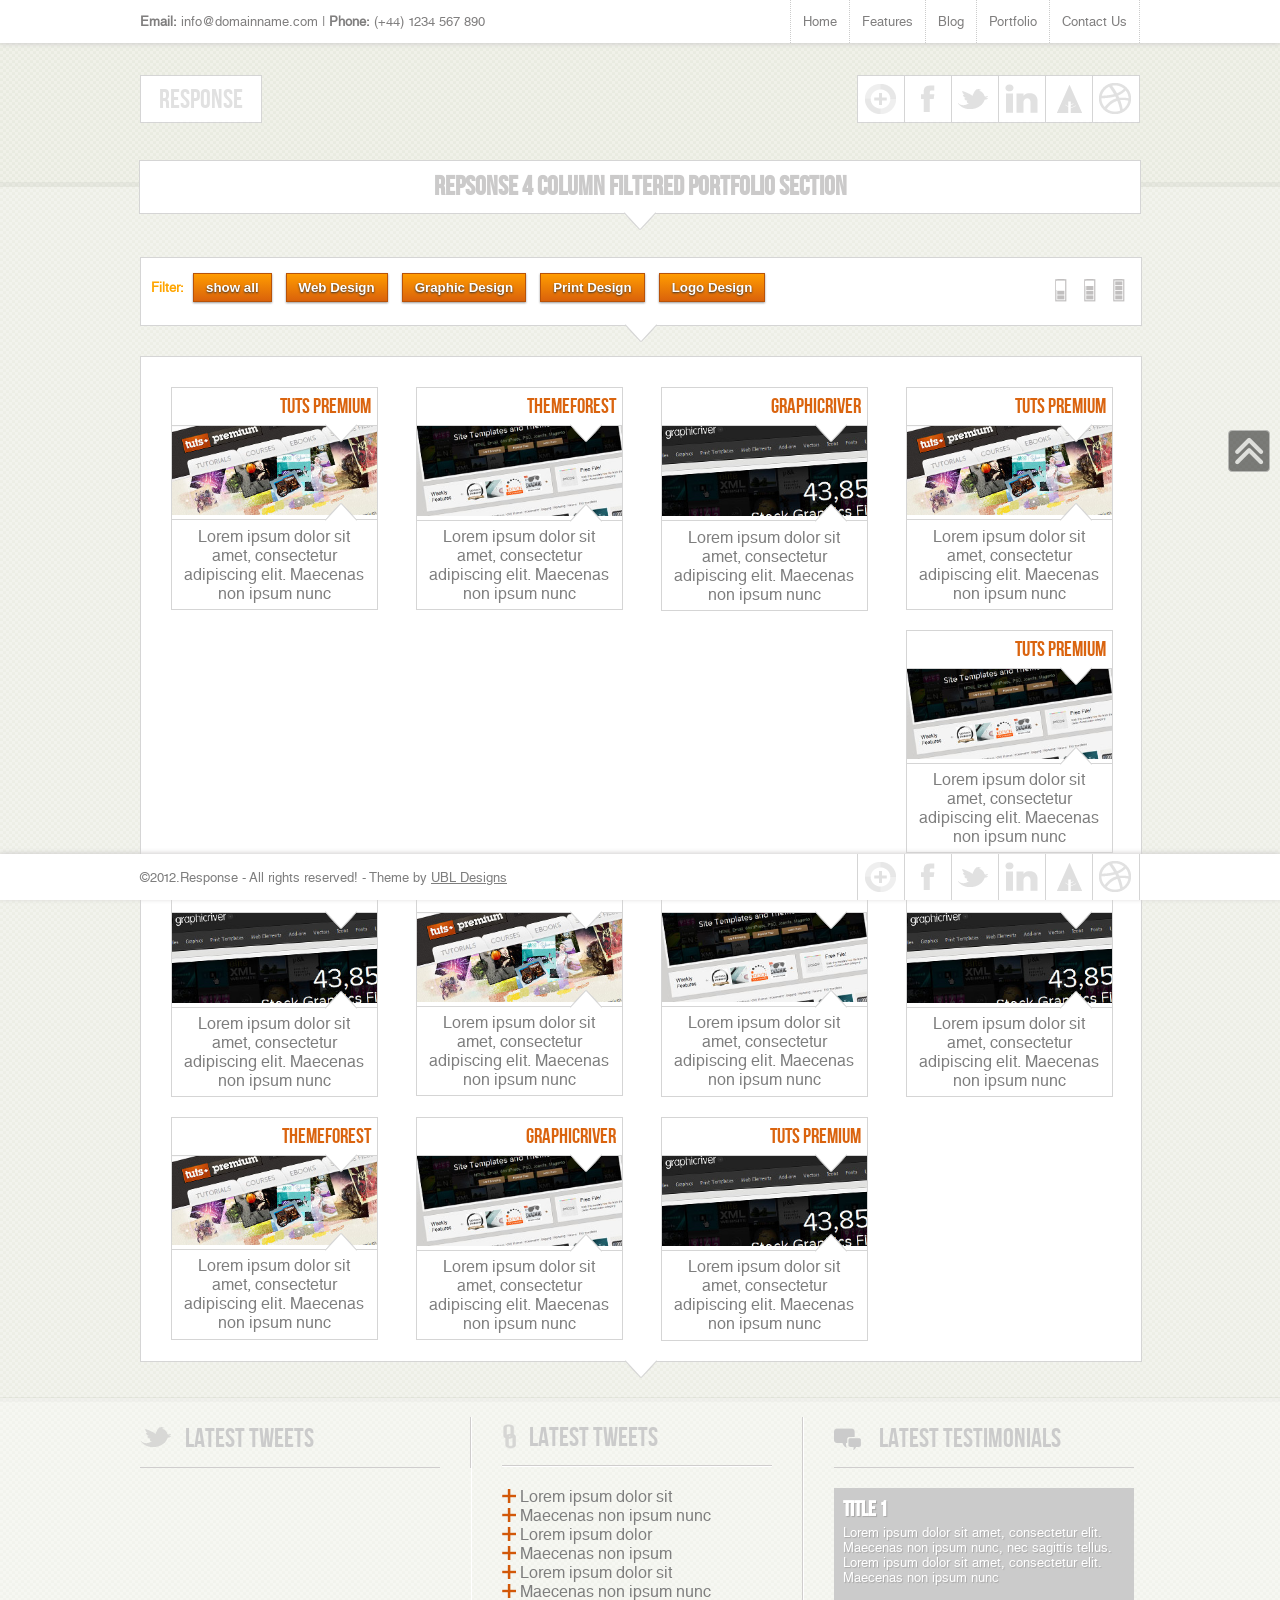
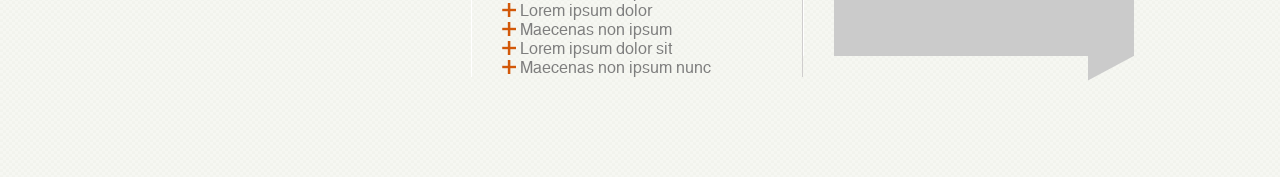
<file: public/portfolio.html>
<!DOCTYPE HTML>
<html>
<head>
<meta charset="utf-8">
<title>Repsonse 4 Column Filtered Portfolio Section</title>
<meta name="description" content="Response Premium Html Responsive Template - Portfolio Section" />
<meta name="keywords" content="Responsive Html, Responsive Template, Response, Filtered Portfolio" />
<meta name="apple-mobile-web-app-capable" content="yes" /> 
<meta name="apple-mobile-web-app-status-bar-style" content="grey" /> 
<meta name="viewport" content="width=device-width; initial-scale=1.0; maximum-scale=1.0;" /> 
<link rel="shortcut icon" href="http://www.derby-web-design-agency.co.uk/themes/response/images/favicon.png" /> 
<link rel="bookmark icon" href="http://www.derby-web-design-agency.co.uk/themes/response/images/favicon.png" /> 
<link href="css/main.css" rel="stylesheet" type="text/css">
<script src="http://ajax.googleapis.com/ajax/libs/jquery/1.7.1/jquery.min.js"></script>
<script src="js/jquery.prettyPhoto.js" type="text/javascript"></script>
<script type="text/javascript" src="js/jquery.nivo.slider.js"></script>
<script src="js/twitter.js"></script> 
<script src="js/jquery.isotope.min.js"></script>      
<script src="js/custom.js"></script>   
<script>
$(document).ready(function(){

    var $container = $('#portfolio-container')
    // initialize Isotope
        $container.isotope({
            // options...
            resizable: false, // disable normal resizing
            layoutMode : 'fitRows',
			itemSelector : '.element',
            animationEngine : 'best-available',

            // set columnWidth to a percentage of container width
            masonry: { columnWidth: $container.width() / 5 }
        });

        // update columnWidth on window resize
        $(window).smartresize(function(){
            $container.isotope({
            // update columnWidth to a percentage of container width
            masonry: { columnWidth: $container.width() / 5 }
            });
        });
        $container.imagesLoaded( function(){

                $container.isotope({
            // options...
                });
        });

        $('#portfolio-filter a').click(function(){
            var selector = $(this).attr('data-filter');
            $container.isotope({ filter: selector });
            return false;
        });
});
</script>
<script type="text/javascript" charset="utf-8">
  $(document).ready(function(){
    $("a[rel^='prettyPhoto']").prettyPhoto();
  });
</script>
</head>

<body>
<div id="header">
    	<!-- Start navigation area -->
        <div id="navigation">

        	<div id="navigation_wrap">

                <!-- Start contact info area -->
                <div id="conteactinfo"><strong>Email:</strong> info@domainname.com  |  <strong>Phone:</strong> (+44) 1234 567 890</div>
                <!-- End contact info area -->
                <!-- Start navigation -->
                <div id="navi">
                
                    <ul>
                    
                        <li><a href="/themes/response/" title="Response Home">Home</a></li>
                        <li><a href="#" title="Response Features">Features</a>
                        	<ul>
                            	<li><a href="buttons-buttonshapes.html" title="Response Buttons">Buttons</a></li>
                                <li><a href="columns.html" title="Response Columns">Columns</a></li>
                                <li><a href="icons-and-lists.html" title="Response Icons &amp; Lists">Icons &amp; Lists</a></li>
                                <li><a href="notifications.html" title="Response Notifications">Notifications</a></li>
                                <li><a href="tabs-and-toggles.html" title="Response Tabs &amp; Toggles">Tabs &amp; Toggles</a></li>
                                <li><a href="#" title="Response Other Dropdown">Other</a>
                                	<ul>
                                    	<li><a href="#" title="Response Other Dropdown">Demo Tab</a></li>
                                        <li><a href="#" title="Response Other Dropdown">Demo Tab</a></li>
                                        <li><a href="#" title="Response Other Dropdown">Demo Tab</a></li>
                                        <li><a href="#" title="Response Other Dropdown">Demo Tab</a></li>
                                    </ul>
                                </li>
                            </ul>
                        </li>
                        <li><a href="blog.html" title="Response's Blog">Blog</a>
                        	<ul>
                            	<li><a href="blog-left.html" title="Left Column Blog">Left Column Blog</a></li>
                                <li><a href="blog.html" title="Right Column Blog">Right Column Blog</a></li>
                                <li><a href="blog-post.html" title="Blog Post">Post</a>
                                	<ul>
                                        <li><a href="left-blog-post.html" title="Left Column Blog Post">Left Column Post</a></li>
                                    <li><a href="blog-post.html" title="Right Column Blog Post">Right Column Post</a></li>
                                    </ul>
                                </li>
                            </ul>
                        </li>
                        <li><a href="portfolio.html" title="Respons'se Portfolio">Portfolio</a>
                        	<ul>
                            	<li><a href="portfolio-2-column.html" title="2 Column Filtered Portfolio">2 Columns</a></li>
                                <li><a href="portfolio-3-column.html" title="3 Column Filtered Portfolio">3 Columns</a></li>
                                <li><a href="portfolio.html" title="4 Column Filtered Portfolio">4 Columns</a></li>
                            </ul>
                        </li>
                        <li><a href="contact-us.html" title="Contact Response">Contact Us</a></li>
                    
                    </ul>
                
                </div>
                <!-- End navigation -->
                
			</div>
        
        </div>
        <!-- End navigation area -->
        <div class="clear"></div>
        <!-- Start Social & Logo area -->
        <div id="header_small">
        	<!-- Start Social area -->
        	<div class="social">
            	
                <ul>
                <li><a href="#" class="social-google"></a></li>
                <li><a href="#" class="social-facebook"></a></li>
                <li><a href="#" class="social-twitter"></a></li>
                <li><a href="#" class="social-linkedin"></a></li>
                <li><a href="#" class="social-forrst"></a></li>
                <li><a href="#" class="social-dribbble"></a></li>
                </ul>
                
            </div>
            <!-- End Socialarea -->
            
            <!-- Start Logo area -->
            <div id="logo">
              <a href="/themes/response/" title="Response">Response</a>
            </div>
            <!-- End Logo area -->
        
        </div>
        <!-- End Social & Logo area -->

</div>

<div id="main">
    <!-- Start H1 Title -->
    <div class="titlesnormal">
    
    	<h1>Repsonse 4 Column Filtered Portfolio Section</h1>
        
        <span></span>
    
    </div>
    <!-- End H1 Title -->
    <!-- Start Main Body Wrap -->
    <div id="main-wrap">
        
        <!-- Start Box -->
        <div class="boxes-full">
        
        	<div class="boxes-padding fullpadding">
            	
                <!-- Start None Split Section -->
            	<div class="splitnone">
                
                    <div id="portfolio-filter-choice"><a href="portfolio-2-column.html" title="2 Column Portfolio"><img src="images/2column.png" alt="2 Column Portfolio" width="25" height="25"></a> <a href="portfolio-3-column.html" title="3 Column Portfolio"><img src="images/3column.png" alt="3 Column Portfolio" width="25" height="25"></a> <a href="portfolio.html" title="4 Column Portfolio"><img src="images/4column.png" alt="4 Column Portfolio" width="25" height="25"></a></div>
                
                	<!-- Start Portfolio Filter -->
               	  <div id="portfolio-filter">
                    
                    	<ul>
                        	
                            <li><strong>Filter: </strong></li>
                            <li><a href="#portfolio-filter" title="All" class="orangebutton smallrectange" data-filter="*">show all</a></li>
                        	<li><a href="#portfolio-filter" title="Web Design" class="orangebutton smallrectange" data-filter=".web">Web Design</a></li>
                            <li><a href="#portfolio-filter" title="Graphic Design" class="orangebutton smallrectange" data-filter=".graphic">Graphic Design</a></li>
                            <li><a href="#portfolio-filter" title="Print Design" class="orangebutton smallrectange" data-filter=".print">Print Design</a></li>
                            <li><a href="#portfolio-filter" title="Logo Design" class="orangebutton smallrectange" data-filter=".logo">Logo Design</a></li>
                        
                        </ul>
                    
                    </div>
                    <!-- End Portfolio Filter -->
                
                </div>
            	<!-- End None Split Section -->

            </div>

            <span class="box-arrow"> </span>
        
        </div>
        <!-- End Box -->
        
        <!-- Start Box -->
        <div class="boxes-full">
        
        	<div class="boxes-padding fullpadding">
            	
                <!-- Start None Split Section -->
            	<div class="splitnone">
                
                	<div id="portfolio-container">
                    
                    	<!-- Start 4 column portfolio -->
                        <div class="element web">
                        
                        	<div class="portfoliowrap">
                                                
                                <div class="title">Tuts Premium<span class="titlearrow"></span></div>
                                <div class="portfolioimage"><a href="images/latest-projects/larger-images/largeimage.jpg" rel="prettyPhoto" title="Lorem ipsum dolor sit amet"><img src="images/latest-projects/project01.jpg" alt="Lorem ipsum dolor sit amet" /></a></div>
                                <div class="text">Lorem ipsum dolor sit amet, consectetur adipiscing elit. Maecenas non ipsum nunc<span class="textarrow"></span></div>
                            
                            </div>
                        
                        </div>

                        <div class="element graphic">
                        
                        	<div class="portfoliowrap">
                                                
                                <div class="title">Themeforest<span class="titlearrow"></span></div>
                                <div class="portfolioimage"><a href="images/latest-projects/larger-images/largeimage.jpg" rel="prettyPhoto" title="Lorem ipsum dolor sit amet"><img src="images/latest-projects/project02.jpg" alt="Lorem ipsum dolor sit amet" /></a></div>
                                <div class="text">Lorem ipsum dolor sit amet, consectetur adipiscing elit. Maecenas non ipsum nunc<span class="textarrow"></span></div>
                            
                            </div>
                        
                        </div>

                        <div class="element logo">
                        
                        	<div class="portfoliowrap">
                                                
                                <div class="title">Graphicriver<span class="titlearrow"></span></div>
                                <div class="portfolioimage"><a href="images/latest-projects/larger-images/largeimage.jpg" rel="prettyPhoto" title="Lorem ipsum dolor sit amet"><img src="images/latest-projects/project03.jpg" alt="Lorem ipsum dolor sit amet" /></a></div>
                                <div class="text">Lorem ipsum dolor sit amet, consectetur adipiscing elit. Maecenas non ipsum nunc<span class="textarrow"></span></div>
                            
                            </div>
                        
                        </div>

                        <div class="element print">
                        
                        	<div class="portfoliowrap">
                                                
                                <div class="title">Tuts Premium<span class="titlearrow"></span></div>
                                <div class="portfolioimage"><a href="images/latest-projects/larger-images/largeimage.jpg" rel="prettyPhoto" title="Lorem ipsum dolor sit amet"><img src="images/latest-projects/project01.jpg" alt="Lorem ipsum dolor sit amet" /></a></div>
                                <div class="text">Lorem ipsum dolor sit amet, consectetur adipiscing elit. Maecenas non ipsum nunc<span class="textarrow"></span></div>
                            
                            </div>
                        
                        </div>
                        
                        <div class="element web">
                        
                        	<div class="portfoliowrap">
                                                
                                <div class="title">Tuts Premium<span class="titlearrow"></span></div>
                                <div class="portfolioimage"><a href="images/latest-projects/larger-images/largeimage.jpg" rel="prettyPhoto" title="Lorem ipsum dolor sit amet"><img src="images/latest-projects/project02.jpg" alt="Lorem ipsum dolor sit amet" /></a></div>
                                <div class="text">Lorem ipsum dolor sit amet, consectetur adipiscing elit. Maecenas non ipsum nunc<span class="textarrow"></span></div>
                            
                            </div>
                        
                        </div>

                        <div class="element web">
                        
                        	<div class="portfoliowrap">
                                                
                                <div class="title">Themeforest<span class="titlearrow"></span></div>
                                <div class="portfolioimage"><a href="images/latest-projects/larger-images/largeimage.jpg" rel="prettyPhoto" title="Lorem ipsum dolor sit amet"><img src="images/latest-projects/project03.jpg" alt="Lorem ipsum dolor sit amet" /></a></div>
                                <div class="text">Lorem ipsum dolor sit amet, consectetur adipiscing elit. Maecenas non ipsum nunc<span class="textarrow"></span></div>
                            
                            </div>
                        
                        </div>

                        <div class="element graphic web">
                        
                        	<div class="portfoliowrap">
                                                
                                <div class="title">Graphicriver<span class="titlearrow"></span></div>
                                <div class="portfolioimage"><a href="images/latest-projects/larger-images/largeimage.jpg" rel="prettyPhoto" title="Lorem ipsum dolor sit amet"><img src="images/latest-projects/project01.jpg" alt="Lorem ipsum dolor sit amet" /></a></div>
                                <div class="text">Lorem ipsum dolor sit amet, consectetur adipiscing elit. Maecenas non ipsum nunc<span class="textarrow"></span></div>
                            
                            </div>
                        
                        </div>

                        <div class="element Web">
                        
                        	<div class="portfoliowrap">
                                                
                                <div class="title">Tuts Premium<span class="titlearrow"></span></div>
                                <div class="portfolioimage"><a href="images/latest-projects/larger-images/largeimage.jpg" rel="prettyPhoto" title="Lorem ipsum dolor sit amet"><img src="images/latest-projects/project02.jpg" alt="Lorem ipsum dolor sit amet" /></a></div>
                                <div class="text">Lorem ipsum dolor sit amet, consectetur adipiscing elit. Maecenas non ipsum nunc<span class="textarrow"></span></div>
                            
                            </div>
                        
                        </div>
                        
                        <div class="element web">
                        
                        	<div class="portfoliowrap">
                                                
                                <div class="title">Tuts Premium<span class="titlearrow"></span></div>
                                <div class="portfolioimage"><a href="images/latest-projects/larger-images/largeimage.jpg" rel="prettyPhoto" title="Lorem ipsum dolor sit amet"><img src="images/latest-projects/project03.jpg" alt="Lorem ipsum dolor sit amet" /></a></div>
                                <div class="text">Lorem ipsum dolor sit amet, consectetur adipiscing elit. Maecenas non ipsum nunc<span class="textarrow"></span></div>
                            
                            </div>
                        
                        </div>

                        <div class="element web">
                        
                        	<div class="portfoliowrap">
                                                
                                <div class="title">Themeforest<span class="titlearrow"></span></div>
                                <div class="portfolioimage"><a href="images/latest-projects/larger-images/largeimage.jpg" rel="prettyPhoto" title="Lorem ipsum dolor sit amet"><img src="images/latest-projects/project01.jpg" alt="Lorem ipsum dolor sit amet" /></a></div>
                                <div class="text">Lorem ipsum dolor sit amet, consectetur adipiscing elit. Maecenas non ipsum nunc<span class="textarrow"></span></div>
                            
                            </div>
                        
                        </div>

                        <div class="element graphic web">
                        
                        	<div class="portfoliowrap">
                                                
                                <div class="title">Graphicriver<span class="titlearrow"></span></div>
                                <div class="portfolioimage"><a href="images/latest-projects/larger-images/largeimage.jpg" rel="prettyPhoto" title="Lorem ipsum dolor sit amet"><img src="images/latest-projects/project02.jpg" alt="Lorem ipsum dolor sit amet" /></a></div>
                                <div class="text">Lorem ipsum dolor sit amet, consectetur adipiscing elit. Maecenas non ipsum nunc<span class="textarrow"></span></div>
                            
                            </div>
                        
                        </div>

                        <div class="element Web">
                        
                        	<div class="portfoliowrap">
                                                
                                <div class="title">Tuts Premium<span class="titlearrow"></span></div>
                                <div class="portfolioimage"><a href="images/latest-projects/larger-images/largeimage.jpg" rel="prettyPhoto" title="Lorem ipsum dolor sit amet"><img src="images/latest-projects/project03.jpg" alt="Lorem ipsum dolor sit amet" /></a></div>
                                <div class="text">Lorem ipsum dolor sit amet, consectetur adipiscing elit. Maecenas non ipsum nunc<span class="textarrow"></span></div>
                            
                            </div>
                        
                        </div>
                        <!-- End 4 column portfolio -->
                    
                    </div>
                
                </div>
            	<!-- End None Split Section -->

            </div>

            <span class="box-arrow"></span>
        
        </div>
        <!-- End Box -->
    
    </div>
    <!-- End Main Body Wrap -->

</div>
<!-- Start Footer -->
<div id="footer">
	<!-- Start Footer Top -->
	<div id="footertop">
    
    	<div class="footerwrap">
    		<!-- Start Latest Tweets -->
            <div id="latest-tweets">
                <div id="twittertitle">Latest Tweets</div>
                <div id="twitterbody"></div>
            </div>
            <!-- End Latest Tweets -->
    		<!-- Start Useful Links -->
            <div id="useful_links">
                <div id="usefultitle">Latest Tweets</div>
                <div id="usefulbody">
                
                	<ul>
                    
                    	<li><a href="#" title="">Lorem ipsum dolor sit </a></li>
                        <li><a href="#" title="">Maecenas non ipsum nunc</a></li>
                        <li><a href="#" title="">Lorem ipsum dolor </a></li>
                        <li><a href="#" title="">Maecenas non ipsum </a></li>
                        <li><a href="#" title="">Lorem ipsum dolor sit </a></li>
                        <li><a href="#" title="">Maecenas non ipsum nunc</a></li>
                        <li><a href="#" title="">Lorem ipsum dolor </a></li>
                        <li><a href="#" title="">Maecenas non ipsum </a></li>
                        <li><a href="#" title="">Lorem ipsum dolor sit </a></li>
                        <li><a href="#" title="">Maecenas non ipsum nunc</a></li>
                    
                    </ul>
                
                </div>
            </div>
            <!-- End Useful Links -->
    		<!-- Start Testimonials -->
            <div id="latest-testimonial">
                <div id="testimonialtitle">Latest Testimonials</div>
                <div id="testimonialbody">
                	<!-- Starting simple slider -->
                    <div id="simpleslider">
                            <!-- Slide 1 -->
                            <div class="current">
                                <h6>Title 1</h6>
                                <p>Lorem ipsum dolor sit amet, consectetur elit. Maecenas non ipsum nunc, nec sagittis tellus. Lorem ipsum dolor sit amet, consectetur elit. Maecenas non ipsum nunc</p>
                            </div>
                            <!-- End Slide 1 -->
                            <!-- Slide 2 -->
                            <div>
                                <h6>iusdhfisd sdf</h6>
                                <p>Lorem ipsum dolor sit amet, consectetur elit. Maecenas non ipsum nunc, nec sagittis tellus. Lorem ipsum dolor sit amet, consectetur elit. Maecenas non ipsum nunc</p>
                            </div>
                            <!-- End Slide 2 -->
                            <!-- Slide 3 -->
                            <div>
                                <h6>eco sodalirity ltd</h6>
                                <p>Lorem ipsum dolor sit amet, consectetur elit. Maecenas non ipsum nunc, nec sagittis tellus. Lorem ipsum dolor sit amet, consectetur elit. Maecenas non ipsum nunc</p>
                            </div>
                            <!-- End Slide 3 -->
                            <!-- Slide 4 -->
                            <div>
                                <h6>asd</h6>
                                <p>Lorem ipsum dolor sit amet, consectetur elit. Maecenas non ipsum nunc, nec sagittis tellus. Lorem ipsum dolor sit amet, consectetur elit. Maecenas non ipsum nunc</p>
                            </div>
                            <!-- End Slide 4 -->
                            <!-- Slide 5 -->
                            <div>
                                <h6>ec234234234</h6>
                                <p>Lorem ipsum dolor sit amet, consectetur elit. Maecenas non ipsum nunc, nec sagittis tellus. Lorem ipsum dolor sit amet, consectetur elit. Maecenas non ipsum nunc</p>
                            </div>
                            <!-- End Slide 5 -->
                    </div>
                    <!-- Ending simple slider -->
                	<div class="speachlower"></div>
                </div>
            </div>
            <!-- End Latest Testimonials -->
    	</div>
    
	</div>
	<!-- End Footer Top -->
    <div class="clear"></div>
    <!-- Start Footer Bottom -->
    <div id="footerbottom">
    
    	<div class="footerwrap">
        
        	<!-- Start Copyright Div -->
            <div id="copyright">&copy;2012.Response - All rights reserved! - Theme by 
            
            <!-- PLEASE SUPPORT US BY LEAVING THIS LINK -->
            <a href="http://www.derby-web-design-agency.co.uk" title="Theme Provided By UBL Designs">UBL Designs</a></div>
            <!-- PLEASE SUPPORT US BY LEAVING THIS LINK -->
            
            <!-- End Copyright Div -->

            <!-- Start Social area -->
            <div class="socialfooter">
                
                <ul>
                <li><a href="#" class="social-google"></a></li>
                <li><a href="#" class="social-facebook"></a></li>
                <li><a href="#" class="social-twitter"></a></li>
                <li><a href="#" class="social-linkedin"></a></li>
                <li><a href="#" class="social-forrst"></a></li>
                <li><a href="#" class="social-dribbble"></a></li>
                </ul>
                
            </div>
            <!-- End Socialarea -->
        
        </div>
    
    </div>
    <!-- End Footer Bottom -->
</div>
<!-- End Footer -->
<!-- Start Scroll To Top Div -->
<div id="scrolltab"></div>
<!-- End Scroll To Top Div -->
<script>
	//// Start Simple Sliders ////
	$(function() {
		setInterval("rotateDiv()", 10000);
	});
		
		function rotateDiv() {
		var currentDiv=$("#simpleslider div.current");
		var nextDiv= currentDiv.next ();
		if (nextDiv.length ==0)
			nextDiv=$("#simpleslider div:first");
		
		currentDiv.removeClass('current').addClass('previous').fadeOut('2000');
		nextDiv.fadeIn('3000').addClass('current',function() {
			currentDiv.fadeOut('2000', function () {currentDiv.removeClass('previous');});
		});
	
	}
	//// End Simple Sliders //// 
</script> 
</body>
</html>
</file>
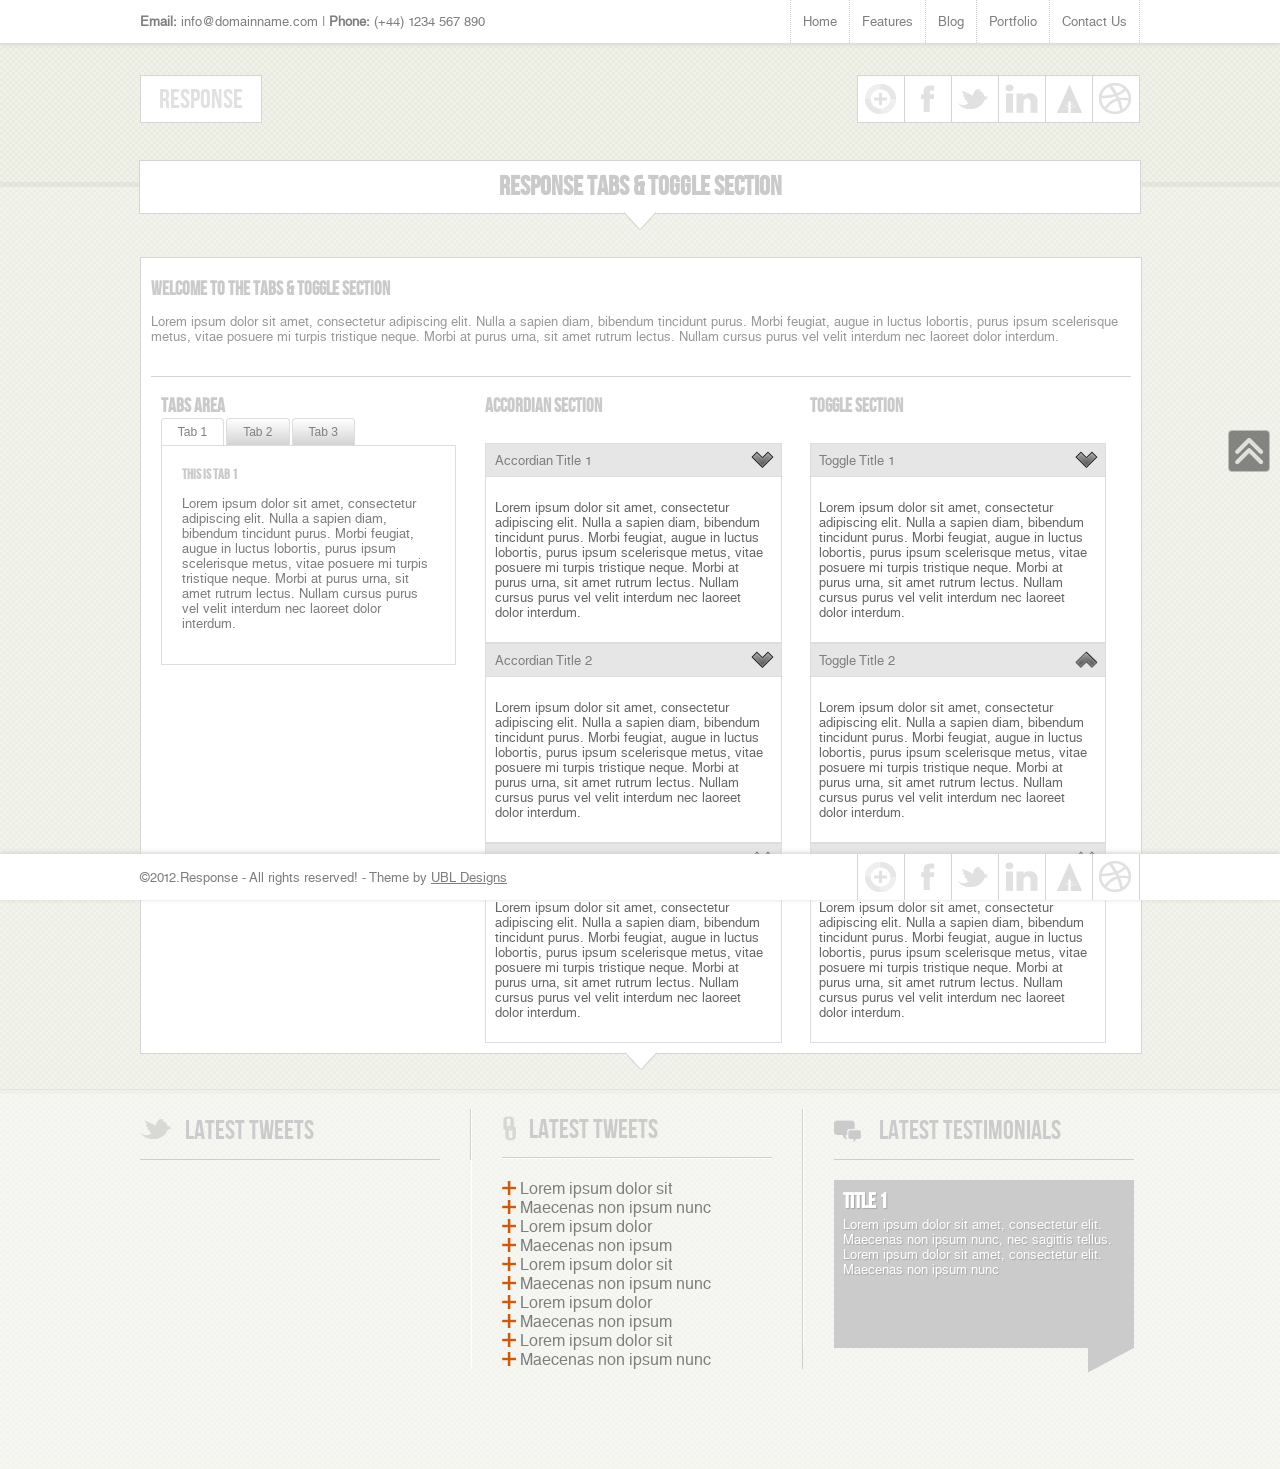
<file: public/tabs-and-toggles.html>
<!DOCTYPE HTML>
<html>
<head>
<meta charset="utf-8">
<title>Response Tabs &amp; Toggle Section</title>
<meta name="description" content="Response Premium Html Responsive Template - Tabs &amp; Toggles Section" />
<meta name="keywords" content="Responsive Html, Responsive Template, Response" />
<meta name="apple-mobile-web-app-capable" content="yes" /> 
<meta name="apple-mobile-web-app-status-bar-style" content="grey" /> 
<meta name="viewport" content="width=device-width; initial-scale=1.0; maximum-scale=1.0;" /> 
<link rel="shortcut icon" href="http://www.derby-web-design-agency.co.uk/themes/response/images/favicon.png" /> 
<link rel="bookmark icon" href="http://www.derby-web-design-agency.co.uk/themes/response/images/favicon.png" /> 
<link href="css/main.css" rel="stylesheet" type="text/css">
<script src="http://ajax.googleapis.com/ajax/libs/jquery/1.7.1/jquery.min.js"></script>
<script type="text/javascript" src="js/jquery.nivo.slider.js"></script>
<script src="js/twitter.js"></script>    
<script src="js/custom.js"></script>   
<script>
	//// Start Simple Sliders ////
	$(function() {
		setInterval("rotateDiv()", 10000);
	});
		
		function rotateDiv() {
		var currentDiv=$("#simpleslider div.current");
		var nextDiv= currentDiv.next ();
		if (nextDiv.length ==0)
			nextDiv=$("#simpleslider div:first");
		
		currentDiv.removeClass('current').addClass('previous').fadeOut('2000');
		nextDiv.fadeIn('3000').addClass('current',function() {
			currentDiv.fadeOut('2000', function () {currentDiv.removeClass('previous');});
		});
	
	}
	//// End Simple Sliders //// 
</script> 
</head>

<body>
<div id="header">
    	<!-- Start navigation area -->
        <div id="navigation">

        	<div id="navigation_wrap">

                <!-- Start contact info area -->
                <div id="conteactinfo"><strong>Email:</strong> info@domainname.com  |  <strong>Phone:</strong> (+44) 1234 567 890</div>
                <!-- End contact info area -->
                <!-- Start navigation -->
                <div id="navi">
                
                    <ul>
                    
                        <li><a href="/themes/response/" title="Response Home">Home</a></li>
                        <li><a href="#" title="Response Features">Features</a>
                        	<ul>
                            	<li><a href="buttons-buttonshapes.html" title="Response Buttons">Buttons</a></li>
                                <li><a href="columns.html" title="Response Columns">Columns</a></li>
                                <li><a href="icons-and-lists.html" title="Response Icons &amp; Lists">Icons &amp; Lists</a></li>
                                <li><a href="notifications.html" title="Response Notifications">Notifications</a></li>
                                <li><a href="tabs-and-toggles.html" title="Response Tabs &amp; Toggles">Tabs &amp; Toggles</a></li>
                                <li><a href="#" title="Response Other Dropdown">Other</a>
                                	<ul>
                                    	<li><a href="#" title="Response Other Dropdown">Demo Tab</a></li>
                                        <li><a href="#" title="Response Other Dropdown">Demo Tab</a></li>
                                        <li><a href="#" title="Response Other Dropdown">Demo Tab</a></li>
                                        <li><a href="#" title="Response Other Dropdown">Demo Tab</a></li>
                                    </ul>
                                </li>
                            </ul>
                        </li>
                        <li><a href="blog.html" title="Response's Blog">Blog</a>
                        	<ul>
                            	<li><a href="blog-left.html" title="Left Column Blog">Left Column Blog</a></li>
                                <li><a href="blog.html" title="Right Column Blog">Right Column Blog</a></li>
                                <li><a href="blog-post.html" title="Blog Post">Post</a>
                                	<ul>
                                        <li><a href="left-blog-post.html" title="Left Column Blog Post">Left Column Post</a></li>
                                    <li><a href="blog-post.html" title="Right Column Blog Post">Right Column Post</a></li>
                                    </ul>
                                </li>
                            </ul>
                        </li>
                        <li><a href="portfolio.html" title="Respons'se Portfolio">Portfolio</a>
                        	<ul>
                            	<li><a href="portfolio-2-column.html" title="2 Column Filtered Portfolio">2 Columns</a></li>
                                <li><a href="portfolio-3-column.html" title="3 Column Filtered Portfolio">3 Columns</a></li>
                                <li><a href="portfolio.html" title="4 Column Filtered Portfolio">4 Columns</a></li>
                            </ul>
                        </li>
                        <li><a href="contact-us.html" title="Contact Response">Contact Us</a></li>
                    
                    </ul>
                
                </div>
                <!-- End navigation -->
                
			</div>
        
        </div>
        <!-- End navigation area -->
        <div class="clear"></div>
        <!-- Start Social & Logo area -->
        <div id="header_small">
        	<!-- Start Social area -->
        	<div class="social">
            	
                <ul>
                <li><a href="#" class="social-google"></a></li>
                <li><a href="#" class="social-facebook"></a></li>
                <li><a href="#" class="social-twitter"></a></li>
                <li><a href="#" class="social-linkedin"></a></li>
                <li><a href="#" class="social-forrst"></a></li>
                <li><a href="#" class="social-dribbble"></a></li>
                </ul>
                
            </div>
            <!-- End Socialarea -->
            
            <!-- Start Logo area -->
            <div id="logo">
              <a href="/themes/response/" title="Response">Response</a>
            </div>
            <!-- End Logo area -->
        
        </div>
        <!-- End Social & Logo area -->

</div>

<div id="main">
    <!-- Start H1 Title -->
    <div class="titlesnormal">
    
    	<h1>Response Tabs &amp; Toggle Section</h1>
        
        <span></span>
    
    </div>
    <!-- End H1 Title -->
    <!-- Start Main Body Wrap -->
    <div id="main-wrap">
        
        <!-- Start -->
        <div class="boxes-full">
        
        	<div class="boxes-padding fullpadding">
            	
                <!-- Start None Split Section -->
            	<div class="splitnone">
                
                	<h3>Welcome To The Tabs &amp; Toggle Section</h3>
                    
                    <p>Lorem ipsum dolor sit amet, consectetur adipiscing elit. Nulla a sapien diam, bibendum tincidunt purus. Morbi feugiat, augue in luctus lobortis, purus ipsum scelerisque metus, vitae posuere mi turpis tristique neque. Morbi at purus urna, sit amet rutrum lectus. Nullam cursus purus vel velit interdum nec laoreet dolor interdum.</p>
                
                </div>
            	<!-- End None Split Section -->
                <div class="clear"></div>
                <hr />
                <!-- Start Half Split Section -->
                <div class="split3">
                
                	<h3>Tabs Area</h3>
                    
                    <!-- Start Tab -->
                    <div class="tabs_container">
                    
                    	<!-- Start Tabs Buttons -->
                        <ul class="tabs">
                            <li class="active">
                              <a rel="#tab_1_contents" class="tab">Tab 1</a>
                            </li>
                            <li><a rel="#tab_2_contents" class="tab">Tab 2</a></li>
                            <li><a rel="#tab_3_contents" class="tab">Tab 3</a></li>
                        </ul>
                        <!-- End Tabs Buttons -->
      
                        <!-- Start Tab Bodies -->
                        <div class="clear"></div>
      
                        <!-- Start Tab Bodies -->
                        <div class="tab_contents_container">

                            <div id="tab_1_contents" class="tab_contents tab_contents_active">
                            
                                <h3>This is tab 1</h3>
                                
								<p>Lorem ipsum dolor sit amet, consectetur adipiscing elit. Nulla a sapien diam, bibendum tincidunt purus. Morbi feugiat, augue in luctus lobortis, purus ipsum scelerisque metus, vitae posuere mi turpis tristique neque. Morbi at purus urna, sit amet rutrum lectus. Nullam cursus purus vel velit interdum nec laoreet dolor interdum.</p>
                            
                            </div>

                            <div id="tab_2_contents" class="tab_contents">
                            
                                <h3>This is tab 2</h3>
                                
                                <p>Lorem ipsum dolor sit amet, consectetur adipiscing elit. Nulla a sapien diam, bibendum tincidunt purus. Morbi feugiat, augue in luctus lobortis, purus ipsum scelerisque metus, vitae posuere mi turpis tristique neque. Morbi at purus urna, sit amet rutrum lectus. Nullam cursus purus vel velit interdum nec laoreet dolor interdum.</p>
                            
                            </div>

                            <div id="tab_3_contents" class="tab_contents">
                            
                                <h3>This is tab 4</h3>
                                
								<p>Lorem ipsum dolor sit amet, consectetur adipiscing elit. Nulla a sapien diam, bibendum tincidunt purus. Morbi feugiat, augue in luctus lobortis, purus ipsum scelerisque metus, vitae posuere mi turpis tristique neque. Morbi at purus urna, sit amet rutrum lectus. Nullam cursus purus vel velit interdum nec laoreet dolor interdum.</p>
                            
                            </div>
                        
                        </div>
                        <!-- End Tab Bodies -->
                        
                    </div>
                    <!-- End Tab -->
                
                </div>
                
                <div class="split3">
                
                	<h3>Accordian Section</h3>
                        
                        <!-- Start Accordian -->
                        <div class="accordionwrap">
                        
                            <div class="accordiontitle"><a href="#">Accordian Title 1</a></div>
                            <div class="accordioncontent">
                                <p>Lorem ipsum dolor sit amet, consectetur adipiscing elit. Nulla a sapien diam, bibendum tincidunt purus. Morbi feugiat, augue in luctus lobortis, purus ipsum scelerisque metus, vitae posuere mi turpis tristique neque. Morbi at purus urna, sit amet rutrum lectus. Nullam cursus purus vel velit interdum nec laoreet dolor interdum.</p>
                            </div>
                        
                            <div class="accordiontitle"><a href="#">Accordian Title 2</a></div>
                            <div class="accordioncontent">
                                <p>Lorem ipsum dolor sit amet, consectetur adipiscing elit. Nulla a sapien diam, bibendum tincidunt purus. Morbi feugiat, augue in luctus lobortis, purus ipsum scelerisque metus, vitae posuere mi turpis tristique neque. Morbi at purus urna, sit amet rutrum lectus. Nullam cursus purus vel velit interdum nec laoreet dolor interdum.</p>
                            </div>
                        
                            <div class="accordiontitle"><a href="#">Accordian Title 3</a></div>
                            <div class="accordioncontent">
                                <p>Lorem ipsum dolor sit amet, consectetur adipiscing elit. Nulla a sapien diam, bibendum tincidunt purus. Morbi feugiat, augue in luctus lobortis, purus ipsum scelerisque metus, vitae posuere mi turpis tristique neque. Morbi at purus urna, sit amet rutrum lectus. Nullam cursus purus vel velit interdum nec laoreet dolor interdum.</p>
                            </div>
                        
                        </div>
                        <!-- End Accordian -->
                
                </div>
                
                <div class="split3">
                
                    <h3>Toggle Section</h3>
                    
                        <!-- Start Toggle -->
                        <div class="togglewrap">
    
                            <div class="toggletitle"><a>Toggle Title 1</a></div>
                            <div class="togglecontent">
                                <p>Lorem ipsum dolor sit amet, consectetur adipiscing elit. Nulla a sapien diam, bibendum tincidunt purus. Morbi feugiat, augue in luctus lobortis, purus ipsum scelerisque metus, vitae posuere mi turpis tristique neque. Morbi at purus urna, sit amet rutrum lectus. Nullam cursus purus vel velit interdum nec laoreet dolor interdum.</p>
                            </div>
    
                            <div class="active toggletitle"><a>Toggle Title 2</a></div>
                            <div class="togglecontent">
                                <p>Lorem ipsum dolor sit amet, consectetur adipiscing elit. Nulla a sapien diam, bibendum tincidunt purus. Morbi feugiat, augue in luctus lobortis, purus ipsum scelerisque metus, vitae posuere mi turpis tristique neque. Morbi at purus urna, sit amet rutrum lectus. Nullam cursus purus vel velit interdum nec laoreet dolor interdum.</p>
                            </div>
    
                            <div class="toggletitle"><a>Toggle Title 3</a></div>
                            <div class="togglecontent">
                                <p>Lorem ipsum dolor sit amet, consectetur adipiscing elit. Nulla a sapien diam, bibendum tincidunt purus. Morbi feugiat, augue in luctus lobortis, purus ipsum scelerisque metus, vitae posuere mi turpis tristique neque. Morbi at purus urna, sit amet rutrum lectus. Nullam cursus purus vel velit interdum nec laoreet dolor interdum.</p>
                            </div>
    
                        </div>
                        <!-- End Toggle -->
                
                </div>
                <!-- End 3rd Split Section -->

            </div>
            
            <span class="box-arrow"> </span>
        
        </div>
        <!-- End Latest Project titles -->
    
    </div>
    <!-- End Main Body Wrap -->

</div>
<!-- Start Footer -->
<div id="footer">
	<!-- Start Footer Top -->
	<div id="footertop">
    
    	<div class="footerwrap">
    		<!-- Start Latest Tweets -->
            <div id="latest-tweets">
                <div id="twittertitle">Latest Tweets</div>
                <div id="twitterbody"></div>
            </div>
            <!-- End Latest Tweets -->
    		<!-- Start Useful Links -->
            <div id="useful_links">
                <div id="usefultitle">Latest Tweets</div>
                <div id="usefulbody">
                
                	<ul>
                    
                    	<li><a href="#" title="">Lorem ipsum dolor sit </a></li>
                        <li><a href="#" title="">Maecenas non ipsum nunc</a></li>
                        <li><a href="#" title="">Lorem ipsum dolor </a></li>
                        <li><a href="#" title="">Maecenas non ipsum </a></li>
                        <li><a href="#" title="">Lorem ipsum dolor sit </a></li>
                        <li><a href="#" title="">Maecenas non ipsum nunc</a></li>
                        <li><a href="#" title="">Lorem ipsum dolor </a></li>
                        <li><a href="#" title="">Maecenas non ipsum </a></li>
                        <li><a href="#" title="">Lorem ipsum dolor sit </a></li>
                        <li><a href="#" title="">Maecenas non ipsum nunc</a></li>
                    
                    </ul>
                
                </div>
            </div>
            <!-- End Useful Links -->
    		<!-- Start Testimonials -->
            <div id="latest-testimonial">
                <div id="testimonialtitle">Latest Testimonials</div>
                <div id="testimonialbody">
                	<!-- Starting simple slider -->
                    <div id="simpleslider">
                            <!-- Slide 1 -->
                            <div class="current">
                                <h6>Title 1</h6>
                                <p>Lorem ipsum dolor sit amet, consectetur elit. Maecenas non ipsum nunc, nec sagittis tellus. Lorem ipsum dolor sit amet, consectetur elit. Maecenas non ipsum nunc</p>
                            </div>
                            <!-- End Slide 1 -->
                            <!-- Slide 2 -->
                            <div>
                                <h6>iusdhfisd sdf</h6>
                                <p>Lorem ipsum dolor sit amet, consectetur elit. Maecenas non ipsum nunc, nec sagittis tellus. Lorem ipsum dolor sit amet, consectetur elit. Maecenas non ipsum nunc</p>
                            </div>
                            <!-- End Slide 2 -->
                            <!-- Slide 3 -->
                            <div>
                                <h6>eco sodalirity ltd</h6>
                                <p>Lorem ipsum dolor sit amet, consectetur elit. Maecenas non ipsum nunc, nec sagittis tellus. Lorem ipsum dolor sit amet, consectetur elit. Maecenas non ipsum nunc</p>
                            </div>
                            <!-- End Slide 3 -->
                            <!-- Slide 4 -->
                            <div>
                                <h6>asd</h6>
                                <p>Lorem ipsum dolor sit amet, consectetur elit. Maecenas non ipsum nunc, nec sagittis tellus. Lorem ipsum dolor sit amet, consectetur elit. Maecenas non ipsum nunc</p>
                            </div>
                            <!-- End Slide 4 -->
                            <!-- Slide 5 -->
                            <div>
                                <h6>ec234234234</h6>
                                <p>Lorem ipsum dolor sit amet, consectetur elit. Maecenas non ipsum nunc, nec sagittis tellus. Lorem ipsum dolor sit amet, consectetur elit. Maecenas non ipsum nunc</p>
                            </div>
                            <!-- End Slide 5 -->
                    </div>
                    <!-- Ending simple slider -->
                	<div class="speachlower"></div>
                </div>
            </div>
            <!-- End Latest Testimonials -->
    	</div>
    
	</div>
	<!-- End Footer Top -->
    <div class="clear"></div>
    <!-- Start Footer Bottom -->
    <div id="footerbottom">
    
    	<div class="footerwrap">
        
        	<!-- Start Copyright Div -->
            <div id="copyright">&copy;2012.Response - All rights reserved! - Theme by 
            
            <!-- PLEASE SUPPORT US BY LEAVING THIS LINK -->
            <a href="http://www.derby-web-design-agency.co.uk" title="Theme Provided By UBL Designs">UBL Designs</a></div>
            <!-- PLEASE SUPPORT US BY LEAVING THIS LINK -->
            
            <!-- End Copyright Div -->

            <!-- Start Social area -->
            <div class="socialfooter">
                
                <ul>
                <li><a href="#" class="social-google"></a></li>
                <li><a href="#" class="social-facebook"></a></li>
                <li><a href="#" class="social-twitter"></a></li>
                <li><a href="#" class="social-linkedin"></a></li>
                <li><a href="#" class="social-forrst"></a></li>
                <li><a href="#" class="social-dribbble"></a></li>
                </ul>
                
            </div>
            <!-- End Socialarea -->
        
        </div>
    
    </div>
    <!-- End Footer Bottom -->
</div>
<!-- End Footer -->
<!-- Start Scroll To Top Div -->
<div id="scrolltab"></div>
<!-- End Scroll To Top Div -->
</body>
</html>
</file>
<file: public/css/main.css>
@charset "utf-8";
/* CSS Document */

/**********************************************/
/************** Fonts Section *****************/
/**********************************************/

@import url("fonts.css");

/**********************************************/
/************* Main CSS Section ***************/
/**********************************************/

@import url("web-style.css");

/**********************************************/
/********** Twitter Footer Section ************/
/**********************************************/

@import url("twitter.css");

/**********************************************/
/************ Transition Section **************/
/**********************************************/

@import url("transitions.css");

/**********************************************/
/************** Media Section *****************/
/**********************************************/

@import url("media.css");

/**********************************************/
/*********** PrettyPhoto Section **************/
/**********************************************/

@import url("prettyPhoto.css");
</file>
